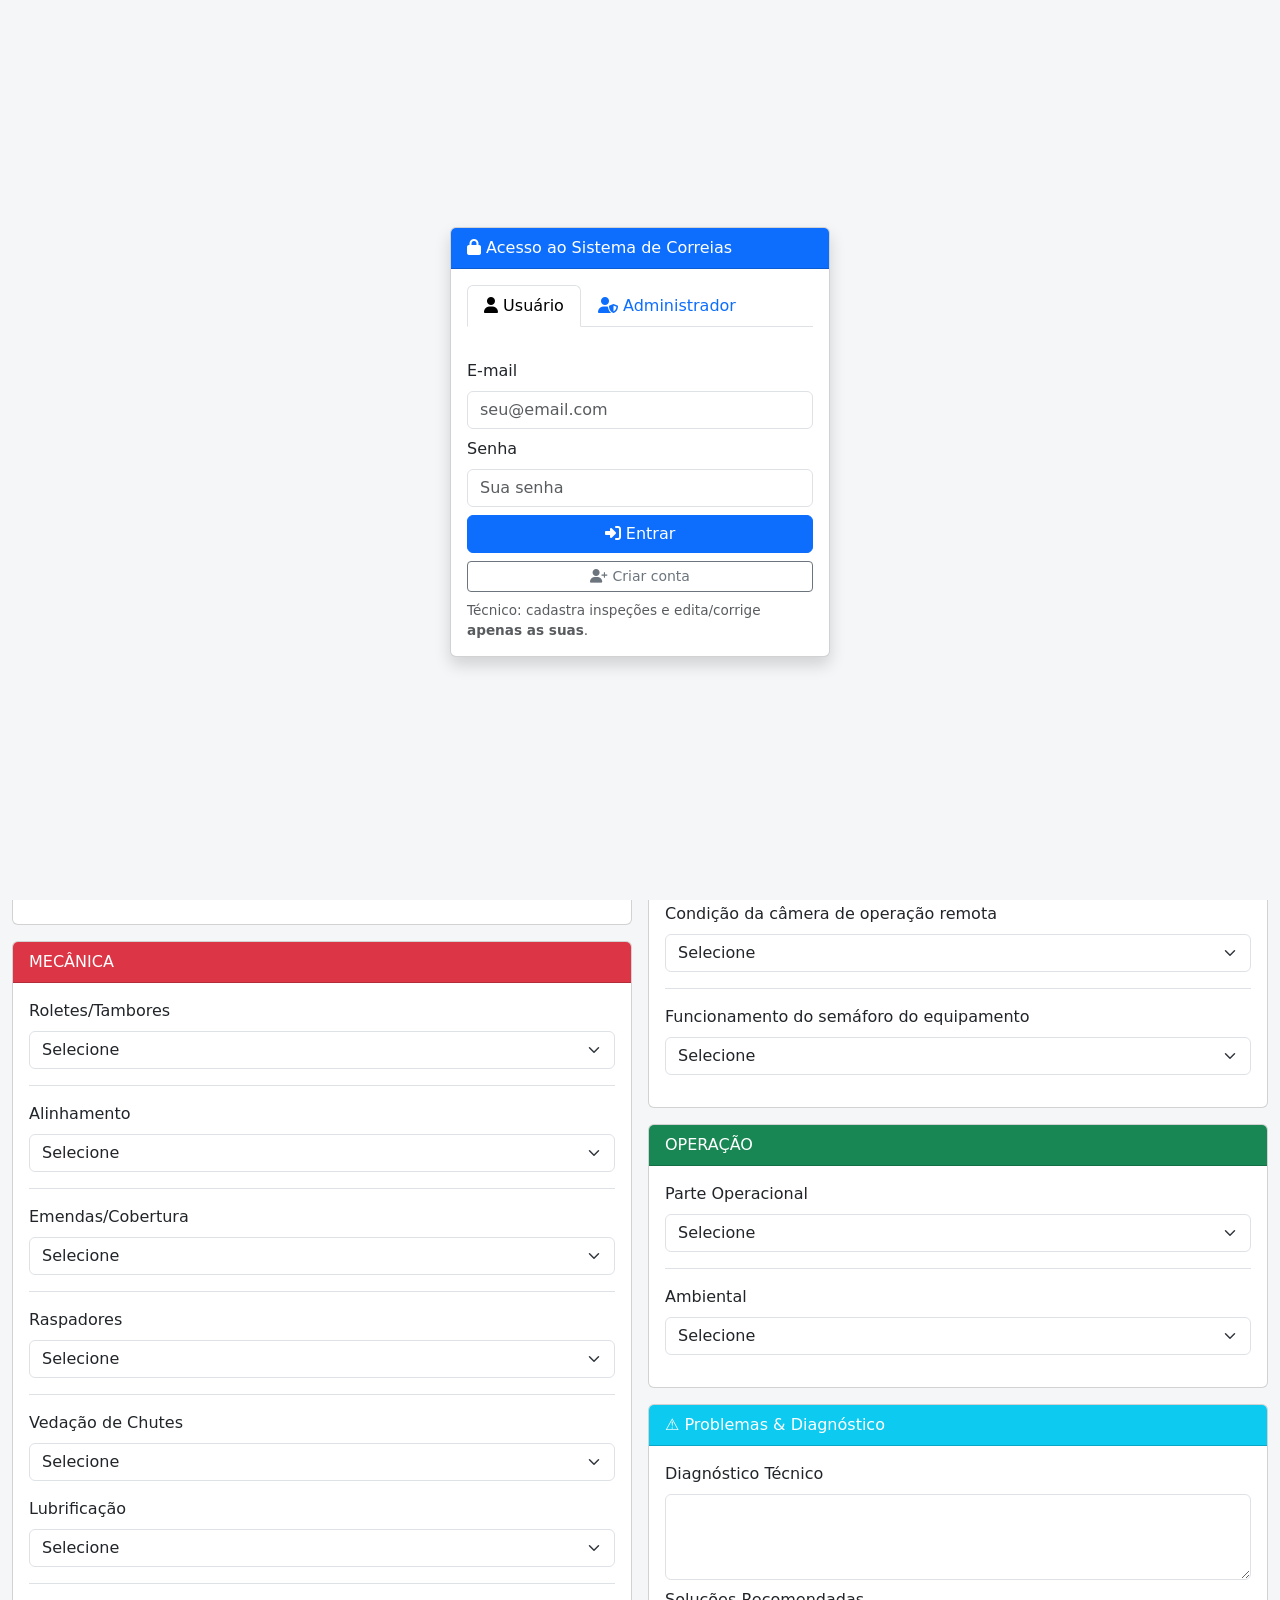
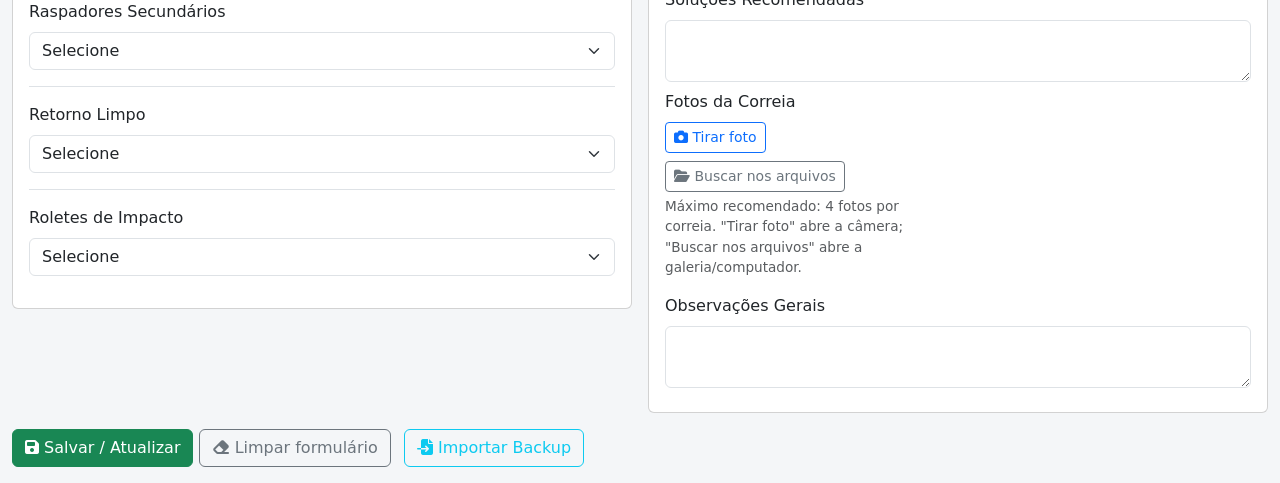
<file: index.html>
<!DOCTYPE html>
<html lang="pt-BR">
<head>
    <!-- Versão standalone: bibliotecas locais (sem CDN). Lógica original preservada. -->
    <meta charset="utf-8">
    <title>Gestão de Correias Transportadoras – QR Code & Dashboard</title>
    <meta name="viewport" content="width=device-width,initial-scale=1">

    <!-- Bootstrap -->
    <link href="assets/css/bootstrap.min.css" rel="stylesheet">

    <!-- Font Awesome -->
    <link href="assets/css/all.min.css" rel="stylesheet">

    <!-- Chart.js -->
    <script src="assets/js/chart.umd.min.js"></script>

    <!-- XLSX (Exportar Excel / Macro) -->
    <script src="assets/js/xlsx.full.min.js"></script>

    <!-- QRCode.js (geração de QR Code) -->
    <script src="assets/js/qrcode.min.js"></script>

    <!-- html5-qrcode (leitura de QR Code pela câmera) -->
    <script src="assets/js/html5-qrcode.min.js" type="text/javascript"></script>

    <!-- html2canvas e jsPDF para relatório PDF -->
    <script src="assets/js/html2canvas.min.js"></script>
    <script src="assets/js/jspdf.umd.min.js"></script>

    <!-- html-docx-js – exportar relatório para Word (.docx) -->
    <script src="assets/js/html-docx.js"></script>

    <!-- Firebase (sincronização na nuvem entre aparelhos) -->
    <script src="assets/js/firebase-app-compat.js"></script>
    <script src="assets/js/firebase-firestore-compat.js"></script>
    <script src="assets/js/firebase-auth-compat.js"></script>

    <style>
        body {
            background-color: #f4f6f8;
        }
        .navbar-brand {
            font-weight: 700;
            font-size: 1.25rem;
        }
        .card {
            margin-bottom: 1rem;
        }
        .tab-pane {
            padding-top: 1rem;
        }
        .small-text {
            font-size: 0.85rem;
        }
        .chart-container {
            position: relative;
            min-height: 260px;
        }
        .foto-preview {
            max-width: 140px;
            max-height: 100px;
            border-radius: 5px;
            border: 1px solid #ccc;
        }
        .foto-preview-wrap .foto-remover-btn {
            position: absolute;
            top: 2px;
            right: 2px;
            padding: 2px 6px;
            font-size: 10px;
            line-height: 1.2;
            opacity: 0.95;
        }
        #indicadorSalvando {
            position: fixed;
            bottom: 10px;
            right: 10px;
            z-index: 9999;
            display: none;
        }
        .qr-box {
            min-height: 210px;
            display: flex;
            align-items: center;
            justify-content: center;
        }
        #reader {
            width: 100%;
            max-width: 400px;
            margin: 0 auto;
        }
        .camera-warning {
            background-color: #fff3cd;
            border: 1px solid #ffeaa7;
            border-radius: 4px;
            padding: 8px;
            margin-bottom: 10px;
            font-size: 0.8rem;
        }
        .critical-badge { background-color: #dc3545; color: white; }
        .attention-badge { background-color: #fd7e14; color: white; }
        .observation-badge { background-color: #ffc107; color: #212529; }
        .safe-badge { background-color: #198754; color: white; }
        .capacity-badge { background-color: #0d6efd; color: white; }
        .table-responsive {
            max-height: 60vh;
        }
        .badge-system {
            font-size: 0.75rem;
        }
        .bg-purple {
            background-color: #6f42c1 !important;
        }
        /* Área do relatório PDF */
        #relatorioPreview {
            background: #ffffff;
            border: 1px solid #dee2e6;
            border-radius: 8px;
            padding: 16px;
            max-width: 900px;
            margin: 0 auto;
        }
        #relatorioPreview h5 {
            margin-bottom: 0.5rem;
        }
        #relatorioPreview .section-title {
            font-weight: 600;
            margin-top: 0.75rem;
            margin-bottom: 0.25rem;
        }
        #relatorioPreview .linha {
            border-bottom: 1px solid #e9ecef;
            margin: 0.25rem 0;
            padding-bottom: 0.25rem;
        }
        #relatorioFotos {
            display: flex;
            flex-wrap: wrap;
            gap: 6px;
            margin-top: 6px;
        }
        #relatorioFotos img {
            max-width: 120px;
            max-height: 90px;
            border-radius: 4px;
            border: 1px solid #ced4da;
        }
        #relatorioPreview .foto-preview,
        #relatorioPreview .relatorio-fotos-reg img {
            max-width: 140px;
            max-height: 105px;
            width: auto;
            height: auto;
            border: 1px solid #ced4da;
            border-radius: 4px;
            margin: 4px;
            display: inline-block;
        }
        #dashConteudo {
            background-color: #f4f6f8;
        }
        #dashConteudo .chart-container {
            min-height: 280px;
        }
        #dashConteudo .chart-container canvas {
            max-width: 100% !important;
            height: auto !important;
        }
        .problema-container {
            transition: all 0.3s ease;
        }
        .select-small {
            font-size: 0.85rem;
            padding: 0.25rem 0.5rem;
        }
        .obs-textarea {
            font-size: 0.85rem;
            min-height: 60px;
        }
    </style>
</head>

<body>

<nav class="navbar navbar-expand-lg navbar-dark bg-primary">
    <div class="container-fluid">
        <span class="navbar-brand">
            <i class="fas fa-conveyor-belt"></i> Gestão de Correias Transportadoras
        </span>

        <div class="d-flex align-items-center gap-2">
            <span class="badge bg-light text-primary small-text">
                Correias + Sistemas · QR Code
            </span>
            <span class="badge bg-secondary small-text" id="statusNuvem" title="Status da sincronização na nuvem">
                <i class="fa-solid fa-cloud"></i> Nuvem: verificando...
            </span>
            <span class="badge bg-light text-dark small-text" id="usuarioInfo" style="display:none;">
                <i class="fa-solid fa-user"></i> <span id="usuarioEmail"></span>
            </span>
            <button class="btn btn-sm btn-outline-light" id="btnSair" style="display:none;">
                <i class="fa-solid fa-right-from-bracket"></i> Sair
            </button>
        </div>
    </div>
</nav>

<!-- TELA DE LOGIN (aparece só quando o Firebase está configurado e ninguém está logado) -->
<div id="loginOverlay" style="position:fixed; inset:0; background:#f4f6f8; z-index:20000; display:none; align-items:center; justify-content:center; padding:16px;">
    <div class="card shadow" style="max-width:380px; width:100%;">
        <div class="card-header bg-primary text-white">
            <i class="fa-solid fa-lock"></i> Acesso ao Sistema de Correias
        </div>
        <div class="card-body">
            <ul class="nav nav-tabs mb-3" role="tablist">
                <li class="nav-item" role="presentation">
                    <button class="nav-link active" id="tabUsuarioBtn" data-bs-toggle="tab" data-bs-target="#tabUsuario" type="button">
                        <i class="fa-solid fa-user"></i> Usuário
                    </button>
                </li>
                <li class="nav-item" role="presentation">
                    <button class="nav-link" id="tabAdminBtn" data-bs-toggle="tab" data-bs-target="#tabAdmin" type="button">
                        <i class="fa-solid fa-user-shield"></i> Administrador
                    </button>
                </li>
            </ul>
            <div class="tab-content">
                <!-- Aba Usuário (Técnico) -->
                <div class="tab-pane fade show active" id="tabUsuario">
                    <form id="formUsuario" onsubmit="return false;">
                        <div class="mb-2">
                            <label class="form-label">E-mail</label>
                            <input type="email" id="loginEmail" class="form-control" autocomplete="username" placeholder="seu@email.com">
                        </div>
                        <div class="mb-2">
                            <label class="form-label">Senha</label>
                            <input type="password" id="loginSenha" class="form-control" autocomplete="current-password" placeholder="Sua senha">
                        </div>
                        <div class="d-grid gap-2 mt-2">
                            <button type="button" class="btn btn-primary" id="btnEntrar">
                                <i class="fa-solid fa-right-to-bracket"></i> Entrar
                            </button>
                            <button type="button" class="btn btn-outline-secondary btn-sm" id="btnCriarConta">
                                <i class="fa-solid fa-user-plus"></i> Criar conta
                            </button>
                        </div>
                        <div class="form-text small-text mt-2">
                            Técnico: cadastra inspeções e edita/corrige <strong>apenas as suas</strong>.
                        </div>
                    </form>
                </div>
                <!-- Aba Administrador -->
                <div class="tab-pane fade" id="tabAdmin">
                    <form id="formAdmin" onsubmit="return false;">
                        <input type="text" name="username" value="admin" autocomplete="username" class="d-none" aria-hidden="true" tabindex="-1">
                        <div class="mb-2">
                            <label class="form-label">Senha do Administrador</label>
                            <input type="password" id="loginSenhaAdmin" class="form-control" autocomplete="current-password" placeholder="Digite a senha do administrador">
                        </div>
                        <div class="d-grid gap-2 mt-2">
                            <button type="button" class="btn btn-dark" id="btnEntrarAdmin">
                                <i class="fa-solid fa-user-shield"></i> Entrar como Administrador
                            </button>
                        </div>
                        <div class="form-text small-text mt-2">
                            Administrador: acesso total (edita qualquer inspeção e pode apagar tudo).
                        </div>
                    </form>
                </div>
            </div>
            <div id="loginErro" class="alert alert-danger py-1 px-2 small-text mt-2" style="display:none;"></div>
        </div>
    </div>
</div>

<!-- VISUALIZAÇÃO PÚBLICA (somente leitura) - abre ao ler o QR Code pela câmera do celular -->
<div id="viewerOverlay" style="position:fixed; inset:0; background:#f4f6f8; z-index:21000; display:none; overflow:auto;">
    <nav class="navbar navbar-dark bg-primary">
        <div class="container-fluid">
            <span class="navbar-brand"><i class="fas fa-conveyor-belt"></i> Consulta da Correia</span>
            <span class="badge bg-light text-primary small-text"><i class="fa-solid fa-eye"></i> Somente leitura</span>
        </div>
    </nav>
    <div class="container py-3" style="max-width:720px;">
        <div id="viewerConteudo">
            <div class="text-center text-muted py-5">
                <i class="fa-solid fa-spinner fa-spin fa-2x"></i>
                <div class="mt-2">Carregando dados da correia...</div>
            </div>
        </div>
    </div>
</div>

<div id="indicadorSalvando" class="alert alert-info py-1 px-2 small-text">
    <i class="fa-solid fa-floppy-disk"></i> Salvando...
</div>

<div class="container-fluid mt-3">

    <!-- Abas -->
    <ul class="nav nav-tabs" id="mainTabs" role="tablist">

        <li class="nav-item">
            <button class="nav-link active" data-bs-toggle="tab" data-bs-target="#cadastro">
                <i class="fas fa-clipboard-list"></i> Cadastro / Inspeção (Correias)
            </button>
        </li>

        <li class="nav-item">
            <button class="nav-link" data-bs-toggle="tab" data-bs-target="#banco">
                <i class="fas fa-database"></i> Banco de Dados & Filtros
            </button>
        </li>

        <li class="nav-item">
            <button class="nav-link" data-bs-toggle="tab" data-bs-target="#sugestoes">
                <i class="fas fa-lightbulb"></i> Sugestões & Melhorias
            </button>
        </li>

        <li class="nav-item">
            <button class="nav-link" data-bs-toggle="tab" data-bs-target="#dash">
                <i class="fas fa-chart-line"></i> Dashboards & KPIs
            </button>
        </li>

        <li class="nav-item">
            <button class="nav-link" data-bs-toggle="tab" data-bs-target="#fluxogramas">
                <i class="fas fa-project-diagram"></i> Fluxogramas dos Sistemas
            </button>
        </li>

        <li class="nav-item">
            <button class="nav-link" data-bs-toggle="tab" data-bs-target="#simulador">
                <i class="fas fa-calculator"></i> Simulador de Massas
            </button>
        </li>

        <li class="nav-item">
            <button class="nav-link" data-bs-toggle="tab" data-bs-target="#relatorio">
                <i class="fas fa-file-pdf"></i> Relatório PDF (Correia)
            </button>
        </li>

        <li class="nav-item">
            <button class="nav-link" data-bs-toggle="tab" data-bs-target="#qrcode">
                <i class="fas fa-qrcode"></i> QR Code – Correias & Sistemas
            </button>
        </li>

    </ul>

    <div class="tab-content">

        <!-- CADASTRO / INSPEÇÃO CORREIAS -->
        <div class="tab-pane fade show active" id="cadastro">
            <form id="inspecaoForm" class="mt-3">
                <input type="hidden" id="registroId">

                <div class="d-flex justify-content-between mb-2">
                    <div>
                        <button type="button" class="btn btn-outline-secondary btn-sm" id="btnNovo">
                            <i class="fa-solid fa-file-circle-plus"></i> Novo Registro
                        </button>
                    </div>
                    <div class="small-text text-end">
                        <span class="badge bg-secondary" id="totalRegistrosBadge">0 registros</span>
                    </div>
                </div>

                <div class="row g-3">
                    <!-- COLUNA 1 -->
                    <div class="col-lg-6">
                        <!-- Dados do Sistema -->
                        <div class="card">
                            <div class="card-header bg-primary text-white">
                                Dados do Sistema & Correia
                            </div>
                            <div class="card-body">
                                <div class="mb-2">
                                    <label class="form-label">Sistema *</label>
                                    <select id="sistema" class="form-select" required>
                                        <option value="">Selecione</option>
                                        <option value="Sul 1">🟦 Sul 1</option>
                                        <option value="Sul 2">🟩 Sul 2</option>
                                        <option value="Centro">🟨 Centro</option>
                                        <option value="Norte">🟥 Norte</option>
                                        <option value="Fazendão">🟪 Fazendão</option>
                                        <option value="Marginal Vale">🔵 Marginal Vale</option>
                                    </select>
                                </div>
                                <div class="mb-2">
                                    <label class="form-label">Código da Correia *</label>
                                    <select id="codigoCorreia" class="form-select" required>
                                        <option value="">Selecione</option>
                                        <!-- Opções serão preenchidas via JavaScript -->
                                    </select>
                                </div>
                                <div class="mb-2">
                                    <label class="form-label">Nome/Local da Correia</label>
                                    <input type="text" id="nomeCorreia" class="form-control"
                                           placeholder="Ex: Correia descarga do britador">
                                </div>
                                <div class="mb-2">
                                    <label class="form-label">Tipo de Equipamento</label>
                                    <select id="tipoEquipamento" class="form-select">
                                        <option value="">Selecione</option>
                                        <option value="Lokotrack">Lokotrack</option>
                                        <option value="Stacker">Stacker</option>
                                        <option value="Hopper">Hopper</option>
                                        <option value="Correia">Correia Transportadora</option>
                                        <option value="Carregador">Carregador</option>
                                    </select>
                                </div>
                                <div class="row">
                                    <div class="col-md-6 mb-2">
                                        <label class="form-label">Capacidade Nominal (t/h)</label>
                                        <input type="number" id="capacidadeNominal" class="form-control">
                                    </div>
                                    <div class="col-md-6 mb-2">
                                        <label class="form-label">Capacidade Projetada (t/h)</label>
                                        <input type="number" id="capacidadeProjetada" class="form-control">
                                    </div>
                                </div>
                                <div class="mb-2">
                                    <label class="form-label">Data da Inspeção</label>
                                    <input type="date" id="dataInspecao" class="form-control">
                                </div>
                                <div class="mb-2">
                                    <label class="form-label">Responsável pela Inspeção</label>
                                    <input type="text" id="responsavelInspecao" class="form-control">
                                </div>
                                <div class="mb-2">
                                    <label class="form-label">Turno</label>
                                    <select id="turno" class="form-select">
                                        <option value="">Selecione</option>
                                        <option value="Turno A">Turno A</option>
                                        <option value="Turno B">Turno B</option>
                                        <option value="Turno C">Turno C</option>
                                        <option value="Turno D">Turno D</option>
                                        <option value="Infra A">Infra A</option>
                                        <option value="Infra B">Infra B</option>
                                        <option value="ADM">ADM</option>
                                    </select>
                                </div>
                            </div>
                        </div>

                        <!-- MECÂNICA -->
                        <div class="card">
                            <div class="card-header bg-danger text-white">
                                MECÂNICA
                            </div>
                            <div class="card-body">
                                <!-- Roletes/Tambores -->
                                <div class="mb-3 border-bottom pb-3">
                                    <label class="form-label">Roletes/Tambores</label>
                                    <select id="condicaoRoletes" class="form-select condicao-mecanica">
                                        <option value="">Selecione</option>
                                        <option value="OK">OK</option>
                                        <option value="NÃO OK">NÃO OK</option>
                                        <option value="NA">NA</option>
                                    </select>
                                    <div id="problemasRoletes" class="mt-2 problema-container" style="display: none;">
                                        <label class="small-text">Problemas identificados:</label>
                                        <select class="form-select form-select-sm problemas-mecanica" multiple size="3">
                                            <option value="Roletes travados">Roletes travados</option>
                                            <option value="Roletes desgastados">Roletes desgastados</option>
                                            <option value="Tambores desalinhados">Tambores desalinhados</option>
                                            <option value="Tambores com desgaste">Tambores com desgaste</option>
                                            <option value="Falta de roletes">Falta de roletes</option>
                                            <option value="Rolamentos com ruído">Rolamentos com ruído</option>
                                        </select>
                                        <div class="mt-1">
                                            <label class="small-text">Observações:</label>
                                            <textarea class="form-control form-control-sm obs-mecanica obs-textarea" rows="2"></textarea>
                                        </div>
                                    </div>
                                </div>

                                <!-- Alinhamento -->
                                <div class="mb-3 border-bottom pb-3">
                                    <label class="form-label">Alinhamento</label>
                                    <select id="condicaoAlinhamento" class="form-select condicao-mecanica">
                                        <option value="">Selecione</option>
                                        <option value="OK">OK</option>
                                        <option value="NÃO OK">NÃO OK</option>
                                        <option value="NA">NA</option>
                                    </select>
                                    <div id="problemasAlinhamento" class="mt-2 problema-container" style="display: none;">
                                        <label class="small-text">Problemas identificados:</label>
                                        <select class="form-select form-select-sm problemas-mecanica" multiple size="3">
                                            <option value="Correia desalinhada">Correia desalinhada</option>
                                            <option value="Estrutura desalinhada">Estrutura desalinhada</option>
                                            <option value="Roletes desalinhados">Roletes desalinhados</option>
                                            <option value="Tambores desalinhados">Tambores desalinhados</option>
                                            <option value="Tensão irregular">Tensão irregular</option>
                                        </select>
                                        <div class="mt-1">
                                            <label class="small-text">Observações:</label>
                                            <textarea class="form-control form-control-sm obs-mecanica obs-textarea" rows="2"></textarea>
                                        </div>
                                    </div>
                                </div>

                                <!-- Emendas/Cobertura -->
                                <div class="mb-3 border-bottom pb-3">
                                    <label class="form-label">Emendas/Cobertura</label>
                                    <select id="condicaoEmendas" class="form-select condicao-mecanica">
                                        <option value="">Selecione</option>
                                        <option value="OK">OK</option>
                                        <option value="NÃO OK">NÃO OK</option>
                                        <option value="NA">NA</option>
                                    </select>
                                    <div id="problemasEmendas" class="mt-2 problema-container" style="display: none;">
                                        <label class="small-text">Problemas identificados:</label>
                                        <select class="form-select form-select-sm problemas-mecanica" multiple size="3">
                                            <option value="Emenda danificada">Emenda danificada</option>
                                            <option value="Cobertura desgastada">Cobertura desgastada</option>
                                            <option value="Rasgos na correia">Rasgos na correia</option>
                                            <option value="Furos na correia">Furos na correia</option>
                                            <option value="Descolamento da cobertura">Descolamento da cobertura</option>
                                        </select>
                                        <div class="mt-1">
                                            <label class="small-text">Observações:</label>
                                            <textarea class="form-control form-control-sm obs-mecanica obs-textarea" rows="2"></textarea>
                                        </div>
                                    </div>
                                </div>

                                <!-- Raspadores -->
                                <div class="mb-3 border-bottom pb-3">
                                    <label class="form-label">Raspadores</label>
                                    <select id="condicaoRaspadores" class="form-select condicao-mecanica">
                                        <option value="">Selecione</option>
                                        <option value="OK">OK</option>
                                        <option value="NÃO OK">NÃO OK</option>
                                        <option value="NA">NA</option>
                                    </select>
                                    <div id="problemasRaspadores" class="mt-2 problema-container" style="display: none;">
                                        <label class="small-text">Problemas identificados:</label>
                                        <select class="form-select form-select-sm problemas-mecanica" multiple size="3">
                                            <option value="Raspador desgastado">Raspador desgastado</option>
                                            <option value="Raspador desalinhado">Raspador desalinhado</option>
                                            <option value="Falta de pressão">Falta de pressão</option>
                                            <option value="Raspador quebrado">Raspador quebrado</option>
                                            <option value="Mecanismo danificado">Mecanismo danificado</option>
                                        </select>
                                        <div class="mt-1">
                                            <label class="small-text">Observações:</label>
                                            <textarea class="form-control form-control-sm obs-mecanica obs-textarea" rows="2"></textarea>
                                        </div>
                                    </div>
                                </div>

                                <!-- Vedação de Chutes -->
                                <div class="mb-3">
                                    <label class="form-label">Vedação de Chutes</label>
                                    <select id="condicaoVedacao" class="form-select condicao-mecanica">
                                        <option value="">Selecione</option>
                                        <option value="OK">OK</option>
                                        <option value="NÃO OK">NÃO OK</option>
                                        <option value="NA">NA</option>
                                    </select>
                                    <div id="problemasVedacao" class="mt-2 problema-container" style="display: none;">
                                        <label class="small-text">Problemas identificados:</label>
                                        <select class="form-select form-select-sm problemas-mecanica" multiple size="3">
                                            <option value="Vedação danificada">Vedação danificada</option>
                                            <option value="Vazamento de material">Vazamento de material</option>
                                            <option value="Folga excessiva">Folga excessiva</option>
                                            <option value="Desgaste da borracha">Desgaste da borracha</option>
                                            <option value="Fixação solta">Fixação solta</option>
                                        </select>
                                        <div class="mt-1">
                                            <label class="small-text">Observações:</label>
                                            <textarea class="form-control form-control-sm obs-mecanica obs-textarea" rows="2"></textarea>
                                        </div>
                                    </div>
                                </div>
                                <!-- Lubrificação -->
                                <div class="mb-3 border-bottom pb-3">
                                    <label class="form-label">Lubrificação</label>
                                    <select id="condicaoLubrificacao" class="form-select condicao-mecanica">
                                        <option value="">Selecione</option>
                                        <option value="OK">OK</option>
                                        <option value="NÃO OK">NÃO OK</option>
                                        <option value="NA">NA</option>
                                    </select>
                                    <div id="problemasLubrificacao" class="mt-2 problema-container" style="display: none;">
                                        <label class="small-text">Problemas identificados:</label>
                                        <select class="form-select form-select-sm problemas-mecanica" multiple size="3">
                                            <option value="Falta de lubrificante">Falta de lubrificante</option>
                                            <option value="Vazamento de graxa">Vazamento de graxa</option>
                                            <option value="Lubrificador com defeito">Lubrificador com defeito</option>
                                            <option value="Contaminação do lubrificante">Contaminação do lubrificante</option>
                                        </select>
                                        <div class="mt-1">
                                            <label class="small-text">Observações:</label>
                                            <textarea class="form-control form-control-sm obs-mecanica obs-textarea" rows="2"></textarea>
                                        </div>
                                    </div>
                                </div>

                                <!-- Raspadores Secundários -->
                                <div class="mb-3 border-bottom pb-3">
                                    <label class="form-label">Raspadores Secundários</label>
                                    <select id="condicaoRaspadoresSec" class="form-select condicao-mecanica">
                                        <option value="">Selecione</option>
                                        <option value="OK">OK</option>
                                        <option value="NÃO OK">NÃO OK</option>
                                        <option value="NA">NA</option>
                                    </select>
                                    <div id="problemasRaspadoresSec" class="mt-2 problema-container" style="display: none;">
                                        <label class="small-text">Problemas identificados:</label>
                                        <select class="form-select form-select-sm problemas-mecanica" multiple size="3">
                                            <option value="Desgaste excessivo">Desgaste excessivo</option>
                                            <option value="Falta de ajuste">Falta de ajuste</option>
                                            <option value="Mecanismo travado">Mecanismo travado</option>
                                            <option value="Acionamento com falha">Acionamento com falha</option>
                                        </select>
                                        <div class="mt-1">
                                            <label class="small-text">Observações:</label>
                                            <textarea class="form-control form-control-sm obs-mecanica obs-textarea" rows="2"></textarea>
                                        </div>
                                    </div>
                                </div>

                                <!-- Retorno Limpo -->
                                <div class="mb-3 border-bottom pb-3">
                                    <label class="form-label">Retorno Limpo</label>
                                    <select id="condicaoRetorno" class="form-select condicao-mecanica">
                                        <option value="">Selecione</option>
                                        <option value="OK">OK</option>
                                        <option value="NÃO OK">NÃO OK</option>
                                        <option value="NA">NA</option>
                                    </select>
                                    <div id="problemasRetorno" class="mt-2 problema-container" style="display: none;">
                                        <label class="small-text">Problemas identificados:</label>
                                        <select class="form-select form-select-sm problemas-mecanica" multiple size="3">
                                            <option value="Acúmulo de material">Acúmulo de material</option>
                                            <option value="Raspador ineficiente">Raspador ineficiente</option>
                                            <option value="Vazamento na cauda">Vazamento na cauda</option>
                                        </select>
                                        <div class="mt-1">
                                            <label class="small-text">Observações:</label>
                                            <textarea class="form-control form-control-sm obs-mecanica obs-textarea" rows="2"></textarea>
                                        </div>
                                    </div>
                                </div>

                                <!-- Roletes de Impacto -->
                                <div class="mb-3">
                                    <label class="form-label">Roletes de Impacto</label>
                                    <select id="condicaoRoletesImpacto" class="form-select condicao-mecanica">
                                        <option value="">Selecione</option>
                                        <option value="OK">OK</option>
                                        <option value="NÃO OK">NÃO OK</option>
                                        <option value="NA">NA</option>
                                    </select>
                                    <div id="problemasRoletesImpacto" class="mt-2 problema-container" style="display: none;">
                                        <label class="small-text">Problemas identificados:</label>
                                        <select class="form-select form-select-sm problemas-mecanica" multiple size="3">
                                            <option value="Roletes danificados">Roletes danificados</option>
                                            <option value="Amortecedores gastos">Amortecedores gastos</option>
                                            <option value="Falta de roletes">Falta de roletes</option>
                                            <option value="Estrutura danificada">Estrutura danificada</option>
                                        </select>
                                        <div class="mt-1">
                                            <label class="small-text">Observações:</label>
                                            <textarea class="form-control form-control-sm obs-mecanica obs-textarea" rows="2"></textarea>
                                        </div>
                                    </div>
                                </div>


                            </div>
                        </div>
                    </div>

                    <!-- COLUNA 2 -->
                    <div class="col-lg-6">
                        <!-- ELÉTRICA -->
                        <div class="card">
                            <div class="card-header bg-warning text-white">
                                ELÉTRICA
                            </div>
                            <div class="card-body">
                                <!-- Motor (A/Temp) -->
                                <div class="mb-3 border-bottom pb-3">
                                    <label class="form-label">Motor (A/Temp)</label>
                                    <select id="condicaoMotor" class="form-select condicao-eletrica">
                                        <option value="">Selecione</option>
                                        <option value="OK">OK</option>
                                        <option value="NÃO OK">NÃO OK</option>
                                        <option value="NA">NA</option>
                                    </select>
                                    <div id="problemasMotor" class="mt-2 problema-container" style="display: none;">
                                        <label class="small-text">Problemas identificados:</label>
                                        <select class="form-select form-select-sm problemas-eletrica" multiple size="3">
                                            <option value="Superaquecimento">Superaquecimento</option>
                                            <option value="Ruído anormal">Ruído anormal</option>
                                            <option value="Vibração excessiva">Vibração excessiva</option>
                                            <option value="Falha no acionamento">Falha no acionamento</option>
                                            <option value="Isolamento danificado">Isolamento danificado</option>
                                        </select>
                                        <div class="mt-1">
                                            <label class="small-text">Observações:</label>
                                            <textarea class="form-control form-control-sm obs-eletrica obs-textarea" rows="2"></textarea>
                                        </div>
                                    </div>
                                </div>


                                <!-- Proteções de Campo (Sensores) -->
                                <div class="mb-3 border-bottom pb-3">
                                    <label class="form-label">Proteções de Campo (chaves e sensores)</label>
                                    <select id="condicaoProtecoesCampo" class="form-select condicao-eletrica">
                                        <option value="">Selecione</option>
                                        <option value="OK">OK</option>
                                        <option value="NÃO OK">NÃO OK</option>
                                        <option value="NA">NA</option>
                                    </select>
                                    <div id="problemasProtecoesCampo" class="mt-2 problema-container" style="display: none;">
                                        <label class="small-text">Problemas identificados:</label>
                                        <select class="form-select form-select-sm problemas-eletrica" multiple size="4">
                                            <option value="Chave de desalinhamento com defeito">Chave de desalinhamento com defeito</option>
                                            <option value="Sensor de velocidade inoperante">Sensor de velocidade inoperante</option>
                                            <option value="Sensor anti-rasgo inoperante">Sensor anti-rasgo inoperante</option>
                                            <option value="Sensor de nível com falha">Sensor de nível com falha</option>
                                        </select>
                                        <div class="mt-1">
                                            <label class="small-text">Observações:</label>
                                            <textarea class="form-control form-control-sm obs-eletrica obs-textarea" rows="2"></textarea>
                                        </div>
                                    </div>
                                </div>

                                <!-- Chaves, Cordoalhas e Botoeiras de Emergência -->
                                <div class="mb-3 border-bottom pb-3">
                                    <label class="form-label">Chaves, cordoalhas e botoeiras de emergência</label>
                                    <select id="condicaoChavesEmergencia" class="form-select condicao-eletrica">
                                        <option value="">Selecione</option>
                                        <option value="OK">OK</option>
                                        <option value="NÃO OK">NÃO OK</option>
                                        <option value="NA">NA</option>
                                    </select>
                                    <div id="problemasChavesEmergencia" class="mt-2 problema-container" style="display: none;">
                                        <label class="small-text">Problemas identificados:</label>
                                        <select class="form-select form-select-sm problemas-eletrica" multiple size="4">
                                            <option value="Cordoalha rompida">Cordoalha rompida</option>
                                            <option value="Botoeira travada">Botoeira travada</option>
                                            <option value="Chave de emergência inoperante">Chave de emergência inoperante</option>
                                            <option value="Falha de retorno do comando">Falha de retorno do comando</option>
                                        </select>
                                        <div class="mt-1">
                                            <label class="small-text">Observações:</label>
                                            <textarea class="form-control form-control-sm obs-eletrica obs-textarea" rows="2"></textarea>
                                        </div>
                                    </div>
                                </div>

                                <!-- Iluminação do Local -->
                                <div class="mb-3 border-bottom pb-3">
                                    <label class="form-label">Condição de iluminação do local</label>
                                    <select id="condicaoIluminacao" class="form-select condicao-eletrica">
                                        <option value="">Selecione</option>
                                        <option value="OK">OK</option>
                                        <option value="NÃO OK">NÃO OK</option>
                                        <option value="NA">NA</option>
                                    </select>
                                    <div id="problemasIluminacao" class="mt-2 problema-container" style="display: none;">
                                        <label class="small-text">Problemas identificados:</label>
                                        <select class="form-select form-select-sm problemas-eletrica" multiple size="3">
                                            <option value="Lâmpadas queimadas">Lâmpadas queimadas</option>
                                            <option value="Pontos com pouca iluminação">Pontos com pouca iluminação</option>
                                            <option value="Luminárias danificadas">Luminárias danificadas</option>
                                        </select>
                                        <div class="mt-1">
                                            <label class="small-text">Observações:</label>
                                            <textarea class="form-control form-control-sm obs-eletrica obs-textarea" rows="2"></textarea>
                                        </div>
                                    </div>
                                </div>

                                <!-- Cabos Elétricos -->
                                <div class="mb-3 border-bottom pb-3">
                                    <label class="form-label">Condição dos cabos elétricos</label>
                                    <select id="condicaoCabosEletricos" class="form-select condicao-eletrica">
                                        <option value="">Selecione</option>
                                        <option value="OK">OK</option>
                                        <option value="NÃO OK">NÃO OK</option>
                                        <option value="NA">NA</option>
                                    </select>
                                    <div id="problemasCabosEletricos" class="mt-2 problema-container" style="display: none;">
                                        <label class="small-text">Problemas identificados:</label>
                                        <select class="form-select form-select-sm problemas-eletrica" multiple size="4">
                                            <option value="Cabo danificado / isolação comprometida">Cabo danificado / isolação comprometida</option>
                                            <option value="Fixação inadequada dos cabos">Fixação inadequada dos cabos</option>
                                            <option value="Emendas inadequadas">Emendas inadequadas</option>
                                            <option value="Aquecimento anormal dos cabos">Aquecimento anormal dos cabos</option>
                                        </select>
                                        <div class="mt-1">
                                            <label class="small-text">Observações:</label>
                                            <textarea class="form-control form-control-sm obs-eletrica obs-textarea" rows="2"></textarea>
                                        </div>
                                    </div>
                                </div>

                                <!-- Painel de Comando -->
                                <div class="mb-3 border-bottom pb-3">
                                    <label class="form-label">Condição do painel de comando</label>
                                    <select id="condicaoPainelComando" class="form-select condicao-eletrica">
                                        <option value="">Selecione</option>
                                        <option value="OK">OK</option>
                                        <option value="NÃO OK">NÃO OK</option>
                                        <option value="NA">NA</option>
                                    </select>
                                    <div id="problemasPainelComando" class="mt-2 problema-container" style="display: none;">
                                        <label class="small-text">Problemas identificados:</label>
                                        <select class="form-select form-select-sm problemas-eletrica" multiple size="4">
                                            <option value="Ventilação insuficiente / temperatura elevada">Ventilação insuficiente / temperatura elevada</option>
                                            <option value="Acúmulo de poeira / sujeira">Acúmulo de poeira / sujeira</option>
                                            <option value="Disjuntores / contatores com mau contato">Disjuntores / contatores com mau contato</option>
                                            <option value="Sinalização / etiquetas ilegíveis">Sinalização / etiquetas ilegíveis</option>
                                        </select>
                                        <div class="mt-1">
                                            <label class="small-text">Observações:</label>
                                            <textarea class="form-control form-control-sm obs-eletrica obs-textarea" rows="2"></textarea>
                                        </div>
                                    </div>
                                </div>

                                <!-- Câmera de Operação Remota -->
                                <div class="mb-3 border-bottom pb-3">
                                    <label class="form-label">Condição da câmera de operação remota</label>
                                    <select id="condicaoCameraRemota" class="form-select condicao-eletrica">
                                        <option value="">Selecione</option>
                                        <option value="OK">OK</option>
                                        <option value="NÃO OK">NÃO OK</option>
                                        <option value="NA">NA</option>
                                    </select>
                                    <div id="problemasCameraRemota" class="mt-2 problema-container" style="display: none;">
                                        <label class="small-text">Problemas identificados:</label>
                                        <select class="form-select form-select-sm problemas-eletrica" multiple size="4">
                                            <option value="Imagem sem qualidade / fora de foco">Imagem sem qualidade / fora de foco</option>
                                            <option value="Perda de sinal / intermitência">Perda de sinal / intermitência</option>
                                            <option value="Suporte / fixação da câmera danificado">Suporte / fixação da câmera danificado</option>
                                            <option value="Não atende ao campo de visão necessário">Não atende ao campo de visão necessário</option>
                                        </select>
                                        <div class="mt-1">
                                            <label class="small-text">Observações:</label>
                                            <textarea class="form-control form-control-sm obs-eletrica obs-textarea" rows="2"></textarea>
                                        </div>
                                    </div>
                                </div>

                                <!-- Semáforo do Equipamento -->
                                <div class="mb-3">
                                    <label class="form-label">Funcionamento do semáforo do equipamento</label>
                                    <select id="condicaoSemaforo" class="form-select condicao-eletrica">
                                        <option value="">Selecione</option>
                                        <option value="OK">OK</option>
                                        <option value="NÃO OK">NÃO OK</option>
                                        <option value="NA">NA</option>
                                    </select>
                                    <div id="problemasSemaforo" class="mt-2 problema-container" style="display: none;">
                                        <label class="small-text">Problemas identificados:</label>
                                        <select class="form-select form-select-sm problemas-eletrica" multiple size="4">
                                            <option value="Semáforo apagado / não acende">Semáforo apagado / não acende</option>
                                            <option value="Cores invertidas / sinalização incorreta">Cores invertidas / sinalização incorreta</option>
                                            <option value="Intermitência no funcionamento">Intermitência no funcionamento</option>
                                            <option value="Difícil visualização a distância">Difícil visualização a distância</option>
                                        </select>
                                        <div class="mt-1">
                                            <label class="small-text">Observações:</label>
                                            <textarea class="form-control form-control-sm obs-eletrica obs-textarea" rows="2"></textarea>
                                        </div>
                                    </div>
                                </div>

                            </div>
                        </div>


<!-- OPERAÇÃO -->
                        <div class="card">
                            <div class="card-header bg-success text-white">
                                OPERAÇÃO
                            </div>
                            <div class="card-body">
                                <!-- Parte Operacional -->
                                <div class="mb-3 border-bottom pb-3">
                                    <label class="form-label">Parte Operacional</label>
                                    <select id="condicaoOperacional" class="form-select">
                                        <option value="">Selecione</option>
                                        <option value="OK">OK</option>
                                        <option value="NÃO OK">NÃO OK</option>
                                        <option value="NA">NA</option>
                                    </select>
                                    <div id="problemasOperacional" class="mt-2 problema-container" style="display: none;">
                                        <label class="small-text">Problemas Operacionais:</label>
                                        <select class="form-select form-select-sm" multiple size="4">
                                            <option value="Operação fora da capacidade">Operação fora da capacidade</option>
                                            <option value="Alimentação irregular">Alimentação irregular</option>
                                            <option value="Paradas não programadas">Paradas não programadas</option>
                                            <option value="Falta de treinamento">Falta de treinamento</option>
                                            <option value="Procedimento inadequado">Procedimento inadequado</option>
                                            <option value="Comunicação inadequada">Comunicação inadequada</option>
                                            <option value="Falta de registro">Falta de registro</option>
                                        </select>
                                        <div class="mt-1">
                                            <label class="small-text">Observações:</label>
                                            <textarea class="form-control form-control-sm obs-textarea" rows="2"></textarea>
                                        </div>
                                    </div>
                                </div>

                                <!-- Ambiental -->
                                <div class="mb-3">
                                    <label class="form-label">Ambiental</label>
                                    <select id="condicaoAmbiental" class="form-select">
                                        <option value="">Selecione</option>
                                        <option value="OK">OK</option>
                                        <option value="NÃO OK">NÃO OK</option>
                                        <option value="NA">NA</option>
                                    </select>
                                    <div id="problemasAmbiental" class="mt-2 problema-container" style="display: none;">
                                        <label class="small-text">Problemas Ambientais:</label>
                                        <select class="form-select form-select-sm" multiple size="3">
                                            <option value="Emissão de poeira">Emissão de poeira</option>
                                            <option value="Vazamento de material">Vazamento de material</option>
                                            <option value="Poluição sonora">Poluição sonora</option>
                                            <option value="Descarte inadequado">Descarte inadequado</option>
                                            <option value="Áreas sujas">Áreas sujas</option>
                                        </select>
                                        <div class="mt-1">
                                            <label class="small-text">Observações:</label>
                                            <textarea class="form-control form-control-sm obs-textarea" rows="2"></textarea>
                                        </div>
                                    </div>
                                </div>
                            </div>
                        </div>

                        <!-- ⚠️ Problemas & Diagnóstico -->
                        <div class="card">
                            <div class="card-header bg-info text-white">
                                ⚠️ Problemas & Diagnóstico
                            </div>
                            <div class="card-body">
                                <div class="mb-2">
                                    <label class="form-label">Diagnóstico Técnico</label>
                                    <textarea id="diagnostico" class="form-control" rows="3"></textarea>
                                </div>
                                <div class="mb-2">
                                    <label class="form-label">Soluções Recomendadas</label>
                                    <textarea id="solucoes" class="form-control" rows="2"></textarea>
                                </div>

                                <div class="row">
                                    <div class="col-md-6 mb-2">
                                        <label class="form-label d-block">Fotos da Correia</label>
                                        <div class="d-flex flex-wrap gap-2 mb-1">
                                            <label for="fotosCorreiaInput" class="btn btn-outline-primary btn-sm mb-0">
                                                <i class="fa-solid fa-camera"></i> Tirar foto
                                            </label>
                                            <label for="fotosArquivoInput" class="btn btn-outline-secondary btn-sm mb-0">
                                                <i class="fa-solid fa-folder-open"></i> Buscar nos arquivos
                                            </label>
                                        </div>
                                        <input type="file" id="fotosCorreiaInput" class="form-control d-none"
                                               accept="image/*" capture="environment" multiple>
                                        <input type="file" id="fotosArquivoInput" class="form-control d-none"
                                               accept="image/*" multiple>
                                        <div class="form-text small-text">
                                            Máximo recomendado: 4 fotos por correia. "Tirar foto" abre a câmera; "Buscar nos arquivos" abre a galeria/computador.
                                        </div>
                                        <div id="hintFotosAdmin" class="form-text small-text text-danger" style="display:none;">
                                            <i class="fa-solid fa-user-shield"></i> Administrador: clique no ícone de lixeira em cada foto para remover. Depois use <strong>Salvar / Atualizar</strong> para gravar na nuvem.
                                        </div>
                                        <div id="previewFotos" class="d-flex flex-wrap gap-2 mt-2"></div>
                                    </div>
                                </div>

                                <div class="mb-2">
                                    <label class="form-label">Observações Gerais</label>
                                    <textarea id="observacoes" class="form-control" rows="2"></textarea>
                                </div>
                            </div>
                        </div>
                    </div>
                </div>

                <div class="d-flex justify-content-between mb-3">
                    <div>
                        <button type="button" class="btn btn-success" id="btnSalvar">
                            <i class="fa-solid fa-save"></i> Salvar / Atualizar
                        </button>
                        <button type="button" class="btn btn-outline-secondary" id="btnLimpar">
                            <i class="fa-solid fa-eraser"></i> Limpar formulário
                        </button>
                        <button type="button" class="btn btn-outline-info ms-2" id="btnImportarBackup">
                            <i class="fa-solid fa-file-import"></i> Importar Backup
                        </button>
                    </div>
                </div>

                <!-- Input de arquivo para importar backup JSON -->
                <input type="file" id="backupFileInput" accept="application/json,.json" class="d-none">

            </form>
        </div>

        <!-- BANCO DE DADOS & FILTROS -->
        <div class="tab-pane fade" id="banco">
            <div class="mt-3">
                <div class="card mb-3">
                    <div class="card-header bg-secondary text-white">
                        Filtros de Pesquisa (Correias)
                    </div>
                    <div class="card-body">
                        <div class="row g-2">
                            <div class="col-md-3">
                                <label class="form-label">Sistema</label>
                                <select id="filtroSistema" class="form-select">
                                    <option value="">Todos</option>
                                    <option value="Sul 1">Sul 1</option>
                                    <option value="Sul 2">Sul 2</option>
                                    <option value="Centro">Centro</option>
                                    <option value="Norte">Norte</option>
                                    <option value="Fazendão">Fazendão</option>
                                    <option value="Marginal Vale">Marginal Vale</option>
                                </select>
                            </div>
                            <div class="col-md-3">
                                <label class="form-label">Código</label>
                                <input type="text" id="filtroCodigo" class="form-control">
                            </div>
                            <div class="col-md-3">
                                <label class="form-label">Status Crítico</label>
                                <select id="filtroStatus" class="form-select">
                                    <option value="">Todos</option>
                                    <option value="CRITICO">🔴 Crítico</option>
                                    <option value="ATENCAO">🟠 Atenção</option>
                                    <option value="OBSERVACAO">🟡 Observação</option>
                                    <option value="NORMAL">🟢 Normal</option>
                                </select>
                            </div>
                            <div class="col-md-3">
                                <label class="form-label">Tipo</label>
                                <select id="filtroTipo" class="form-select">
                                    <option value="">Todos</option>
                                    <option value="Lokotrack">Lokotrack</option>
                                    <option value="Stacker">Stacker</option>
                                    <option value="Hopper">Hopper</option>
                                    <option value="Correia">Correia</option>
                                    <option value="Carregador">Carregador</option>
                                </select>
                            </div>
                        </div>
                        <div class="row g-2 mt-1">
                            <div class="col-md-3">
                                <label class="form-label">Data Inspeção - De</label>
                                <input type="date" id="filtroDataIni" class="form-control">
                            </div>
                            <div class="col-md-3">
                                <label class="form-label">Data Inspeção - Até</label>
                                <input type="date" id="filtroDataFim" class="form-control">
                            </div>
                        </div>
                        <div class="mt-3 d-flex justify-content-between">
                            <div>
                                <button class="btn btn-primary btn-sm me-2" id="btnAplicarFiltros">
                                    <i class="fa-solid fa-filter"></i> Aplicar filtros
                                </button>
                                <button class="btn btn-outline-secondary btn-sm" id="btnLimparFiltros">
                                    Limpar filtros
                                </button>
                            </div>
                            <div>
                                <button class="btn btn-outline-success btn-sm me-2" id="btnExportarBackup">
                                    <i class="fa-solid fa-file-export"></i> Exportar Backup
                                </button>
                                <button class="btn btn-outline-success btn-sm me-2" id="btnExportarBackupExcel">
                                    <i class="fa-solid fa-file-excel"></i> Exportar Backup Excel / Macro
                                </button>
                                <button class="btn btn-outline-primary btn-sm me-2" id="btnExportarSelecionados">
                                    <i class="fa-solid fa-square-check"></i> Backup dos selecionados
                                </button>
                                <button class="btn btn-success btn-sm me-2" id="btnEnviarWhatsApp">
                                    <i class="fa-brands fa-whatsapp"></i> Enviar WhatsApp
                                </button>
                                <button class="btn btn-outline-warning btn-sm me-2" id="btnRestaurarUltimo" disabled>
                                    <i class="fa-solid fa-rotate-left"></i> Recuperar último deletado
                                </button>
                                <button class="btn btn-outline-danger btn-sm" id="btnApagarTudo">
                                    <i class="fa-solid fa-trash"></i> Apagar TODOS os registros
                                </button>
                            </div>
                        </div>
                        <div class="mt-2 small-text text-muted">
                            O backup inclui todas as correias e sistemas salvos. Ao importar, os dados são
                            <strong>mesclados</strong> com o que já existe.
                        </div>
                    </div>
                </div>

                <div class="card">
                    <div class="card-header bg-secondary text-white">
                        Registros de Correias Salvos
                    </div>
                    <div class="card-body table-responsive">
                        <table class="table table-sm table-striped align-middle" id="tabelaRegistros">
                            <thead class="table-light">
                            <tr>
                                <th class="text-center" title="Selecionar para backup/WhatsApp">
                                    <input type="checkbox" id="chkSelecionarTodos" title="Selecionar todos">
                                </th>
                                <th>Código</th>
                                <th>Sistema</th>
                                <th>Nome</th>
                                <th>Responsável</th>
                                <th>Capacidade</th>
                                <th>Status</th>
                                <th>Data Insp.</th>
                                <th>Lançamento</th>
                                <th>Problemas</th>
                                <th>Ações</th>
                            </tr>
                            </thead>
                            <tbody>
                            </tbody>
                        </table>
                    </div>
                </div>

                <div class="card mt-3">
                    <div class="card-header bg-light">
                        Visualização do Backup (JSON)
                    </div>
                    <div class="card-body">
                        <textarea id="jsonOutput" class="form-control small-text" rows="4"
                                  placeholder="Clique em Exportar Backup para visualizar / copiar o JSON."></textarea>
                    </div>
                </div>
            </div>
        </div>

        
        <!-- SUGESTÕES & MELHORIAS -->
        <div class="tab-pane fade" id="sugestoes">
            <div class="mt-3">
                <div class="row g-3">
                    <div class="col-lg-6">
                        <div class="card mb-3">
                            <div class="card-header bg-purple text-white">
                                Registro de Sugestões / Melhorias
                            </div>
                            <div class="card-body">
                                <div class="row g-2">
                                    <div class="col-md-4">
                                        <label class="form-label">Data</label>
                                        <input type="date" id="sugData" class="form-control">
                                    </div>
                                    <div class="col-md-8">
                                        <label class="form-label">Responsável / Facilitador</label>
                                        <input type="text" id="sugResponsavel" class="form-control" placeholder="Nome de quem está sugerindo">
                                    </div>
                                    <div class="col-md-4">
                                        <label class="form-label">Sistema</label>
                                        <select id="sugSistema" class="form-select">
                                            <option value="">(Opcional)</option>
                                            <option value="Sul 1">Sul 1</option>
                                            <option value="Sul 2">Sul 2</option>
                                            <option value="Norte">Norte</option>
                                            <option value="Centro">Centro</option>
                                            <option value="Fazendão">Fazendão</option>
                                            <option value="Marginal Vale">Marginal Vale</option>
                                        </select>
                                    </div>
                                    <div class="col-md-8">
                                        <label class="form-label">Código / Equipamento</label>
                                        <input type="text" id="sugCodigo" class="form-control" placeholder="Ex.: 11CV24, Hopper 13, Lokotrack 03">
                                    </div>
                                    <div class="col-12">
                                        <label class="form-label">Descrição da sugestão / problema / melhoria *</label>
                                        <textarea id="sugTexto" class="form-control" rows="4" placeholder="Digite aqui o relato completo..."></textarea>
                                    </div>
                                </div>
                                <div class="mt-3 d-flex justify-content-between align-items-center">
                                    <button class="btn btn-outline-primary" id="btnRegistrarSugestao">
                                        <i class="fas fa-check-double"></i> Registrar sugestão
                                    </button>
                                </div>
                                <div class="mt-3 small-text" id="sugResultado">
                                    <!-- Feedback da análise automática aparece aqui -->
                                </div>
                            </div>
                        </div>
                    </div>
                    <div class="col-lg-6">
                        <div class="card">
                            <div class="card-header bg-light">
                                Sugestões Registradas (Histórico)
                            </div>
                            <div class="card-body">
                                <div class="table-responsive">
                                    <table class="table table-sm table-hover align-middle" id="tabelaSugestoes">
                                        <thead class="table-light">
                                            <tr>
                                                <th>Data</th>
                                                <th>Sistema</th>
                                                <th>Código</th>
                                                <th>Prioridade</th>
                                                <th>Responsável</th>
                                                <th>Tags</th>
                                                <th>Ações</th>
                                            </tr>
                                        </thead>
                                        <tbody>
                                            <!-- preenchido via JS -->
                                        </tbody>
                                    </table>
                                </div>
                            </div>
                        </div>
                    </div>
                </div>
            </div>
        </div>

<!-- DASHBOARDS -->
        <div class="tab-pane fade" id="dash">
            <div class="mt-3" id="dashConteudo">
                <div class="card mb-3">
                    <div class="card-header bg-light d-flex justify-content-between align-items-center">
                        <div><strong>Filtros do Dashboard</strong></div>
                        <button class="btn btn-outline-danger btn-sm no-pdf-export" id="btnExportarDashboardPDF">
                            <i class="fa-solid fa-file-pdf"></i> Exportar PDF do Dashboard
                        </button>
                    </div>
                    <div class="card-body">
                        <div class="row g-2 align-items-end">
                            <div class="col-md-3">
                                <label class="form-label">Sistema</label>
                                <select id="dashFiltroSistema" class="form-select">
                                    <option value="">Todos</option>
                                    <option value="Sul 1">Sul 1</option>
                                    <option value="Sul 2">Sul 2</option>
                                    <option value="Centro">Centro</option>
                                    <option value="Norte">Norte</option>
                                    <option value="Fazendão">Fazendão</option>
                                    <option value="Marginal Vale">Marginal Vale</option>
                                </select>
                            </div>
                            <div class="col-md-4">
                                <label class="form-label">Correia (opcional)</label>
                                <select id="dashCorreiaSelect" class="form-select">
                                    <option value="">Todas</option>
                                </select>
                            </div>
                            <div class="col-md-2">
                                <label class="form-label">De</label>
                                <input type="date" id="dashDataIni" class="form-control">
                            </div>
                            <div class="col-md-2">
                                <label class="form-label">Até</label>
                                <input type="date" id="dashDataFim" class="form-control">
                            </div>
                            <div class="col-md-1 d-grid">
                                <button class="btn btn-primary" id="btnAplicarDashFiltros">OK</button>
                            </div>
                        </div>
                        <div class="mt-2 small-text text-muted">
                            Os gráficos abaixo respeitam os filtros acima (sistema, correia e período pela data de inspeção).
                        </div>
                    </div>
                </div>
                <div class="row g-3">
                    <div class="col-md-3">
                        <div class="card text-bg-light">
                            <div class="card-body">
                                <div class="small-text text-muted">Total de Correias</div>
                                <div class="h4" id="kpiTotalCorreias">0</div>
                            </div>
                        </div>
                    </div>
                    <div class="col-md-3">
                        <div class="card text-bg-light">
                            <div class="card-body">
                                <div class="small-text text-muted">🔴 Críticas</div>
                                <div class="h4" id="kpiCriticas">0</div>
                            </div>
                        </div>
                    </div>
                    <div class="col-md-3">
                        <div class="card text-bg-light">
                            <div class="card-body">
                                <div class="small-text text-muted">🟠 Atenção</div>
                                <div class="h4" id="kpiAtencao">0</div>
                            </div>
                        </div>
                    </div>
                    <div class="col-md-3">
                        <div class="card text-bg-light">
                            <div class="card-body">
                                <div class="small-text text-muted">🟢 Normais</div>
                                <div class="h4" id="kpiNormais">0</div>
                            </div>
                        </div>
                    </div>
                </div>

                <div class="row g-3 mt-1">
                    <div class="col-lg-6">
                        <div class="card">
                            <div class="card-header bg-secondary text-white">
                                Status das Correias
                            </div>
                            <div class="card-body chart-container">
                                <canvas id="statusChart"></canvas>
                            </div>
                        </div>
                    </div>
                    <div class="col-lg-6">
                        <div class="card">
                            <div class="card-header bg-secondary text-white">
                                Distribuição por Sistema
                            </div>
                            <div class="card-body chart-container">
                                <canvas id="sistemaChart"></canvas>
                            </div>
                        </div>
                    </div>
                </div>

                <div class="row g-3 mt-1">
                    <div class="col-lg-6">
                        <div class="card">
                            <div class="card-header bg-secondary text-white">
                                Problemas Mais Frequentes (Pareto)
                            </div>
                            <div class="card-body chart-container">
                                <canvas id="problemasChart"></canvas>
                            </div>
                        </div>
                    </div>
                    <div class="col-lg-6">
                        <div class="card">
                            <div class="card-header bg-secondary text-white">
                                Capacidade por Sistema (t/h)
                            </div>
                            <div class="card-body chart-container">
                                <canvas id="capacidadeChart"></canvas>
                            </div>
                        </div>
                    </div>
                </div>

                <div class="row g-3 mt-1">
                    <div class="col-lg-12">
                        <div class="card">
                            <div class="card-header bg-secondary text-white">
                                Inspeções por Responsável / Turno
                            </div>
                            <div class="card-body chart-container">
                                <canvas id="respTurnoChart"></canvas>
                            </div>
                        </div>
                    </div>
                </div>

                <div class="mt-3 small-text text-muted no-pdf-export">
                    Os gráficos são calculados em cima de todos os registros de correias salvos no navegador.
                </div>
            </div>
        </div>

        <!-- FLUXOGRAMAS -->
        <div class="tab-pane fade" id="fluxogramas">
            <div class="mt-3">
                <div class="card">
                    <div class="card-header bg-primary text-white">
                        <i class="fas fa-project-diagram"></i> Fluxogramas dos Sistemas de Correias
                    </div>
                    <div class="card-body">
                        <div class="row g-3">
                            <div class="col-md-6">
                                <div class="card">
                                    <div class="card-header bg-info text-white">
                                        🟦 Sul 1
                                    </div>
                                    <div class="card-body small-text">
                                        <strong>Fluxo:</strong> 11CR12 → 11CV72 → 02CV002 → USINA<br>
                                        <strong>Capacidades:</strong> 2915 t/h → 2200 t/h → 3970 t/h<br>
                                        <strong>Gargalo:</strong> 11CV72 (2200 t/h)
                                    </div>
                                </div>
                            </div>
                            <div class="col-md-6">
                                <div class="card">
                                    <div class="card-header bg-success text-white">
                                        🟩 Sul 2
                                    </div>
                                    <div class="card-body small-text">
                                        <strong>Fluxo:</strong> 11LKT03 → 11CR14 → 11CV67 → 11CV73 → USINA<br>
                                        <strong>Capacidades:</strong> 2000 t/h → 2915 t/h → 3840 t/h → 2500 t/h<br>
                                        <strong>Gargalo:</strong> 11LKT03 (2000 t/h)
                                    </div>
                                </div>
                            </div>
                            <div class="col-md-6">
                                <div class="card">
                                    <div class="card-header bg-warning text-white">
                                        🟨 Centro
                                    </div>
                                    <div class="card-body small-text">
                                        <strong>Fluxo:</strong> Hopper 13 → 11CR13 → 11CV21 → 11CV64 → 11LK01 → 11CV20 → 02CV037 → 02CV038 → 02CV039 → 02CV040 → 02CV041 → USINA<br>
                                        <strong>Capacidades:</strong> 1640 t/h → 2500 t/h<br>
                                        <strong>Gargalo:</strong> Hopper 13 (1640 t/h)
                                    </div>
                                </div>
                            </div>
                            <div class="col-md-6">
                                <div class="card">
                                    <div class="card-header bg-danger text-white">
                                        🟥 Norte
                                    </div>
                                    <div class="card-body small-text">
                                        <strong>Fluxo:</strong> 11CR10 → 11CV23 → 11CV24 → USINA<br>
                                        <strong>Capacidades:</strong> 1640 t/h → 2500 t/h → 2915 t/h<br>
                                        <strong>Gargalo:</strong> 11CR10 (1640 t/h)
                                    </div>
                                </div>
                            </div>
                            <div class="col-md-6">
                                <div class="card">
                                    <div class="card-header bg-purple text-white">
                                        🟪 Fazendão
                                    </div>
                                    <div class="card-body small-text">
                                        <strong>Fluxo:</strong> Lokotrack 02 → 11LK02 → USINA<br>
                                        <strong>Capacidades:</strong> 2000 t/h → 2166 t/h<br>
                                        <strong>Gargalo:</strong> Lokotrack 02 (2000 t/h)
                                    </div>
                                </div>
                            </div>
                            <div class="col-md-6">
                                <div class="card">
                                    <div class="card-header bg-primary text-white">
                                        🔵 Marginal Vale
                                    </div>
                                    <div class="card-body small-text">
                                        <strong>Fluxo:</strong> 11CR03 → 11CV70 → VALE<br>
                                        <strong>Capacidades:</strong> 1640 t/h → 2915 t/h<br>
                                        <strong>Gargalo:</strong> 11CR03 (1640 t/h)
                                    </div>
                                </div>
                            </div>
                        </div>
                    </div>
                </div>
            </div>
        </div>

        <!-- SIMULADOR DE MASSAS (versão compacta baseada no gargalo) -->
        <div class="tab-pane fade" id="simulador">
            <div class="mt-3">
                <div class="card">
                    <div class="card-header bg-primary text-white">
                        <i class="fas fa-calculator"></i> Simulador de Massas - Sistema de Correias (Gargalo)
                    </div>
                    <div class="card-body">
                        <div class="row mb-3">
                            <div class="col-md-6">
                                <label class="form-label">Selecione os Sistemas para Simulação:</label>
                                <div class="form-check">
                                    <input class="form-check-input" type="checkbox" id="checkSul1" value="Sul 1">
                                    <label class="form-check-label" for="checkSul1">
                                        🟦 Sul 1 (Gargalo: 2200 t/h)
                                    </label>
                                </div>
                                <div class="form-check">
                                    <input class="form-check-input" type="checkbox" id="checkSul2" value="Sul 2">
                                    <label class="form-check-label" for="checkSul2">
                                        🟩 Sul 2 (Gargalo: 2000 t/h)
                                    </label>
                                </div>
                                <div class="form-check">
                                    <input class="form-check-input" type="checkbox" id="checkCentro" value="Centro">
                                    <label class="form-check-label" for="checkCentro">
                                        🟨 Centro (Gargalo: 1640 t/h)
                                    </label>
                                </div>
                                <div class="form-check">
                                    <input class="form-check-input" type="checkbox" id="checkNorte" value="Norte">
                                    <label class="form-check-label" for="checkNorte">
                                        🟥 Norte (Gargalo: 1640 t/h)
                                    </label>
                                </div>
                                <div class="form-check">
                                    <input class="form-check-input" type="checkbox" id="checkFazendao" value="Fazendão">
                                    <label class="form-check-label" for="checkFazendao">
                                        🟪 Fazendão (Gargalo: 2000 t/h)
                                    </label>
                                </div>
                                <div class="form-check">
                                    <input class="form-check-input" type="checkbox" id="checkVale" value="Marginal Vale">
                                    <label class="form-check-label" for="checkVale">
                                        🔵 Marginal Vale (Gargalo: 1640 t/h)
                                    </label>
                                </div>
                            </div>
                            <div class="col-md-6">
                                <div class="card bg-light">
                                    <div class="card-body">
                                        <h6>Resultado da Simulação</h6>
                                        <div id="resultadoSimulacao">
                                            <p class="mb-1">Capacidade Total: <strong id="capTotal">0</strong> t/h</p>
                                            <p class="mb-1">Produção por Turno (12h): <strong id="prodTurno">0</strong> t</p>
                                            <p class="mb-1">Produção por Dia (24h): <strong id="prodDia">0</strong> t</p>
                                            <p class="mb-0">Produção Mensal (30 dias): <strong id="prodMes">0</strong> t</p>
                                        </div>
                                    </div>
                                </div>
                            </div>
                        </div>
                        <button class="btn btn-primary" id="btnCalcular">
                            <i class="fas fa-calculator"></i> Calcular Produção
                        </button>
                    </div>
                </div>
            </div>
        </div>

        <!-- RELATÓRIO PDF -->
        <div class="tab-pane fade" id="relatorio">
            <div class="mt-3">
                <div class="card mb-3">
                    <div class="card-header bg-light">
                        Gerar Relatório PDF por Correia
                    </div>
                    <div class="card-body">
                        <div class="row g-2 align-items-end">
                            <div class="col-md-6">
                                <label class="form-label">Selecione a Correia</label>
                                <select id="relatorioCorreiaSelect" class="form-select">
                                    <!-- Preenchido via JS -->
                                </select>
                            </div>
                            <div class="col-md-6 text-end">
                                <button class="btn btn-outline-secondary me-2" id="btnAtualizarPreview">
                                    <i class="fa-solid fa-eye"></i> Atualizar Prévia
                                </button>
                                <button class="btn btn-danger me-2" id="btnGerarPDF">
                                    <i class="fa-solid fa-file-pdf"></i> Gerar PDF
                                </button>
                                <button class="btn btn-primary" id="btnGerarWord">
                                    <i class="fa-solid fa-file-word"></i> Gerar Word
                                </button>
                            </div>
                        </div>
                        <div class="row g-2 mt-3">
                            <div class="col-md-3">
                                <label class="form-label">Data inicial (opcional)</label>
                                <input type="date" id="relDataIni" class="form-control">
                            </div>
                            <div class="col-md-3">
                                <label class="form-label">Data final (opcional)</label>
                                <input type="date" id="relDataFim" class="form-control">
                            </div>
                            <div class="col-md-6">
                                <label class="form-label">Período / Campanha</label>
                                <input type="text" id="relPeriodo" class="form-control"
                                       placeholder="Ex.: Semana 44/2025 · Campanha Sul 1">
                            </div>
                        </div>
                        <div class="small-text text-muted mt-2">
                            Selecione uma correia <strong>ou</strong> informe o período (datas) para gerar a prévia, o PDF ou o Word (.docx).
                            O relatório traz cadastro, condições, problemas, diagnóstico, soluções, fotos e
                            <strong>sugestões/melhorias</strong> vinculadas (mesmo sistema/código).
                        </div>
                    </div>
                </div>

                <div id="relatorioPreview">
                    <div class="text-center mb-2">
                        <h5>RELATÓRIO DE INSPEÇÃO DE CORREIAS TRANSPORTADORAS</h5>
                        <div class="small-text text-muted">
                            Gestão de Correias · Samarco – Modelo QR / Offline
                        </div>
                    </div>
                    <div id="relatorioConteudo">
                        <p class="text-muted small-text">Selecione uma correia ou informe o período e clique em "Atualizar Prévia".</p>
                    </div>
                </div>
            </div>
        </div>

        <!-- QR CODE – CORREIAS & SISTEMAS -->
        <div class="tab-pane fade" id="qrcode">
            <div class="mt-3">
                <div class="row g-3">
                    <div class="col-lg-6">
                        <div class="card">
                            <div class="card-header bg-light">
                                <i class="fa-solid fa-qrcode"></i> Gerar QR Code da Correia
                            </div>
                            <div class="card-body">
                                <div class="row g-2 mb-2">
                                    <div class="col-6">
                                        <label class="form-label small-text">Data Inspeção - De</label>
                                        <input type="date" id="qrDataIni" class="form-control form-control-sm">
                                    </div>
                                    <div class="col-6">
                                        <label class="form-label small-text">Data Inspeção - Até</label>
                                        <input type="date" id="qrDataFim" class="form-control form-control-sm">
                                    </div>
                                </div>
                                <div class="mb-2">
                                    <label class="form-label">Selecione a Correia <span class="small-text text-muted">(ordenadas da mais recente para a mais antiga)</span></label>
                                    <select id="qrCorreiaSelect" class="form-select">
                                        <!-- Preenchido via JS -->
                                    </select>
                                </div>
                                <div class="qr-box border rounded" id="qrcodeBox">
                                    <!-- QR Code aparece aqui -->
                                </div>
                                <div class="mt-2 d-flex justify-content-between">
                                    <div class="small-text text-muted">
                                        O QR traz o link da correia. Ao ler, o app abre o cadastro automaticamente.
                                    </div>
                                    <button class="btn btn-outline-primary btn-sm" id="btnBaixarQR">
                                        <i class="fa-solid fa-download"></i> Baixar PNG
                                    </button>
                                </div>
                                <div id="qrLinkInfo" class="mt-2 small-text text-muted" style="word-break: break-all;"></div>
                            </div>
                        </div>
                    </div>

                    <div class="col-lg-6">
                        <div class="card">
                            <div class="card-header bg-light">
                                <i class="fa-solid fa-camera"></i> Leitor de QR Code
                            </div>
                            <div class="card-body">
                                <div class="camera-warning">
                                    Para a câmera funcionar no celular é recomendado abrir este arquivo em um endereço
                                    <strong>https://</strong> ou <strong>http://localhost</strong>.
                                </div>
                                <div id="reader"></div>
                                <div class="mt-2 small-text">
                                    <strong>Resultado:</strong> <span id="scanResult" class="text-muted">Aguardando leitura...</span>
                                </div>
                                <div class="mt-2">
                                    <button class="btn btn-outline-secondary btn-sm" id="btnPararLeitura">
                                        <i class="fa-solid fa-stop"></i> Parar Leitura
                                    </button>
                                </div>
                            </div>
                        </div>
                    </div>
                </div>

                <div class="mt-3 small-text text-muted">
                    Estratégia: gerar QR Codes por correia/equipamento, imprimir e colar em campo.
                    O técnico lê o QR, o app sobe o cadastro completo, mostra situação atual e permite atualizar,
                    gerar relatório e compartilhar.
                </div>
            </div>
        </div>

    </div>
</div>

<!-- Bootstrap JS -->
<script src="assets/js/bootstrap.bundle.min.js"></script>

<script>
    // ===== CHAVES E ESTRUTURAS BÁSICAS =====
    const STORAGE_KEY = 'correias_qrcode_db_v2';
    let registros = []; // array de correias
    let sugestoes = []; // sugestões / melhorias dos facilitadores
    let deletedRegistros = []; // lixeira (para recuperar exclusões)
    let charts = {
        statusChart: null,
        sistemaChart: null,
        problemasChart: null,
        capacidadeChart: null,
        respTurnoChart: null
    };
    let html5QrScanner = null;
    let dashboardFilters = {
        sistema: '',
        correiaId: '',
        dataIni: '',
        dataFim: ''
    };

    // ============================================================
    // ===== FIREBASE (SINCRONIZAÇÃO NA NUVEM ENTRE APARELHOS) =====
    // ============================================================
    // PASSO A PASSO PARA ATIVAR:
    // 1) Acesse https://console.firebase.google.com e crie um projeto.
    // 2) Em "Criar app" escolha Web (ícone </>). Copie o objeto firebaseConfig.
    // 3) Cole os valores abaixo (apiKey, projectId, etc.).
    // 4) No menu "Firestore Database" -> Criar banco de dados -> modo de teste.
    // Enquanto os campos estiverem com "COLE_AQUI", o app funciona só offline (localStorage).
    const firebaseConfig = {
        apiKey: "AIzaSyBQoo7fENe2mk_qmy20AE5eEwfEKs-ZKeY",
        authDomain: "qrcode-correia-naza-audit.firebaseapp.com",
        projectId: "qrcode-correia-naza-audit",
        storageBucket: "qrcode-correia-naza-audit.firebasestorage.app",
        messagingSenderId: "857708812761",
        appId: "1:857708812761:web:0576b1c029c8599851e1c8"
    };

    let fbDb = null;            // referência do Firestore
    let fbAuth = null;          // referência da Autenticação
    let fbAtivo = false;        // true quando a nuvem está conectada
    // Conta de administrador (CRIE essa conta no Firebase: Authentication -> Add user).
    const ADMIN_EMAIL = 'admin@correias.com';
    let usuarioEhAdmin = false;
    let usuarioAtualEmail = '';
    let usuarioAtualUid = '';
    let aplicandoRemoto = false; // evita loop ao aplicar dados vindos da nuvem
    let syncTimer = null;       // debounce do envio para a nuvem
    let snapRegistrosPronto = false;
    let snapSugestoesPronto = false;
    let sincronizacaoIniciada = false; // garante que a sincronização inicie só uma vez
    const CORREIA_PENDENTE_KEY = 'correia_qrcode_pendente';
    let correiaPendenteAberta = false;
    // Modelo escalável: UM documento por correia (cabe até ~1MB por correia, total até 1GB).
    const COL_REGISTROS = 'correias';
    const COL_SUGESTOES = 'sugestoes';
    // Formato antigo (documento único) - usado só para migrar automaticamente os dados existentes.
    const FB_COLECAO_LEGADO = 'apps';
    const FB_DOC_LEGADO = STORAGE_KEY; // 'correias_qrcode_db_v2'

    function configFirebasePreenchida() {
        return firebaseConfig &&
            firebaseConfig.apiKey &&
            firebaseConfig.apiKey !== 'COLE_AQUI' &&
            firebaseConfig.projectId &&
            firebaseConfig.projectId !== 'COLE_AQUI';
    }

    function atualizarStatusNuvem(estado, texto) {
        const badge = document.getElementById('statusNuvem');
        if (!badge) return;
        const cores = {
            ok: 'bg-success',
            offline: 'bg-secondary',
            erro: 'bg-danger',
            sync: 'bg-warning text-dark'
        };
        badge.className = 'badge small-text ' + (cores[estado] || 'bg-secondary');
        const icones = {
            ok: 'fa-cloud',
            offline: 'fa-cloud-slash',
            erro: 'fa-triangle-exclamation',
            sync: 'fa-cloud-arrow-up'
        };
        badge.innerHTML = '<i class="fa-solid ' + (icones[estado] || 'fa-cloud') + '"></i> ' + texto;
    }

    function limparUndefined(obj) {
        // Firestore não aceita "undefined"; isso remove esses campos.
        return JSON.parse(JSON.stringify(obj));
    }

    // Une várias listas por id (sem perder dados). Em caso de mesmo id, a lista posterior prevalece.
    function mesclarPorId(...listas) {
        const mapa = {};
        listas.forEach(lista => {
            (Array.isArray(lista) ? lista : []).forEach(x => { if (x && x.id) mapa[x.id] = x; });
        });
        return Object.values(mapa);
    }

    function refreshTudoUI() {
        atualizarContadorRegistros();
        preencherTabelaRegistros();
        atualizarDashboards();
        atualizarSelectsRelatorioEQR();
        if (typeof atualizarDashboardCorreiaSelect === 'function') atualizarDashboardCorreiaSelect();
        if (typeof preencherTabelaSugestoes === 'function') preencherTabelaSugestoes();
        tentarAbrirCorreiaPendente();
    }

    function registrarCorreiaPendente(id) {
        if (!id) return;
        try { sessionStorage.setItem(CORREIA_PENDENTE_KEY, String(id)); } catch (_) { /* ignora */ }
    }

    function obterIdCorreiaPendente() {
        try {
            const params = new URLSearchParams(location.search);
            return params.get('correia') || params.get('ver') || sessionStorage.getItem(CORREIA_PENDENTE_KEY) || '';
        } catch (_) {
            return '';
        }
    }

    function tentarAbrirCorreiaPendente() {
        const id = obterIdCorreiaPendente();
        if (!id) return;
        registrarCorreiaPendente(id);
        const reg = registros.find(r => String(r.id) === String(id));
        if (!reg) return;
        const atual = document.getElementById('registroId');
        if (correiaPendenteAberta && atual && atual.value === String(id)) return;
        correiaPendenteAberta = true;
        carregarRegistroNoFormulario(id);
        if (typeof gerarQRCodeParaRegistro === 'function') gerarQRCodeParaRegistro(id);
    }

    function initFirebase() {
        if (!configFirebasePreenchida()) {
            atualizarStatusNuvem('offline', 'Nuvem: não configurada (offline)');
            return;
        }
        if (typeof firebase === 'undefined' || !firebase.initializeApp) {
            atualizarStatusNuvem('erro', 'Nuvem: SDK não carregou');
            return;
        }
        try {
            firebase.initializeApp(firebaseConfig);
            fbDb = firebase.firestore();
            fbAuth = firebase.auth();
            atualizarStatusNuvem('sync', 'Nuvem: aguardando login...');

            // Controla o acesso: só sincroniza depois que o usuário fizer login.
            fbAuth.onAuthStateChanged(user => {
                if (user) {
                    usuarioAtualEmail = user.email || '';
                    usuarioAtualUid = user.uid || '';
                    usuarioEhAdmin = !!(usuarioAtualEmail &&
                        usuarioAtualEmail.toLowerCase() === ADMIN_EMAIL.toLowerCase());
                    esconderLogin();
                    atualizarUsuarioUI(user);
                    aplicarPermissoesUI();
                    tentarAbrirCorreiaPendente();
                    if (!sincronizacaoIniciada) {
                        sincronizacaoIniciada = true;
                        iniciarSincronizacaoFirebase();
                    } else {
                        // troca de usuário sem recarregar: atualiza a tabela conforme novo perfil
                        preencherTabelaRegistros();
                        tentarAbrirCorreiaPendente();
                    }
                } else {
                    usuarioEhAdmin = false;
                    usuarioAtualEmail = '';
                    usuarioAtualUid = '';
                    atualizarUsuarioUI(null);
                    mostrarLogin();
                    atualizarStatusNuvem('offline', 'Nuvem: faça login');
                }
            });
        } catch (e) {
            console.error('Falha ao inicializar Firebase', e);
            atualizarStatusNuvem('erro', 'Nuvem: erro na configuração');
        }
    }

    // ===== TELA DE LOGIN =====
    function mostrarLogin() {
        const ov = document.getElementById('loginOverlay');
        if (ov) ov.style.display = 'flex';
    }
    function esconderLogin() {
        const ov = document.getElementById('loginOverlay');
        if (ov) ov.style.display = 'none';
    }
    function mostrarErroLogin(msg) {
        const el = document.getElementById('loginErro');
        if (!el) return;
        el.textContent = msg;
        el.style.display = 'block';
    }
    function atualizarUsuarioUI(user) {
        const info = document.getElementById('usuarioInfo');
        const emailSpan = document.getElementById('usuarioEmail');
        const btnSair = document.getElementById('btnSair');
        if (user) {
            const perfil = usuarioEhAdmin ? 'Administrador' : 'Técnico';
            if (emailSpan) emailSpan.textContent = (user.email || 'conectado') + ' · ' + perfil;
            if (info) info.style.display = '';
            if (btnSair) btnSair.style.display = '';
        } else {
            if (info) info.style.display = 'none';
            if (btnSair) btnSair.style.display = 'none';
        }
    }

    // Controle de acesso só vale quando o Firebase/login está configurado.
    function controleDeAcessoAtivo() {
        return configFirebasePreenchida();
    }

    // Define se o usuário atual pode editar/excluir um registro específico.
    function podeEditarRegistro(reg) {
        if (!controleDeAcessoAtivo()) return true; // modo offline sem login: liberado
        if (usuarioEhAdmin) return true;
        return !!(reg && reg.criadoPorUid && reg.criadoPorUid === usuarioAtualUid);
    }

    // Mostra/esconde botões perigosos conforme o perfil.
    function aplicarPermissoesUI() {
        const somenteAdmin = controleDeAcessoAtivo() && !usuarioEhAdmin;
        const btnApagarTudo = document.getElementById('btnApagarTudo');
        const btnImportarBackup = document.getElementById('btnImportarBackup');
        if (btnApagarTudo) btnApagarTudo.style.display = somenteAdmin ? 'none' : '';
        if (btnImportarBackup) btnImportarBackup.style.display = somenteAdmin ? 'none' : '';
        // re-renderiza a tabela para ajustar os botões de editar/excluir por registro
        if (typeof preencherTabelaRegistros === 'function') preencherTabelaRegistros();
        const hintFotosAdmin = document.getElementById('hintFotosAdmin');
        if (hintFotosAdmin) hintFotosAdmin.style.display = usuarioEhAdmin ? '' : 'none';
        atualizarBotoesExclusaoFotos();
    }

    function fazerLoginAdmin() {
        if (!fbAuth) return;
        const senha = document.getElementById('loginSenhaAdmin').value || '';
        const erroEl = document.getElementById('loginErro');
        if (erroEl) erroEl.style.display = 'none';
        if (!senha) { mostrarErroLogin('Informe a senha do administrador.'); return; }
        const btn = document.getElementById('btnEntrarAdmin');
        if (btn) { btn.disabled = true; btn.innerHTML = '<i class="fa-solid fa-spinner fa-spin"></i> Entrando...'; }
        fbAuth.signInWithEmailAndPassword(ADMIN_EMAIL, senha)
            .catch(err => {
                if (err && (err.code === 'auth/user-not-found' || err.code === 'auth/invalid-credential')) {
                    mostrarErroLogin('Conta de administrador não encontrada ou senha incorreta. Crie a conta "' + ADMIN_EMAIL + '" no Firebase (Authentication).');
                } else {
                    mostrarErroLogin(traduzirErroAuth(err));
                }
            })
            .finally(() => {
                if (btn) { btn.disabled = false; btn.innerHTML = '<i class="fa-solid fa-user-shield"></i> Entrar como Administrador'; }
            });
    }
    function traduzirErroAuth(err) {
        const code = err && err.code ? err.code : '';
        const mapa = {
            'auth/invalid-email': 'E-mail inválido.',
            'auth/missing-password': 'Informe a senha.',
            'auth/wrong-password': 'Senha incorreta.',
            'auth/user-not-found': 'Usuário não encontrado. Crie uma conta primeiro.',
            'auth/invalid-credential': 'E-mail ou senha incorretos.',
            'auth/email-already-in-use': 'Este e-mail já tem conta. Faça login.',
            'auth/weak-password': 'A senha precisa ter pelo menos 6 caracteres.',
            'auth/too-many-requests': 'Muitas tentativas. Aguarde um momento e tente de novo.',
            'auth/network-request-failed': 'Sem conexão com a internet.',
            'auth/operation-not-allowed': 'Ative o login por E-mail/Senha no painel do Firebase.'
        };
        return mapa[code] || ('Erro ao entrar: ' + (err && err.message ? err.message : code));
    }
    function fazerLogin() {
        if (!fbAuth) return;
        const email = (document.getElementById('loginEmail').value || '').trim();
        const senha = document.getElementById('loginSenha').value || '';
        const erroEl = document.getElementById('loginErro');
        if (erroEl) erroEl.style.display = 'none';
        if (!email || !senha) { mostrarErroLogin('Informe e-mail e senha.'); return; }
        const btn = document.getElementById('btnEntrar');
        if (btn) { btn.disabled = true; btn.innerHTML = '<i class="fa-solid fa-spinner fa-spin"></i> Entrando...'; }
        fbAuth.signInWithEmailAndPassword(email, senha)
            .catch(err => mostrarErroLogin(traduzirErroAuth(err)))
            .finally(() => {
                if (btn) { btn.disabled = false; btn.innerHTML = '<i class="fa-solid fa-right-to-bracket"></i> Entrar'; }
            });
    }
    function criarConta() {
        if (!fbAuth) return;
        const email = (document.getElementById('loginEmail').value || '').trim();
        const senha = document.getElementById('loginSenha').value || '';
        const erroEl = document.getElementById('loginErro');
        if (erroEl) erroEl.style.display = 'none';
        if (!email || !senha) { mostrarErroLogin('Informe e-mail e uma senha (mín. 6 caracteres).'); return; }
        const btn = document.getElementById('btnCriarConta');
        if (btn) { btn.disabled = true; btn.innerHTML = '<i class="fa-solid fa-spinner fa-spin"></i> Criando...'; }
        fbAuth.createUserWithEmailAndPassword(email, senha)
            .catch(err => mostrarErroLogin(traduzirErroAuth(err)))
            .finally(() => {
                if (btn) { btn.disabled = false; btn.innerHTML = '<i class="fa-solid fa-user-plus"></i> Criar conta'; }
            });
    }
    function fazerLogout() {
        if (fbAuth) fbAuth.signOut();
    }

    function iniciarSincronizacaoFirebase() {
        if (!fbDb) return;
        fbAtivo = true;
        atualizarStatusNuvem('sync', 'Nuvem: conectando...');
        try {
            const refLegado = fbDb.collection(FB_COLECAO_LEGADO).doc(FB_DOC_LEGADO);

            // allSettled: se uma leitura falhar (ex.: bloqueio do navegador), as outras seguem.
            Promise.allSettled([
                refLegado.get(),
                fbDb.collection(COL_REGISTROS).get(),
                fbDb.collection(COL_SUGESTOES).get()
            ]).then(([rLeg, rRegs, rSugs]) => {
                let regsLegado = [], sugsLegado = [];
                let temLegado = false;
                if (rLeg.status === 'fulfilled' && rLeg.value.exists) {
                    const d = rLeg.value.data() || {};
                    regsLegado = Array.isArray(d.registros) ? d.registros : [];
                    sugsLegado = Array.isArray(d.sugestoes) ? d.sugestoes : [];
                    temLegado = (regsLegado.length > 0 || sugsLegado.length > 0);
                }
                const regsNovos = [];
                if (rRegs.status === 'fulfilled') rRegs.value.forEach(doc => regsNovos.push(doc.data()));
                const sugsNovos = [];
                if (rSugs.status === 'fulfilled') rSugs.value.forEach(doc => sugsNovos.push(doc.data()));

                // Mescla tudo sem perder nada (local + antigo + novo)
                registros = mesclarPorId(registros, regsLegado, regsNovos);
                sugestoes = mesclarPorId(sugestoes, sugsLegado, sugsNovos);

                aplicandoRemoto = true;
                salvarNoLocalStorage();
                aplicandoRemoto = false;
                refreshTudoUI();

                // Grava no formato novo (não derruba a tela se a escrita falhar)
                return enviarTudoParaFirebase().then(() => {
                    if (temLegado) return refLegado.delete().catch(() => {});
                }).catch(err => console.error('Falha ao gravar na nuvem', err));
            }).then(() => {
                escutarFirebase();
            }).catch(err => {
                console.error('Erro ao iniciar Firebase', err);
                atualizarStatusNuvem('erro', 'Nuvem: erro de conexão');
            });
        } catch (e) {
            console.error('Falha ao inicializar Firebase', e);
            atualizarStatusNuvem('erro', 'Nuvem: erro na configuração');
        }
    }

    // Grava cada correia e cada sugestão como um documento próprio (upsert).
    // O técnico só envia os próprios registros; o administrador envia todos.
    function enviarTudoParaFirebase() {
        if (!fbAtivo || !fbDb) return Promise.resolve();
        const batch = fbDb.batch();
        registros.forEach(r => {
            if (r && r.id && podeEditarRegistro(r)) {
                batch.set(fbDb.collection(COL_REGISTROS).doc(String(r.id)), limparUndefined(r));
            }
        });
        sugestoes.forEach(s => {
            if (s && s.id) {
                batch.set(fbDb.collection(COL_SUGESTOES).doc(String(s.id)), limparUndefined(s));
            }
        });
        return batch.commit();
    }

    function aplicarSnapshots() {
        // Só atualiza a tela depois que as duas coleções já trouxeram dados ao menos uma vez,
        // evitando "piscar" a tabela.
        aplicandoRemoto = true;
        salvarNoLocalStorage();
        refreshTudoUI();
        aplicandoRemoto = false;
        atualizarStatusNuvem('ok', 'Nuvem: conectada (' + registros.length + ')');
    }

    function escutarFirebase() {
        if (!fbAtivo || !fbDb) return;
        atualizarStatusNuvem('ok', 'Nuvem: conectada (' + registros.length + ')');

        fbDb.collection(COL_REGISTROS).onSnapshot(snap => {
            const remotos = [];
            snap.forEach(doc => remotos.push(doc.data()));
            registros = remotos;
            snapRegistrosPronto = true;
            aplicarSnapshots();
        }, err => {
            console.error('Erro no listener de correias', err);
            atualizarStatusNuvem('erro', 'Nuvem: erro de leitura');
        });

        fbDb.collection(COL_SUGESTOES).onSnapshot(snap => {
            const remotos = [];
            snap.forEach(doc => remotos.push(doc.data()));
            sugestoes = remotos;
            snapSugestoesPronto = true;
            if (typeof preencherTabelaSugestoes === 'function') {
                aplicandoRemoto = true;
                salvarNoLocalStorage();
                preencherTabelaSugestoes();
                aplicandoRemoto = false;
            }
        }, err => {
            console.error('Erro no listener de sugestões', err);
        });
    }

    function agendarSyncFirebase() {
        if (!fbAtivo || aplicandoRemoto) return;
        atualizarStatusNuvem('sync', 'Nuvem: salvando...');
        clearTimeout(syncTimer);
        syncTimer = setTimeout(() => {
            enviarTudoParaFirebase()
                .then(() => atualizarStatusNuvem('ok', 'Nuvem: conectada (' + registros.length + ')'))
                .catch(err => {
                    console.error('Erro ao sincronizar', err);
                    atualizarStatusNuvem('erro', 'Nuvem: erro ao salvar');
                });
        }, 1200);
    }

    function fbExcluirRegistro(id) {
        if (!fbAtivo || !fbDb || !id) return;
        fbDb.collection(COL_REGISTROS).doc(String(id)).delete()
            .catch(err => console.error('Erro ao excluir na nuvem', err));
    }

    function fbExcluirSugestao(id) {
        if (!fbAtivo || !fbDb || !id) return;
        fbDb.collection(COL_SUGESTOES).doc(String(id)).delete()
            .catch(err => console.error('Erro ao excluir sugestão na nuvem', err));
    }

    function fbApagarColecao(nomeColecao) {
        if (!fbAtivo || !fbDb) return Promise.resolve();
        return fbDb.collection(nomeColecao).get().then(snap => {
            const batch = fbDb.batch();
            snap.forEach(doc => batch.delete(doc.ref));
            return batch.commit();
        });
    }

    function fbApagarTudoNuvem() {
        if (!fbAtivo || !fbDb) return;
        Promise.all([
            fbApagarColecao(COL_REGISTROS),
            fbApagarColecao(COL_SUGESTOES)
        ]).catch(err => console.error('Erro ao apagar tudo na nuvem', err));
    }

    // Reduz o tamanho das fotos (ajuda a caber na nuvem e ocupa menos espaço local).
    function comprimirImagem(dataUrl, maxLado = 1000, qualidade = 0.6) {
        return new Promise(resolve => {
            try {
                const img = new Image();
                img.onload = () => {
                    let { width, height } = img;
                    if (width > maxLado || height > maxLado) {
                        if (width >= height) {
                            height = Math.round(height * (maxLado / width));
                            width = maxLado;
                        } else {
                            width = Math.round(width * (maxLado / height));
                            height = maxLado;
                        }
                    }
                    const canvas = document.createElement('canvas');
                    canvas.width = width;
                    canvas.height = height;
                    const ctx = canvas.getContext('2d');
                    ctx.drawImage(img, 0, 0, width, height);
                    resolve(canvas.toDataURL('image/jpeg', qualidade));
                };
                img.onerror = () => resolve(dataUrl);
                img.src = dataUrl;
            } catch (_) {
                resolve(dataUrl);
            }
        });
    }

    function formatarValorGrafico(valor) {
        const n = Number(valor);
        if (Number.isNaN(n)) return String(valor ?? '');
        if (Number.isInteger(n)) return n.toLocaleString('pt-BR');
        return n.toLocaleString('pt-BR', { maximumFractionDigits: 1 });
    }

    const pluginValoresNosGraficos = {
        id: 'valoresNosGraficos',
        afterDatasetsDraw(chart) {
            const { ctx, chartArea } = chart;
            if (!chartArea || !chart.data.datasets.length) return;

            const tipo = chart.config.type;
            const horizontal = chart.options.indexAxis === 'y';

            chart.data.datasets.forEach((dataset, dsIndex) => {
                const meta = chart.getDatasetMeta(dsIndex);
                if (!meta || meta.hidden) return;

                meta.data.forEach((element, index) => {
                    const bruto = dataset.data[index];
                    const valor = (bruto && typeof bruto === 'object') ? (bruto.y ?? bruto.x) : bruto;
                    if (valor == null || valor === '') return;

                    const texto = formatarValorGrafico(valor);
                    const pos = element.tooltipPosition ? element.tooltipPosition() : { x: element.x, y: element.y };

                    ctx.save();
                    ctx.font = '600 11px system-ui, Segoe UI, sans-serif';

                    if (tipo === 'pie' || tipo === 'doughnut') {
                        ctx.textAlign = 'center';
                        ctx.textBaseline = 'middle';
                        ctx.lineWidth = 3;
                        ctx.strokeStyle = 'rgba(0,0,0,0.45)';
                        ctx.strokeText(texto, pos.x, pos.y);
                        ctx.fillStyle = '#ffffff';
                        ctx.fillText(texto, pos.x, pos.y);
                    } else if (horizontal) {
                        ctx.textAlign = 'left';
                        ctx.textBaseline = 'middle';
                        ctx.fillStyle = '#212529';
                        const xFim = Math.max(element.x, element.base);
                        const xLabel = Math.min(xFim + 6, chartArea.right - 2);
                        ctx.fillText(texto, xLabel, element.y);
                    } else {
                        ctx.textAlign = 'center';
                        ctx.textBaseline = 'bottom';
                        ctx.fillStyle = '#212529';
                        const yLabel = Math.max(chartArea.top + 12, pos.y - 5);
                        ctx.fillText(texto, pos.x, yLabel);
                    }
                    ctx.restore();
                });
            });
        }
    };

    if (typeof Chart !== 'undefined') {
        Chart.register(pluginValoresNosGraficos);
    }

    const opcoesBaseGrafico = {
        responsive: true,
        maintainAspectRatio: true,
        layout: { padding: { top: 18, right: 12, left: 4, bottom: 4 } }
    };

    function formatDateBR(valor) {
        if (!valor) return '';
        // aceita "YYYY-MM-DD" (input type="date") ou ISO completo
        const s = String(valor).trim();
        const isoDateOnly = /^\d{4}-\d{2}-\d{2}$/;
        let d = null;
        if (isoDateOnly.test(s)) {
            const [y, m, day] = s.split('-').map(Number);
            d = new Date(Date.UTC(y, m - 1, day, 12, 0, 0));
        } else {
            const tmp = new Date(s);
            if (!isNaN(tmp.getTime())) d = tmp;
        }
        if (!d) return s;
        return d.toLocaleDateString('pt-BR');
    }

    function parseDateOnlyToComparable(yyyy_mm_dd) {
        if (!yyyy_mm_dd) return null;
        const s = String(yyyy_mm_dd).trim();
        if (!/^\d{4}-\d{2}-\d{2}$/.test(s)) return null;
        const [y, m, day] = s.split('-').map(Number);
        return Date.UTC(y, m - 1, day, 12, 0, 0);
    }

    // Mapa dos sistemas do simulador para o cadastro
    const systemsData = {
        "Fazendão": {
            equipments: [
                { id: "fazendao_1", name: "Lokotrack 02", nominal: 2000, code: "Lokotrack 02", tipo: "Lokotrack" },
                { id: "fazendao_2", name: "11LK02", nominal: 2166, code: "11LK02", tipo: "Stacker" }
            ],
            gargalo: 2000
        },
        "Alegria Centro": {
            equipments: [
                { id: "centro_1", name: "Hopper 13", nominal: 1640, code: "11CR13", tipo: "Hopper" },
                { id: "centro_2", name: "Correias", nominal: 2500, code: "11CV21" , tipo: "Correia" },
                { id: "centro_3", name: "Correias", nominal: 2500, code: "11CV64" , tipo: "Correia" },
                { id: "centro_4", name: "Locotrack", nominal: 2500, code: "11LK01" , tipo: "Locotrack"},
                { id: "centro_5", name: "Correias", nominal: 2500, code: "11CV20" , tipo: "Correia" },
                { id: "centro_6", name: "Correias", nominal: 2500, code: "11CV37" , tipo: "Correia" },
                { id: "centro_7", name: "Correias", nominal: 2500, code: "11CV38" , tipo: "Correia" },
                { id: "centro_8", name: "Correias", nominal: 2500, code: "11CV39" , tipo: "Correia" },
                { id: "centro_9", name: "Correias", nominal: 2500, code: "11CV40" , tipo: "Correia" },
                { id: "centro_10", name: "Correias", nominal:2500, code: "11CV41" , tipo: "Correia" },

            ],
            gargalo: 1640
        },
        "Alegria Norte": {
            equipments: [
                { id: "norte_1", name: "11CR10", nominal: 1640, code: "11CR10", tipo: "Carregador" },
                { id: "norte_2", name: "11CV23", nominal: 2500, code: "11CV23", tipo: "Correia" },
                { id: "norte_3", name: "11CV24", nominal: 2915, code: "11CV24", tipo: "Correia" }
            ],
            gargalo: 1640
        },
        "Alegria Sul 1": {
            equipments: [
                { id: "sul1_1", name: "11CR12", nominal: 2915, code: "11CR12", tipo: "Hopper" },
                { id: "sul1_2", name: "11CV72", nominal: 2200, code: "11CV72", tipo: "Correia" },
                { id: "sul1_3", name: "02CV002", nominal: 3970, code: "02CV002", tipo: "Stacker" }
            ],
            gargalo: 2200
        },
        "Alegria Sul 2": {
            equipments: [
                { id: "sul2_1", name: "11LKT03", nominal: 2000, project: 2640, code: "11LKT03", tipo: "Lokotrack" },
                { id: "sul2_2", name: "11CR14 (Hopper 19)", nominal: 2915, project: 3500, code: "11CR14", tipo: "Hopper" },
                { id: "sul2_3", name: "11CV67", nominal: 3840, code: "11CV67", tipo: "Correia" },
                { id: "sul2_4", name: "11CV73", nominal: 2500, code: "11CV73", tipo: "Correia" }
            ],
            gargalo: 2000
        },
        "Marginal Vale": {
            equipments: [
                { id: "vale_1", name: "11CR03", nominal: 1640, code: "11CR03", tipo: "Hopper" },
                { id: "vale_2", name: "11CV70", nominal: 2915, code: "11CV70", tipo: "Correia" }
            ],
            gargalo: 1640
        }
    };

    // Mapa de rótulos do select para a key de systemsData
    const SYSTEM_MAP = {
        "Sul 1": "Alegria Sul 1",
        "Sul 2": "Alegria Sul 2",
        "Centro": "Alegria Centro",
        "Norte": "Alegria Norte",
        "Fazendão": "Fazendão",
        "Marginal Vale": "Marginal Vale"
    };

    // ===== UTILITÁRIOS =====
    function mostrarIndicadorSalvando() {
        const el = document.getElementById('indicadorSalvando');
        el.style.display = 'block';
        setTimeout(() => { el.style.display = 'none'; }, 800);
    }

    function gerarId() {
        return 'C' + Date.now().toString(36) + Math.random().toString(36).substring(2, 7);
    }

    function getStatusCritico(reg) {
        // Verificar condições críticas (MECÂNICA)
        const criticos = ['condicaoRoletes', 'condicaoAlinhamento', 'condicaoEmendas', 'condicaoRaspadores', 'condicaoVedacao'];
        let temNaoOkCritico = false;
        criticos.forEach(c => {
            if (reg[c] === 'NÃO OK') temNaoOkCritico = true;
        });
        if (temNaoOkCritico) return 'CRITICO';

        // Verificar condições preventivas (ELÉTRICAS)
        const preventivas = ['condicaoLubrificacao', 'condicaoMotor', 'condicaoRaspadoresSec', 'condicaoRetorno', 'condicaoRoletesImpacto'];
        let temNaoOkPrev = false;
        preventivas.forEach(c => {
            if (reg[c] === 'NÃO OK') temNaoOkPrev = true;
        });
        if (temNaoOkPrev) return 'ATENCAO';

        // Verificar melhorias & observações
        const melhorias = ['condicaoOperacional', 'condicaoAmbiental'];
        let temNaoOkMel = false;
        melhorias.forEach(c => {
            if (reg[c] === 'NÃO OK') temNaoOkMel = true;
        });
        if (temNaoOkMel) return 'OBSERVACAO';

        return 'NORMAL';
    }

    function statusBadge(status) {
        if (status === 'CRITICO') return '<span class="badge critical-badge">🔴 Crítico</span>';
        if (status === 'ATENCAO') return '<span class="badge attention-badge">🟠 Atenção</span>';
        if (status === 'OBSERVACAO') return '<span class="badge observation-badge">🟡 Observação</span>';
        return '<span class="badge safe-badge">🟢 Normal</span>';
    }

    function formatCapacidade(cNom, cProj) {
        if (!cNom && !cProj) return '-';
        if (cNom && !cProj) return cNom + ' t/h';
        if (!cNom && cProj) return cProj + ' t/h (proj)';
        return cNom + ' / ' + cProj + ' t/h';
    }

    // ===== FUNÇÕES PARA AS NOVAS CAIXAS DINÂMICAS =====
    function configurarEventosCondicoes() {
        // Eventos para condições mecânicas
        document.querySelectorAll('.condicao-mecanica').forEach(select => {
            select.addEventListener('change', function() {
                const containerId = this.id.replace('condicao', 'problemas');
                const container = document.getElementById(containerId);
                if (container) {
                    container.style.display = this.value === 'NÃO OK' ? 'block' : 'none';
                    // Limpar seleções quando ocultar
                    if (this.value !== 'NÃO OK') {
                        const problemasSelect = container.querySelector('.problemas-mecanica');
                        const obsTextarea = container.querySelector('.obs-mecanica');
                        if (problemasSelect) {
                            Array.from(problemasSelect.options).forEach(opt => opt.selected = false);
                        }
                        if (obsTextarea) obsTextarea.value = '';
                    }
                }
            });
        });

        // Eventos para condições elétricas
        document.querySelectorAll('.condicao-eletrica').forEach(select => {
            select.addEventListener('change', function() {
                const containerId = this.id.replace('condicao', 'problemas');
                const container = document.getElementById(containerId);
                if (container) {
                    container.style.display = this.value === 'NÃO OK' ? 'block' : 'none';
                    // Limpar seleções quando ocultar
                    if (this.value !== 'NÃO OK') {
                        const problemasSelect = container.querySelector('.problemas-eletrica');
                        const obsTextarea = container.querySelector('.obs-eletrica');
                        if (problemasSelect) {
                            Array.from(problemasSelect.options).forEach(opt => opt.selected = false);
                        }
                        if (obsTextarea) obsTextarea.value = '';
                    }
                }
            });
        });

        // Eventos para Melhorias & Observações
        const operacionalSelect = document.getElementById('condicaoOperacional');
        const ambientalSelect = document.getElementById('condicaoAmbiental');
        
        if (operacionalSelect) {
            operacionalSelect.addEventListener('change', function() {
                const container = document.getElementById('problemasOperacional');
                if (container) {
                    container.style.display = this.value === 'NÃO OK' ? 'block' : 'none';
                    if (this.value !== 'NÃO OK') {
                        const problemasSelect = container.querySelector('select');
                        const obsTextarea = container.querySelector('textarea');
                        if (problemasSelect) {
                            Array.from(problemasSelect.options).forEach(opt => opt.selected = false);
                        }
                        if (obsTextarea) obsTextarea.value = '';
                    }
                }
            });
        }
        
        if (ambientalSelect) {
            ambientalSelect.addEventListener('change', function() {
                const container = document.getElementById('problemasAmbiental');
                if (container) {
                    container.style.display = this.value === 'NÃO OK' ? 'block' : 'none';
                    if (this.value !== 'NÃO OK') {
                        const problemasSelect = container.querySelector('select');
                        const obsTextarea = container.querySelector('textarea');
                        if (problemasSelect) {
                            Array.from(problemasSelect.options).forEach(opt => opt.selected = false);
                        }
                        if (obsTextarea) obsTextarea.value = '';
                    }
                }
            });
        }
    }

    // ===== SUGESTÕES / MELHORIAS – ANÁLISE AUTOMÁTICA =====
    function analisarTextoSugestaoSimples(texto) {
        const t = (texto || '').toLowerCase();
        const tags = [];

        const addTag = (tag, palavras) => {
            if (palavras.some(p => t.includes(p))) {
                tags.push(tag);
            }
        };

        addTag('SEGURANCA', ['segurança', 'seguranca', 'risco', 'acidente', 'epi', 'queda']);
        addTag('LIMPEZA', ['limpeza', 'sujar', 'sujidade', 'material acumulado', 'acúmulo', 'acumulo']);
        addTag('ROLETES', ['rolete', 'roletes']);
        addTag('RASPADOR', ['raspador', 'raspadores']);
        addTag('VEDACAO', ['vedação', 'vedacao']);
        addTag('SENSOR', ['sensor', 'chave', 'intertravamento']);
        addTag('TREINAMENTO', ['treinamento', 'capacitação', 'capacitacao', 'reciclagem']);
        addTag('AMBIENTAL', ['poeira', 'pó', 'po', 'água', 'agua', 'lama', 'resíduo', 'residuo']);
        addTag('SAP', ['sap', 'ordem', 'om ', 'os ']);
        addTag('FLUXO_MATERIAL', ['nível alto', 'nivel alto', 'entupido', 'obstruído', 'obstruido', 'fluxo', 'retomada']);

        let prioridade = 'MÉDIA';
        if (
            t.includes('parada') || t.includes('parou') ||
            t.includes('travado') || t.includes('travou') ||
            t.includes('falha') || t.includes('quebrado') ||
            t.includes('risco') || t.includes('crítico') || t.includes('critico')
        ) {
            prioridade = 'ALTA';
        } else if (
            t.includes('sugestão') || t.includes('sugestao') ||
            t.includes('melhoria') || t.includes('otimização') || t.includes('otimizacao')
        ) {
            prioridade = 'BAIXA';
        }

        const resumo = texto && texto.length > 140 ? texto.slice(0, 137) + '...' : (texto || '');

        return { tags, prioridade, resumo };
    }

    function registrarSugestao() {
        const dataCampo = document.getElementById('sugData');
        const respCampo = document.getElementById('sugResponsavel');
        const sisCampo = document.getElementById('sugSistema');
        const codCampo = document.getElementById('sugCodigo');
        const txtCampo = document.getElementById('sugTexto');

        const texto = (txtCampo && txtCampo.value || '').trim();
        if (!texto) {
            alert('Descreva a sugestão / problema antes de registrar.');
            if (txtCampo) txtCampo.focus();
            return;
        }

        const analise = analisarTextoSugestaoSimples(texto);
        const sug = {
            id: 'SUG-' + Date.now() + '-' + Math.random().toString(36).slice(2, 8),
            data: (dataCampo && dataCampo.value) || new Date().toISOString().slice(0, 10),
            responsavel: (respCampo && respCampo.value || '').trim(),
            sistema: (sisCampo && sisCampo.value) || '',
            codigo: (codCampo && codCampo.value || '').trim(),
            texto,
            prioridade: analise.prioridade,
            tags: analise.tags,
            resumo: analise.resumo
        };

        if (!Array.isArray(sugestoes)) sugestoes = [];
        sugestoes.push(sug);
        salvarNoLocalStorage();
        preencherTabelaSugestoes();

        const resEl = document.getElementById('sugResultado');
        if (resEl) {
            const cls =
                analise.prioridade === 'ALTA' ? 'badge bg-danger' :
                analise.prioridade === 'MÉDIA' ? 'badge bg-warning text-dark' :
                'badge bg-success';
            resEl.innerHTML =
                '<strong>Análise automática:</strong> prioridade ' +
                '<span class="' + cls + '">' + analise.prioridade + '</span>' +
                (analise.tags.length
                    ? ' · tags sugeridas: <span class="text-muted">' + analise.tags.join(', ') + '</span>'
                    : ' · texto genérico, sem tags específicas.');
        }

        if (txtCampo) txtCampo.value = '';
    }

    function preencherTabelaSugestoes() {
        const tbody = document.querySelector('#tabelaSugestoes tbody');
        if (!tbody) return;

        tbody.innerHTML = '';

        if (!Array.isArray(sugestoes) || sugestoes.length === 0) {
            const tr = document.createElement('tr');
            tr.innerHTML = '<td colspan="7" class="text-center text-muted small-text">Nenhuma sugestão registrada até o momento.</td>';
            tbody.appendChild(tr);
            return;
        }

        // Ordenar por prioridade (ALTA primeiro) e depois por data
        sugestoes.sort((a, b) => {
            const prioridadeOrder = { 'ALTA': 1, 'MÉDIA': 2, 'BAIXA': 3 };
            if (prioridadeOrder[a.prioridade] !== prioridadeOrder[b.prioridade]) {
                return prioridadeOrder[a.prioridade] - prioridadeOrder[b.prioridade];
            }
            return new Date(b.data) - new Date(a.data);
        });

        sugestoes.forEach(s => {
            const tr = document.createElement('tr');
            const prioridade = s.prioridade || 'MÉDIA';
            const badgeClass =
                prioridade === 'ALTA' ? 'badge bg-danger' :
                prioridade === 'MÉDIA' ? 'badge bg-warning text-dark' :
                'badge bg-success';

            tr.innerHTML =
                '<td>' + (formatDateBR(s.data) || '-') + '</td>' +
                '<td>' + (s.sistema || '-') + '</td>' +
                '<td>' + (s.codigo || '-') + '</td>' +
                '<td><span class="' + badgeClass + '">' + prioridade + '</span></td>' +
                '<td>' + (s.responsavel || '-') + '</td>' +
                '<td class="small-text">' + ((s.tags || []).join(', ') || '-') + '</td>' +
                '<td>' +
                    '<button class="btn btn-sm btn-outline-danger btn-excluir-sugestao" data-id="' + s.id + '">' +
                        '<i class="fa-solid fa-trash"></i>' +
                    '</button>' +
                '</td>';

            tbody.appendChild(tr);
        });
    }

    function lerFotosBase64DoRegistro(reg) {
        return reg.fotosBase64 || [];
    }

    // ===== LOCALSTORAGE =====
    function carregarDoLocalStorage() {
        try {
            const raw = localStorage.getItem(STORAGE_KEY);
            if (!raw) {
                registros = [];
                sugestoes = [];
                deletedRegistros = [];
                return;
            }
            const parsed = JSON.parse(raw);

            // Compatibilidade com versões antigas
            if (Array.isArray(parsed)) {
                registros = parsed;
                sugestoes = [];
                deletedRegistros = [];
            } else if (parsed && typeof parsed === 'object') {
                if (Array.isArray(parsed.registros)) {
                    registros = parsed.registros;
                } else {
                    registros = [];
                }
                if (Array.isArray(parsed.sugestoes)) {
                    sugestoes = parsed.sugestoes;
                } else if (Array.isArray(parsed.sugestoesIA)) {
                    sugestoes = parsed.sugestoesIA; // Compatibilidade com versão anterior
                } else {
                    sugestoes = [];
                }
                if (Array.isArray(parsed.deletedRegistros)) {
                    deletedRegistros = parsed.deletedRegistros;
                } else {
                    deletedRegistros = [];
                }
            } else {
                registros = [];
                sugestoes = [];
                deletedRegistros = [];
            }
        } catch (e) {
            console.error('Erro ao carregar do localStorage', e);
            registros = [];
            sugestoes = [];
            deletedRegistros = [];
        }
    }

    function salvarNoLocalStorage() {
        try {
            const pacote = {
                version: 2,
                updatedAt: new Date().toISOString(),
                registros,
                sugestoes,
                deletedRegistros
            };
            localStorage.setItem(STORAGE_KEY, JSON.stringify(pacote));
            mostrarIndicadorSalvando();
        } catch (e) {
            alert('Erro ao salvar dados. Verifique o espaço disponível.');
            console.error('Erro ao salvar', e);
        }
        // Sincroniza com a nuvem (se o Firebase estiver configurado/ativo)
        agendarSyncFirebase();
    }

    // ===== FORM / CADASTRO =====
    function limparFormulario() {
        document.getElementById('inspecaoForm').reset();
        document.getElementById('registroId').value = '';
        document.getElementById('previewFotos').innerHTML = '';
        correiaPendenteAberta = false;
        
        // Limpar todas as caixas de problemas
        document.querySelectorAll('.problema-container').forEach(container => {
            container.style.display = 'none';
            const select = container.querySelector('select');
            const textarea = container.querySelector('textarea');
            if (select) Array.from(select.options).forEach(opt => opt.selected = false);
            if (textarea) textarea.value = '';
        });
    }

    function preencherCodigoCorreiaOptions() {
        const sistemaSelect = document.getElementById('sistema');
        const codigoSelect = document.getElementById('codigoCorreia');
        codigoSelect.innerHTML = '<option value="">Selecione</option>';

        const valSis = sistemaSelect.value;
        if (!valSis) return;

        const sysKey = SYSTEM_MAP[valSis];
        const sys = systemsData[sysKey];
        if (!sys) return;

        sys.equipments.forEach(eq => {
            const opt = document.createElement('option');
            opt.value = eq.code;
            opt.textContent = eq.code + (eq.name && eq.name !== eq.code ? ' - ' + eq.name : '');
            codigoSelect.appendChild(opt);
        });
    }

    function aoSelecionarCodigoCorreia() {
        const sistemaSelect = document.getElementById('sistema');
        const codigoSelect = document.getElementById('codigoCorreia');
        const tipoSelect = document.getElementById('tipoEquipamento');
        const capNomInput = document.getElementById('capacidadeNominal');
        const capProjInput = document.getElementById('capacidadeProjetada');

        const valSis = sistemaSelect.value;
        const valCod = codigoSelect.value;
        if (!valSis || !valCod) return;

        const sysKey = SYSTEM_MAP[valSis];
        const sys = systemsData[sysKey];
        if (!sys) return;

        const eq = sys.equipments.find(e => e.code === valCod);
        if (!eq) return;

        tipoSelect.value = eq.tipo || '';
        capNomInput.value = eq.nominal || '';
        if (eq.project) {
            capProjInput.value = eq.project;
        } else {
            capProjInput.value = '';
        }
    }

    function coletarDadosFormulario() {
        const form = document.getElementById('inspecaoForm');
        if (!form.checkValidity()) {
            form.reportValidity();
            return null;
        }

        const get = id => {
            const el = document.getElementById(id);
            return el ? el.value || '' : '';
        };

        const fotosBase64 = [];
        const preview = document.getElementById('previewFotos');
        if (preview) {
            preview.querySelectorAll('img').forEach(img => {
                if (img.dataset.base64) fotosBase64.push(img.dataset.base64);
            });
        }

        // Coletar problemas mecânicos
        const problemasMecanica = {};
        document.querySelectorAll('.condicao-mecanica').forEach(select => {
            if (select.value === 'NÃO OK') {
                const containerId = select.id.replace('condicao', 'problemas');
                const container = document.getElementById(containerId);
                if (container) {
                    const problemasSelect = container.querySelector('.problemas-mecanica');
                    const obsTextarea = container.querySelector('.obs-mecanica');
                    
                    const problemas = problemasSelect ? 
                        Array.from(problemasSelect.selectedOptions).map(opt => opt.value) : [];
                    const observacoes = obsTextarea ? obsTextarea.value : '';
                    
                    problemasMecanica[select.id] = {
                        problemas: problemas,
                        observacoes: observacoes
                    };
                }
            }
        });

        // Coletar problemas elétricos
        const problemasEletrica = {};
        document.querySelectorAll('.condicao-eletrica').forEach(select => {
            if (select.value === 'NÃO OK') {
                const containerId = select.id.replace('condicao', 'problemas');
                const container = document.getElementById(containerId);
                if (container) {
                    const problemasSelect = container.querySelector('.problemas-eletrica');
                    const obsTextarea = container.querySelector('.obs-eletrica');
                    
                    const problemas = problemasSelect ? 
                        Array.from(problemasSelect.selectedOptions).map(opt => opt.value) : [];
                    const observacoes = obsTextarea ? obsTextarea.value : '';
                    
                    problemasEletrica[select.id] = {
                        problemas: problemas,
                        observacoes: observacoes
                    };
                }
            }
        });

        // Coletar problemas operacionais e ambientais
        let problemasOperacional = null;
        let problemasAmbiental = null;
        
        if (get('condicaoOperacional') === 'NÃO OK') {
            const container = document.getElementById('problemasOperacional');
            if (container) {
                const problemasSelect = container.querySelector('select');
                const obsTextarea = container.querySelector('textarea');
                
                problemasOperacional = {
                    problemas: problemasSelect ? 
                        Array.from(problemasSelect.selectedOptions).map(opt => opt.value) : [],
                    observacoes: obsTextarea ? obsTextarea.value : ''
                };
            }
        }

        if (get('condicaoAmbiental') === 'NÃO OK') {
            const container = document.getElementById('problemasAmbiental');
            if (container) {
                const problemasSelect = container.querySelector('select');
                const obsTextarea = container.querySelector('textarea');
                
                problemasAmbiental = {
                    problemas: problemasSelect ? 
                        Array.from(problemasSelect.selectedOptions).map(opt => opt.value) : [],
                    observacoes: obsTextarea ? obsTextarea.value : ''
                };
            }
        }

        let reg = {
            id: document.getElementById('registroId').value || gerarId(),
            sistema: get('sistema'),
            codigo: get('codigoCorreia'),
            nomeCorreia: get('nomeCorreia'),
            tipoEquipamento: get('tipoEquipamento'),
            capacidadeNominal: get('capacidadeNominal'),
            capacidadeProjetada: get('capacidadeProjetada'),
            dataInspecao: get('dataInspecao'),
            responsavelInspecao: get('responsavelInspecao'),
            turno: get('turno'),

            // Condições Mecânicas
            condicaoRoletes: get('condicaoRoletes'),
            condicaoAlinhamento: get('condicaoAlinhamento'),
            condicaoEmendas: get('condicaoEmendas'),
            condicaoRaspadores: get('condicaoRaspadores'),
            condicaoVedacao: get('condicaoVedacao'),

            // Condições Elétricas
            condicaoLubrificacao: get('condicaoLubrificacao'),
            condicaoMotor: get('condicaoMotor'),
            condicaoRaspadoresSec: get('condicaoRaspadoresSec'),
            condicaoRetorno: get('condicaoRetorno'),
            condicaoRoletesImpacto: get('condicaoRoletesImpacto'),

            // Melhorias & Observações
            condicaoOperacional: get('condicaoOperacional'),
            condicaoAmbiental: get('condicaoAmbiental'),

            // Problemas detalhados
            problemasMecanica: problemasMecanica,
            problemasEletrica: problemasEletrica,
            problemasOperacional: problemasOperacional,
            problemasAmbiental: problemasAmbiental,

            // Outros campos
            diagnostico: get('diagnostico'),
            solucoes: get('solucoes'),
            observacoes: get('observacoes'),

            fotosBase64
        };

        // Gerar lista consolidada de problemas para o dashboard
        const todosProblemas = [];
        
        // Adicionar problemas mecânicos
        Object.values(problemasMecanica).forEach(item => {
            if (item.problemas && item.problemas.length > 0) {
                todosProblemas.push(...item.problemas);
            }
        });
        
        // Adicionar problemas elétricos
        Object.values(problemasEletrica).forEach(item => {
            if (item.problemas && item.problemas.length > 0) {
                todosProblemas.push(...item.problemas);
            }
        });
        
        // Adicionar problemas operacionais e ambientais
        if (problemasOperacional && problemasOperacional.problemas) {
            todosProblemas.push(...problemasOperacional.problemas);
        }
        
        if (problemasAmbiental && problemasAmbiental.problemas) {
            todosProblemas.push(...problemasAmbiental.problemas);
        }
        
        reg.problemasIdentificados = todosProblemas;
        reg.statusCritico = getStatusCritico(reg);
        
        return reg;
    }

    function salvarRegistro() {
        const reg = coletarDadosFormulario();
        if (!reg) return;

        const idx = registros.findIndex(r => r.id === reg.id);
        if (idx >= 0) {
            const existente = registros[idx];
            // Técnico só pode editar/corrigir as próprias inspeções
            if (!podeEditarRegistro(existente)) {
                alert('Você só pode editar as inspeções que você mesmo cadastrou. Peça ao Administrador se precisar alterar esta.');
                return;
            }
            // manter data de lançamento e o dono original ao editar
            reg.dataLancamento = existente.dataLancamento || reg.dataLancamento || new Date().toISOString();
            reg.criadoPor = existente.criadoPor || usuarioAtualEmail;
            reg.criadoPorUid = existente.criadoPorUid || usuarioAtualUid;
            registros[idx] = reg;
        } else {
            reg.dataLancamento = reg.dataLancamento || new Date().toISOString();
            reg.criadoPor = usuarioAtualEmail;
            reg.criadoPorUid = usuarioAtualUid;
            registros.push(reg);
        }
        salvarNoLocalStorage();
        atualizarContadorRegistros();
        preencherTabelaRegistros();
        atualizarDashboards();
        atualizarSelectsRelatorioEQR();

        alert('Registro salvo/atualizado com sucesso!');
    }

    function atualizarContadorRegistros() {
        const badge = document.getElementById('totalRegistrosBadge');
        if (badge) {
            badge.innerText = `${registros.length} registros`;
        }
    }

    function carregarRegistroNoFormulario(id) {
        const reg = registros.find(r => r.id === id);
        if (!reg) return;

        const set = (id, val) => { 
            const el = document.getElementById(id);
            if (el) el.value = val || ''; 
        };

        document.getElementById('registroId').value = reg.id;
        set('sistema', reg.sistema);

        // Preencher opções de código baseado no sistema
        preencherCodigoCorreiaOptions();
        // Aguardar um momento para garantir que as opções foram carregadas
        setTimeout(() => {
            set('codigoCorreia', reg.codigo);
        }, 100);

        set('nomeCorreia', reg.nomeCorreia);
        set('tipoEquipamento', reg.tipoEquipamento);
        set('capacidadeNominal', reg.capacidadeNominal);
        set('capacidadeProjetada', reg.capacidadeProjetada);
        set('dataInspecao', reg.dataInspecao);
        set('responsavelInspecao', reg.responsavelInspecao);
        set('turno', reg.turno);

        // Restaurar condições mecânicas
        set('condicaoRoletes', reg.condicaoRoletes);
        set('condicaoAlinhamento', reg.condicaoAlinhamento);
        set('condicaoEmendas', reg.condicaoEmendas);
        set('condicaoRaspadores', reg.condicaoRaspadores);
        set('condicaoVedacao', reg.condicaoVedacao);

        // Restaurar condições elétricas
        set('condicaoLubrificacao', reg.condicaoLubrificacao);
        set('condicaoMotor', reg.condicaoMotor);
        set('condicaoRaspadoresSec', reg.condicaoRaspadoresSec);
        set('condicaoRetorno', reg.condicaoRetorno);
        set('condicaoRoletesImpacto', reg.condicaoRoletesImpacto);

        // Restaurar melhorias & observações
        set('condicaoOperacional', reg.condicaoOperacional);
        set('condicaoAmbiental', reg.condicaoAmbiental);

        // Restaurar problemas mecânicos
        if (reg.problemasMecanica) {
            Object.keys(reg.problemasMecanica).forEach(key => {
                const select = document.getElementById(key);
                if (select && select.value === 'NÃO OK') {
                    const containerId = key.replace('condicao', 'problemas');
                    const container = document.getElementById(containerId);
                    if (container) {
                        container.style.display = 'block';
                        
                        const dados = reg.problemasMecanica[key];
                        const problemasSelect = container.querySelector('.problemas-mecanica');
                        const obsTextarea = container.querySelector('.obs-mecanica');
                        
                        if (problemasSelect && dados.problemas) {
                            Array.from(problemasSelect.options).forEach(option => {
                                option.selected = dados.problemas.includes(option.value);
                            });
                        }
                        
                        if (obsTextarea && dados.observacoes) {
                            obsTextarea.value = dados.observacoes;
                        }
                    }
                }
            });
        }

        // Restaurar problemas elétricos
        if (reg.problemasEletrica) {
            Object.keys(reg.problemasEletrica).forEach(key => {
                const select = document.getElementById(key);
                if (select && select.value === 'NÃO OK') {
                    const containerId = key.replace('condicao', 'problemas');
                    const container = document.getElementById(containerId);
                    if (container) {
                        container.style.display = 'block';
                        
                        const dados = reg.problemasEletrica[key];
                        const problemasSelect = container.querySelector('.problemas-eletrica');
                        const obsTextarea = container.querySelector('.obs-eletrica');
                        
                        if (problemasSelect && dados.problemas) {
                            Array.from(problemasSelect.options).forEach(option => {
                                option.selected = dados.problemas.includes(option.value);
                            });
                        }
                        
                        if (obsTextarea && dados.observacoes) {
                            obsTextarea.value = dados.observacoes;
                        }
                    }
                }
            });
        }

        // Restaurar problemas operacionais
        if (reg.condicaoOperacional === 'NÃO OK' && reg.problemasOperacional) {
            const container = document.getElementById('problemasOperacional');
            if (container) {
                container.style.display = 'block';
                const problemasSelect = container.querySelector('select');
                const obsTextarea = container.querySelector('textarea');
                
                if (problemasSelect && reg.problemasOperacional.problemas) {
                    Array.from(problemasSelect.options).forEach(option => {
                        option.selected = reg.problemasOperacional.problemas.includes(option.value);
                    });
                }
                
                if (obsTextarea && reg.problemasOperacional.observacoes) {
                    obsTextarea.value = reg.problemasOperacional.observacoes;
                }
            }
        }

        // Restaurar problemas ambientais
        if (reg.condicaoAmbiental === 'NÃO OK' && reg.problemasAmbiental) {
            const container = document.getElementById('problemasAmbiental');
            if (container) {
                container.style.display = 'block';
                const problemasSelect = container.querySelector('select');
                const obsTextarea = container.querySelector('textarea');
                
                if (problemasSelect && reg.problemasAmbiental.problemas) {
                    Array.from(problemasSelect.options).forEach(option => {
                        option.selected = reg.problemasAmbiental.problemas.includes(option.value);
                    });
                }
                
                if (obsTextarea && reg.problemasAmbiental.observacoes) {
                    obsTextarea.value = reg.problemasAmbiental.observacoes;
                }
            }
        }

        // Restaurar outros campos
        set('diagnostico', reg.diagnostico);
        set('solucoes', reg.solucoes);
        set('observacoes', reg.observacoes);

        // Restaurar fotos
        renderizarPreviewFotos(reg.fotosBase64 || []);

        // Mudar para a aba de cadastro
        const tab = new bootstrap.Tab(document.querySelector('button[data-bs-target="#cadastro"]'));
        tab.show();
    }

    // ===== TABELA / BANCO =====
    function aplicarFiltros() {
        const s = document.getElementById('filtroSistema') ? document.getElementById('filtroSistema').value : '';
        const cod = document.getElementById('filtroCodigo') ? document.getElementById('filtroCodigo').value.toLowerCase() : '';
        const st = document.getElementById('filtroStatus') ? document.getElementById('filtroStatus').value : '';
        const tp = document.getElementById('filtroTipo') ? document.getElementById('filtroTipo').value : '';
        const dIniEl = document.getElementById('filtroDataIni');
        const dFimEl = document.getElementById('filtroDataFim');
        const dIni = dIniEl ? parseDateOnlyToComparable(dIniEl.value) : null;
        const dFim = dFimEl ? parseDateOnlyToComparable(dFimEl.value) : null;

        const filtrados = registros.filter(r => {
            if (s && r.sistema !== s) return false;
            if (cod && !(r.codigo || '').toLowerCase().includes(cod)) return false;
            if (st && r.statusCritico !== st) return false;
            if (tp && r.tipoEquipamento !== tp) return false;
            if (dIni || dFim) {
                const comp = parseDateOnlyToComparable(r.dataInspecao);
                if (!comp) return false;
                if (dIni && comp < dIni) return false;
                if (dFim && comp > dFim) return false;
            }
            return true;
        });

        // Ordena por data de inspeção, mais recente primeiro
        return filtrados.sort((a, b) => {
            const ca = parseDateOnlyToComparable(a.dataInspecao) || 0;
            const cb = parseDateOnlyToComparable(b.dataInspecao) || 0;
            return cb - ca;
        });
    }

    function preencherTabelaRegistros() {
        const tbody = document.querySelector('#tabelaRegistros tbody');
        if (!tbody) return;

        tbody.innerHTML = '';

        const fil = aplicarFiltros();
        if (fil.length === 0) {
            const tr = document.createElement('tr');
            tr.innerHTML = '<td colspan="11" class="text-center text-muted">Nenhum registro encontrado.</td>';
            tbody.appendChild(tr);
            return;
        }

        fil.forEach(reg => {
            const tr = document.createElement('tr');

            const problemasResumo = (reg.problemasIdentificados || []).slice(0, 2).join(', ');
            const problemasTexto = problemasResumo || '-';

            const podeMexer = podeEditarRegistro(reg);
            const botoesEdicao = podeMexer
                ? `<button class="btn btn-sm btn-outline-primary me-1 btn-editar" data-id="${reg.id}">
                        <i class="fa-solid fa-pen"></i>
                    </button>
                    <button class="btn btn-sm btn-outline-danger me-1 btn-excluir" data-id="${reg.id}">
                        <i class="fa-solid fa-trash"></i>
                    </button>`
                : `<button class="btn btn-sm btn-outline-secondary me-1" disabled title="Somente o autor ou o Administrador pode editar/excluir">
                        <i class="fa-solid fa-lock"></i>
                    </button>`;

            tr.innerHTML = `
                <td class="text-center">
                    <input type="checkbox" class="chk-backup" value="${reg.id}" title="Selecionar para backup/WhatsApp">
                </td>
                <td>${reg.codigo || '-'}</td>
                <td>${reg.sistema || '-'}</td>
                <td>${reg.nomeCorreia || '-'}</td>
                <td>${reg.responsavelInspecao || '-'}</td>
                <td>${formatCapacidade(reg.capacidadeNominal, reg.capacidadeProjetada)}</td>
                <td>${statusBadge(reg.statusCritico)}</td>
                <td>${formatDateBR(reg.dataInspecao) || '-'}</td>
                <td>${formatDateBR(reg.dataLancamento) || '-'}</td>
                <td class="small-text">${problemasTexto}</td>
                <td>
                    ${botoesEdicao}
                    <button class="btn btn-sm btn-outline-secondary me-1 btn-relatorio" data-id="${reg.id}">
                        <i class="fa-solid fa-file-pdf"></i>
                    </button>
                    <button class="btn btn-sm btn-outline-dark btn-qr" data-id="${reg.id}">
                        <i class="fa-solid fa-qrcode"></i>
                    </button>
                </td>
            `;

            tbody.appendChild(tr);
        });
    }

    // ===== BACKUP / EXPORTAÇÃO =====
    function getIdsSelecionados() {
        return Array.from(document.querySelectorAll('.chk-backup:checked')).map(c => c.value);
    }

    function getRegistrosSelecionados() {
        const ids = getIdsSelecionados();
        if (!ids.length) return [];
        return registros.filter(r => ids.includes(r.id));
    }

    function exportarBackup(listaRegistros) {
        const usarSelecao = Array.isArray(listaRegistros);
        const regs = usarSelecao ? listaRegistros : registros;
        const pacote = {
            version: 2,
            updatedAt: new Date().toISOString(),
            registros: regs,
            sugestoes: usarSelecao ? [] : sugestoes
        };
        const json = JSON.stringify(pacote, null, 2);
        const output = document.getElementById('jsonOutput');
        if (output) {
            output.value = json;
        }

        const blob = new Blob([json], { type: 'application/json' });
        const url = URL.createObjectURL(blob);
        const a = document.createElement('a');
        a.href = url;
        a.download = 'correias_backup.json';
        a.click();
        URL.revokeObjectURL(url);
    }

    function exportarBackupSelecionados() {
        const selecionados = getRegistrosSelecionados();
        if (!selecionados.length) {
            alert('Marque pelo menos um registro na tabela para exportar o backup dos selecionados.');
            return;
        }
        exportarBackup(selecionados);
    }

    function montarTextoWhatsApp(regs) {
        let texto = 'Relatório de Correias Transportadoras\n';
        texto += 'Gerado em: ' + new Date().toLocaleString('pt-BR') + '\n';
        texto += 'Total: ' + regs.length + ' correia(s)\n\n';
        regs.forEach((r, i) => {
            const probs = (r.problemasIdentificados || []).slice(0, 3).join(', ');
            texto += (i + 1) + ') ' + (r.codigo || 's/ código');
            if (r.nomeCorreia) texto += ' - ' + r.nomeCorreia;
            texto += '\n';
            if (r.sistema) texto += '   Sistema: ' + r.sistema + '\n';
            if (r.statusCritico) texto += '   Status: ' + r.statusCritico + '\n';
            if (r.dataInspecao) texto += '   Inspeção: ' + (formatDateBR(r.dataInspecao) || r.dataInspecao) + '\n';
            if (probs) texto += '   Problemas: ' + probs + '\n';
            texto += '\n';
        });
        return texto;
    }

    function enviarWhatsApp() {
        const selecionados = getRegistrosSelecionados();
        const regs = selecionados.length ? selecionados : registros;
        if (!regs.length) {
            alert('Não há registros para enviar.');
            return;
        }
        if (!selecionados.length &&
            !confirm('Nenhum registro foi marcado. Deseja enviar o resumo de TODAS as correias?')) {
            return;
        }
        const texto = montarTextoWhatsApp(regs);
        const url = 'https://wa.me/?text=' + encodeURIComponent(texto);
        window.open(url, '_blank');
    }

    function exportarBackupExcelMacro() {
        if (typeof XLSX === 'undefined') {
            alert('Biblioteca XLSX não carregada. Verifique a conexão ou o bloqueio de scripts.');
            return;
        }

        const dadosRegistros = (registros || []).map((r, index) => ({
            ID: r.id || ('REG-' + (index + 1)),
            Sistema: r.sistema || '',
            CodigoCorreia: r.codigo || '',
            NomeCorreia: r.nomeCorreia || '',
            TipoEquipamento: r.tipoEquipamento || '',
            CapacidadeNominal_th: r.capacidadeNominal || '',
            CapacidadeProjetada_th: r.capacidadeProjetada || '',
            DataInspecao: formatDateBR(r.dataInspecao) || '',
            DataLancamento: formatDateBR(r.dataLancamento) || '',
            ResponsavelInspecao: r.responsavelInspecao || '',
            Turno: r.turno || '',
            Cond_Roletes: r.condicaoRoletes || '',
            Cond_Alinhamento: r.condicaoAlinhamento || '',
            Cond_Emendas: r.condicaoEmendas || '',
            Cond_Raspadores: r.condicaoRaspadores || '',
            Cond_Vedacao: r.condicaoVedacao || '',
            Cond_Lubrificacao: r.condicaoLubrificacao || '',
            Cond_Motor: r.condicaoMotor || '',
            Cond_RaspadoresSec: r.condicaoRaspadoresSec || '',
            Cond_Retorno: r.condicaoRetorno || '',
            Cond_RoletesImpacto: r.condicaoRoletesImpacto || '',
            Cond_Treinamento: r.condicaoTreinamento || '',
            Cond_RegistroFalhas: r.condicaoRegistro || '',
            Cond_Sensores: r.condicaoSensores || '',
            Cond_Ambiental: r.condicaoAmbiental || '',
            ProblemasIdentificados: (r.problemasIdentificados || []).join(' | '),
            Diagnostico: r.diagnostico || '',
            SolucoesPropostas: r.solucoes || '',
            ObservacoesGerais: r.observacoes || '',
            StatusCritico: r.statusCritico || '',
            FotosQtd: (r.fotosBase64 || []).length || 0
        }));

        const wb = XLSX.utils.book_new();
        const wsReg = XLSX.utils.json_to_sheet(dadosRegistros);
        XLSX.utils.book_append_sheet(wb, wsReg, 'Correias');

        const dadosSug = (sugestoes || []).map((s, index) => ({
            ID: s.id || ('SUG-' + (index + 1)),
            Data: formatDateBR(s.data) || '',
            Responsavel: s.responsavel || '',
            Sistema: s.sistema || '',
            Codigo: s.codigo || '',
            Prioridade: s.prioridade || '',
            Tags: (s.tags || []).join(' | '),
            TextoCompleto: s.texto || ''
        }));

        if (dadosSug.length > 0) {
            const wsSug = XLSX.utils.json_to_sheet(dadosSug);
            XLSX.utils.book_append_sheet(wb, wsSug, 'Sugestoes');
        }

        const wbout = XLSX.write(wb, { bookType: 'xlsm', type: 'array' });
        const blob = new Blob([wbout], { type: 'application/vnd.ms-excel.sheet.macroEnabled.12' });
        const url = URL.createObjectURL(blob);
        const a = document.createElement('a');
        a.href = url;
        a.download = 'correias_backup_macro.xlsm';
        a.click();
        URL.revokeObjectURL(url);

        const output = document.getElementById('jsonOutput');
        if (output) {
            output.value =
                'Backup Excel/Macro gerado com ' + dadosRegistros.length + ' registros de correias e ' +
                dadosSug.length + ' sugestões registradas.\n' +
                'Use este arquivo como base para suas rotinas VBA/SAP.';
        }
    }

    function importarBackupArquivo(arquivo) {
        const reader = new FileReader();
        reader.onload = e => {
            try {
                const txt = e.target.result;
                const parsed = JSON.parse(txt);
                let novosReg = [];
                let novasSug = [];

                if (Array.isArray(parsed)) {
                    novosReg = parsed;
                } else {
                    if (Array.isArray(parsed.registros)) novosReg = parsed.registros;
                    if (Array.isArray(parsed.sugestoes)) novasSug = parsed.sugestoes;
                    else if (Array.isArray(parsed.sugestoesIA)) novasSug = parsed.sugestoesIA; // Compatibilidade
                }

                if (!Array.isArray(novosReg)) novosReg = [];

                novosReg.forEach(nv => {
                    const idx = registros.findIndex(r => r.id === nv.id);
                    if (idx >= 0) {
                        registros[idx] = nv;
                    } else {
                        registros.push(nv);
                    }
                });

                if (!Array.isArray(sugestoes)) sugestoes = [];
                (novasSug || []).forEach(ns => {
                    if (!ns.id) {
                        ns.id = 'SUG-' + Date.now() + '-' + Math.random().toString(36).slice(2, 8);
                    }
                    const idxS = sugestoes.findIndex(s => s.id === ns.id);
                    if (idxS >= 0) {
                        sugestoes[idxS] = ns;
                    } else {
                        sugestoes.push(ns);
                    }
                });

                salvarNoLocalStorage();
                atualizarContadorRegistros();
                preencherTabelaRegistros();
                atualizarDashboards();
                atualizarSelectsRelatorioEQR();
                preencherTabelaSugestoes();

                alert('Backup importado e mesclado com sucesso!');
            } catch (err) {
                console.error(err);
                alert('Erro ao importar backup JSON.');
            }
        };
        reader.readAsText(arquivo, 'utf-8');
    }

    // ===== DASHBOARDS =====
    function getDashboardFilteredRegistros() {
        let base = [...registros];

        const sis = (dashboardFilters.sistema || '').trim();
        const correiaId = (dashboardFilters.correiaId || '').trim();
        const dIni = parseDateOnlyToComparable(dashboardFilters.dataIni);
        const dFim = parseDateOnlyToComparable(dashboardFilters.dataFim);

        if (sis) base = base.filter(r => (r.sistema || '') === sis);
        if (correiaId) base = base.filter(r => r.id === correiaId);

        if (dIni || dFim) {
            base = base.filter(r => {
                const comp = parseDateOnlyToComparable(r.dataInspecao);
                if (!comp) return false;
                if (dIni && comp < dIni) return false;
                if (dFim && comp > dFim) return false;
                return true;
            });
        }

        return base;
    }

    function atualizarDashboardCorreiaSelect() {
        const sel = document.getElementById('dashCorreiaSelect');
        if (!sel) return;

        const sis = (document.getElementById('dashFiltroSistema') ? document.getElementById('dashFiltroSistema').value : '') || '';
        const ordenados = [...registros]
            .filter(r => !sis || (r.sistema || '') === sis)
            .sort((a, b) => ((a.sistema || '') + (a.codigo || '')).localeCompare((b.sistema || '') + (b.codigo || '')));

        const prev = sel.value;
        sel.innerHTML = '<option value="">Todas</option>';
        ordenados.forEach(r => {
            const opt = document.createElement('option');
            opt.value = r.id;
            opt.textContent = `[${r.sistema || '-'}] ${r.codigo || '-'} - ${r.nomeCorreia || ''}`.trim();
            sel.appendChild(opt);
        });
        if (prev) sel.value = prev;
    }

    function atualizarDashboards() {
        const base = getDashboardFilteredRegistros();
        const total = base.length;
        const criticos = base.filter(r => r.statusCritico === 'CRITICO').length;
        const atencao = base.filter(r => r.statusCritico === 'ATENCAO').length;
        const observacao = base.filter(r => r.statusCritico === 'OBSERVACAO').length;
        const normal = base.filter(r => r.statusCritico === 'NORMAL').length;

        const kpiTotal = document.getElementById('kpiTotalCorreias');
        const kpiCriticas = document.getElementById('kpiCriticas');
        const kpiAtencao = document.getElementById('kpiAtencao');
        const kpiNormais = document.getElementById('kpiNormais');
        
        if (kpiTotal) kpiTotal.innerText = total;
        if (kpiCriticas) kpiCriticas.innerText = criticos;
        if (kpiAtencao) kpiAtencao.innerText = atencao;
        if (kpiNormais) kpiNormais.innerText = normal;

        if (typeof Chart === 'undefined') {
            console.warn('Chart.js não carregou (verifique internet ou use http://localhost). KPIs atualizados; gráficos indisponíveis.');
            return;
        }

        // Status Chart
        const ctxStatus = document.getElementById('statusChart');
        if (ctxStatus) {
            if (charts.statusChart) charts.statusChart.destroy();
            charts.statusChart = new Chart(ctxStatus.getContext('2d'), {
                type: 'bar',
                data: {
                    labels: ['Crítico', 'Atenção', 'Observação', 'Normal'],
                    datasets: [{
                        label: 'Qtd',
                        data: [criticos, atencao, observacao, normal],
                        backgroundColor: ['#dc3545', '#fd7e14', '#ffc107', '#198754']
                    }]
                },
                options: {
                    ...opcoesBaseGrafico,
                    plugins: { legend: { display: false } },
                    scales: { y: { beginAtZero: true, ticks: { precision: 0 } } }
                }
            });
        }

        // Sistema Chart
        const porSistema = {};
        base.forEach(r => {
            if (!r.sistema) return;
            porSistema[r.sistema] = (porSistema[r.sistema] || 0) + 1;
        });
        const ctxSis = document.getElementById('sistemaChart');
        if (ctxSis) {
            if (charts.sistemaChart) charts.sistemaChart.destroy();
            charts.sistemaChart = new Chart(ctxSis.getContext('2d'), {
                type: 'pie',
                data: {
                    labels: Object.keys(porSistema),
                    datasets: [{
                        data: Object.values(porSistema),
                        backgroundColor: ['#0d6efd', '#198754', '#ffc107', '#dc3545', '#6f42c1', '#0dcaf0']
                    }]
                },
                options: {
                    ...opcoesBaseGrafico,
                    plugins: { legend: { position: 'bottom' } }
                }
            });
        }

        // Problemas (Pareto)
        const contProblemas = {};
        base.forEach(r => {
            (r.problemasIdentificados || []).forEach(p => {
                contProblemas[p] = (contProblemas[p] || 0) + 1;
            });
        });
        const probsOrdenados = Object.entries(contProblemas).sort((a, b) => b[1] - a[1]);
        const labelsP = probsOrdenados.map(p => p[0]).slice(0, 10);
        const dataP = probsOrdenados.map(p => p[1]).slice(0, 10);

        const ctxProb = document.getElementById('problemasChart');
        if (ctxProb) {
            if (charts.problemasChart) charts.problemasChart.destroy();
            charts.problemasChart = new Chart(ctxProb.getContext('2d'), {
                type: 'bar',
                data: {
                    labels: labelsP,
                    datasets: [{
                        label: 'Ocorrências',
                        data: dataP,
                        backgroundColor: '#6c757d'
                    }]
                },
                options: {
                    ...opcoesBaseGrafico,
                    indexAxis: 'y',
                    plugins: { legend: { display: false } },
                    scales: { x: { beginAtZero: true, ticks: { precision: 0 } } }
                }
            });
        }

        // Capacidade por Sistema
        const capPorSistema = {};
        base.forEach(r => {
            const c = parseFloat(r.capacidadeNominal) || 0;
            if (!r.sistema || !c) return;
            capPorSistema[r.sistema] = (capPorSistema[r.sistema] || 0) + c;
        });
        const ctxCap = document.getElementById('capacidadeChart');
        if (ctxCap) {
            if (charts.capacidadeChart) charts.capacidadeChart.destroy();
            charts.capacidadeChart = new Chart(ctxCap.getContext('2d'), {
                type: 'bar',
                data: {
                    labels: Object.keys(capPorSistema),
                    datasets: [{
                        label: 'Capacidade Nominal (soma) t/h',
                        data: Object.values(capPorSistema),
                        backgroundColor: '#0d6efd'
                    }]
                },
                options: {
                    ...opcoesBaseGrafico,
                    plugins: { legend: { display: false } },
                    scales: { y: { beginAtZero: true } }
                }
            });
        }

        // Inspeções por Responsável / Turno
        const mapaRespTurno = {};
        base.forEach(r => {
            const resp = (r.responsavelInspecao || 'Não informado').trim();
            const turno = (r.turno || 'S/ turno').trim();
            const chave = `${resp} (${turno})`;
            mapaRespTurno[chave] = (mapaRespTurno[chave] || 0) + 1;
        });
        const labelsRT = Object.keys(mapaRespTurno);
        const dadosRT = Object.values(mapaRespTurno);

        const ctxRT = document.getElementById('respTurnoChart');
        if (ctxRT) {
            if (charts.respTurnoChart) charts.respTurnoChart.destroy();
            charts.respTurnoChart = new Chart(ctxRT.getContext('2d'), {
                type: 'bar',
                data: {
                    labels: labelsRT,
                    datasets: [{
                        label: 'Inspeções',
                        data: dadosRT,
                        backgroundColor: '#6c757d'
                    }]
                },
                options: {
                    ...opcoesBaseGrafico,
                    indexAxis: 'y',
                    plugins: { legend: { display: false } },
                    scales: {
                        x: { beginAtZero: true, ticks: { precision: 0 } }
                    }
                }
            });
        }
    }

    // ===== SIMULADOR (GARGALO POR SISTEMA) =====
    function calcularSimulador() {
        const selecionados = [];
        if (document.getElementById('checkSul1') && document.getElementById('checkSul1').checked) selecionados.push('Sul 1');
        if (document.getElementById('checkSul2') && document.getElementById('checkSul2').checked) selecionados.push('Sul 2');
        if (document.getElementById('checkCentro') && document.getElementById('checkCentro').checked) selecionados.push('Centro');
        if (document.getElementById('checkNorte') && document.getElementById('checkNorte').checked) selecionados.push('Norte');
        if (document.getElementById('checkFazendao') && document.getElementById('checkFazendao').checked) selecionados.push('Fazendão');
        if (document.getElementById('checkVale') && document.getElementById('checkVale').checked) selecionados.push('Marginal Vale');

        let capTotal = 0;
        selecionados.forEach(s => {
            const key = SYSTEM_MAP[s];
            const sys = systemsData[key];
            if (sys) capTotal += sys.gargalo;
        });

        const turno = capTotal * 12;
        const dia = capTotal * 24;
        const mes = capTotal * 24 * 30;

        const capTotalEl = document.getElementById('capTotal');
        const prodTurnoEl = document.getElementById('prodTurno');
        const prodDiaEl = document.getElementById('prodDia');
        const prodMesEl = document.getElementById('prodMes');
        
        if (capTotalEl) capTotalEl.innerText = capTotal.toLocaleString('pt-BR');
        if (prodTurnoEl) prodTurnoEl.innerText = turno.toLocaleString('pt-BR');
        if (prodDiaEl) prodDiaEl.innerText = dia.toLocaleString('pt-BR');
        if (prodMesEl) prodMesEl.innerText = mes.toLocaleString('pt-BR');
    }

    // ===== RELATÓRIO PDF =====
    // Preenche um <select> de correias: filtra por data de inspeção, ordena da mais
    // recente para a mais antiga e mostra a data de inspeção em cada opção.
    function preencherSelectCorreias(selectEl, dataIni, dataFim) {
        if (!selectEl) return;
        const valorAtual = selectEl.value;
        const dIni = parseDateOnlyToComparable(dataIni);
        const dFim = parseDateOnlyToComparable(dataFim);

        let lista = [...registros];
        if (dIni || dFim) {
            lista = lista.filter(r => {
                const comp = parseDateOnlyToComparable(r.dataInspecao);
                if (!comp) return false;
                if (dIni && comp < dIni) return false;
                if (dFim && comp > dFim) return false;
                return true;
            });
        }

        lista.sort((a, b) => {
            const ca = parseDateOnlyToComparable(a.dataInspecao) || 0;
            const cb = parseDateOnlyToComparable(b.dataInspecao) || 0;
            return cb - ca; // mais recente primeiro
        });

        selectEl.innerHTML = '<option value="">Selecione</option>';
        lista.forEach(r => {
            const insp = formatDateBR(r.dataInspecao);
            const dataTxt = insp ? insp : 'sem data';
            const label = `${dataTxt} · [${r.sistema || '-'}] ${r.codigo || '-'}${r.nomeCorreia ? ' - ' + r.nomeCorreia : ''}`;
            const opt = document.createElement('option');
            opt.value = r.id;
            opt.textContent = label;
            selectEl.appendChild(opt);
        });

        // mantém a seleção anterior, se ainda existir na lista filtrada
        if (valorAtual && lista.some(r => r.id === valorAtual)) {
            selectEl.value = valorAtual;
        }
    }

    function atualizarSelectsRelatorioEQR() {
        const relSel = document.getElementById('relatorioCorreiaSelect');
        const qrSel = document.getElementById('qrCorreiaSelect');

        const relIni = document.getElementById('relDataIni') ? document.getElementById('relDataIni').value : '';
        const relFim = document.getElementById('relDataFim') ? document.getElementById('relDataFim').value : '';
        const qrIni = document.getElementById('qrDataIni') ? document.getElementById('qrDataIni').value : '';
        const qrFim = document.getElementById('qrDataFim') ? document.getElementById('qrDataFim').value : '';

        if (relSel) preencherSelectCorreias(relSel, relIni, relFim);
        if (qrSel) preencherSelectCorreias(qrSel, qrIni, qrFim);
    }

    function obterFiltrosRelatorio() {
        return {
            dataIni: document.getElementById('relDataIni') ? document.getElementById('relDataIni').value : '',
            dataFim: document.getElementById('relDataFim') ? document.getElementById('relDataFim').value : '',
            periodoTexto: document.getElementById('relPeriodo') ? document.getElementById('relPeriodo').value : ''
        };
    }

    function temFiltroPeriodoRelatorio(filtros) {
        filtros = filtros || obterFiltrosRelatorio();
        return !!(filtros.dataIni || filtros.dataFim || (filtros.periodoTexto || '').trim());
    }

    function filtrarRegistrosRelatorio(filtros) {
        filtros = filtros || obterFiltrosRelatorio();
        const dIni = parseDateOnlyToComparable(filtros.dataIni);
        const dFim = parseDateOnlyToComparable(filtros.dataFim);
        let base = [...registros];

        if (dIni || dFim) {
            base = base.filter(r => {
                const comp = parseDateOnlyToComparable(r.dataInspecao);
                if (!comp) return false;
                if (dIni && comp < dIni) return false;
                if (dFim && comp > dFim) return false;
                return true;
            });
        }

        return base.sort((a, b) => {
            const ca = parseDateOnlyToComparable(a.dataInspecao) || 0;
            const cb = parseDateOnlyToComparable(b.dataInspecao) || 0;
            if (cb !== ca) return cb - ca;
            return ((a.sistema || '') + (a.codigo || '')).localeCompare((b.sistema || '') + (b.codigo || ''));
        });
    }

    const CAMPOS_MECANICA_REL = [
        { key: 'condicaoRoletes', label: 'Roletes/Tambores' },
        { key: 'condicaoAlinhamento', label: 'Alinhamento' },
        { key: 'condicaoEmendas', label: 'Emendas' },
        { key: 'condicaoRaspadores', label: 'Raspadores' },
        { key: 'condicaoVedacao', label: 'Vedação de chutes' }
    ];
    const CAMPOS_ELETRICA_REL = [
        { key: 'condicaoLubrificacao', label: 'Lubrificação' },
        { key: 'condicaoMotor', label: 'Motor' },
        { key: 'condicaoRaspadoresSec', label: 'Raspadores Sec.' },
        { key: 'condicaoRetorno', label: 'Retorno limpo' },
        { key: 'condicaoRoletesImpacto', label: 'Roletes de impacto' }
    ];
    const CAMPOS_MELHORIAS_REL = [
        { key: 'condicaoOperacional', label: 'Parte Operacional' },
        { key: 'condicaoAmbiental', label: 'Ambiental' }
    ];

    function condicaoNaoOk(valor) {
        if (!valor || valor === '-') return false;
        return String(valor).trim().toUpperCase() !== 'OK';
    }

    function registroTemApontamentos(reg) {
        if (!reg) return false;
        if (reg.statusCritico && reg.statusCritico !== 'NORMAL') return true;
        if ((reg.problemasIdentificados || []).length > 0) return true;
        const chavesCond = Object.keys(reg).filter(k => k.startsWith('condicao'));
        if (chavesCond.some(k => condicaoNaoOk(reg[k]))) return true;
        if ((reg.diagnostico || '').trim()) return true;
        if ((reg.solucoes || '').trim()) return true;
        if ((reg.observacoes || '').trim()) return true;
        if ((reg.fotosBase64 || []).length > 0) return true;
        if (buscarSugestoesParaRegistro(reg).length > 0) return true;
        return false;
    }

    function escHtmlRelatorio(texto) {
        return String(texto || '')
            .replace(/&/g, '&amp;')
            .replace(/</g, '&lt;')
            .replace(/>/g, '&gt;')
            .replace(/"/g, '&quot;');
    }

    function ordenarSugestoes(lista) {
        return [...(lista || [])].sort((a, b) => {
            const ordem = { ALTA: 1, 'MÉDIA': 2, BAIXA: 3 };
            const pa = ordem[a.prioridade] || 2;
            const pb = ordem[b.prioridade] || 2;
            if (pa !== pb) return pa - pb;
            return (parseDateOnlyToComparable(b.data) || 0) - (parseDateOnlyToComparable(a.data) || 0);
        });
    }

    function sugestaoCombinaRegistro(sug, reg) {
        if (!sug || !reg) return false;
        const sCod = (sug.codigo || '').trim().toLowerCase();
        const sSis = (sug.sistema || '').trim();
        const rCod = (reg.codigo || '').trim().toLowerCase();
        const rSis = (reg.sistema || '').trim();

        if (!sCod && !sSis) return false;

        if (sCod && rCod && sCod !== rCod) return false;
        if (sSis && rSis && sSis !== rSis) return false;

        return true;
    }

    function buscarSugestoesParaRegistro(reg) {
        if (!reg || !Array.isArray(sugestoes)) return [];
        return ordenarSugestoes(sugestoes.filter(s => sugestaoCombinaRegistro(s, reg)));
    }

    function filtrarSugestoesPorPeriodo(filtros) {
        filtros = filtros || obterFiltrosRelatorio();
        const dIni = parseDateOnlyToComparable(filtros.dataIni);
        const dFim = parseDateOnlyToComparable(filtros.dataFim);

        let base = [...(sugestoes || [])];

        if (dIni || dFim) {
            base = base.filter(s => {
                const comp = parseDateOnlyToComparable(s.data);
                if (!comp) return false;
                if (dIni && comp < dIni) return false;
                if (dFim && comp > dFim) return false;
                return true;
            });
        }

        return ordenarSugestoes(base);
    }

    function badgePrioridadeSugestao(prioridade) {
        const p = prioridade || 'MÉDIA';
        const cls =
            p === 'ALTA' ? 'badge bg-danger' :
            p === 'MÉDIA' ? 'badge bg-warning text-dark' :
            'badge bg-success';
        return `<span class="${cls}">${p}</span>`;
    }

    function htmlBlocoSugestoes(lista, titulo) {
        if (!lista || !lista.length) return '';
        let html = `<div class="section-title">${titulo || 'Sugestões / Melhorias relacionadas'}</div>`;
        lista.forEach(s => {
            const tags = (s.tags || []).length ? `<span class="text-muted">Tags: ${s.tags.join(', ')}</span>` : '';
            html += `
            <div class="linha small-text" style="border-left:3px solid #6f42c1;padding-left:8px;margin-bottom:8px;">
                <strong>${formatDateBR(s.data) || '-'}</strong> · ${s.sistema || 'S/ sistema'} ·
                <strong>${s.codigo || 'Geral'}</strong> · ${badgePrioridadeSugestao(s.prioridade)} ·
                ${s.responsavel || '-'}<br>
                ${escHtmlRelatorio(s.texto)}<br>
                ${tags}
            </div>`;
        });
        return html;
    }

    function linhasCondicoesNaoOk(reg, campos) {
        const itens = campos.filter(c => condicaoNaoOk(reg[c.key]));
        if (!itens.length) return '';
        return itens.map(c => `${c.label}: <strong class="text-danger">${reg[c.key]}</strong>`).join(' · ');
    }

    function htmlProblemasMecanica(reg) {
        if (!reg.problemasMecanica) return '';
        let html = '';
        Object.entries(reg.problemasMecanica).forEach(([key, dados]) => {
            if (dados.problemas && dados.problemas.length > 0) {
                const itemNome = key.replace('condicao', '').replace(/([A-Z])/g, ' $1').trim();
                html += `<div class="small-text"><strong>${itemNome}:</strong> ${dados.problemas.join(', ')}</div>`;
                if (dados.observacoes) {
                    html += `<div class="small-text text-muted">Obs: ${dados.observacoes}</div>`;
                }
            }
        });
        return html;
    }

    function htmlProblemasEletrica(reg) {
        if (!reg.problemasEletrica) return '';
        let html = '';
        Object.entries(reg.problemasEletrica).forEach(([key, dados]) => {
            if (dados.problemas && dados.problemas.length > 0) {
                const itemNome = key.replace('condicao', '').replace(/([A-Z])/g, ' $1').trim();
                html += `<div class="small-text"><strong>${itemNome}:</strong> ${dados.problemas.join(', ')}</div>`;
                if (dados.observacoes) {
                    html += `<div class="small-text text-muted">Obs: ${dados.observacoes}</div>`;
                }
            }
        });
        return html;
    }

    function htmlProblemasOperacionalAmbiental(reg) {
        let html = '';
        if (reg.problemasOperacional && reg.problemasOperacional.problemas && reg.problemasOperacional.problemas.length) {
            html += `<div class="small-text"><strong>Operacional:</strong> ${reg.problemasOperacional.problemas.join(', ')}</div>`;
            if (reg.problemasOperacional.observacoes) {
                html += `<div class="small-text text-muted">Obs: ${reg.problemasOperacional.observacoes}</div>`;
            }
        }
        if (reg.problemasAmbiental && reg.problemasAmbiental.problemas && reg.problemasAmbiental.problemas.length) {
            html += `<div class="small-text"><strong>Ambiental:</strong> ${reg.problemasAmbiental.problemas.join(', ')}</div>`;
            if (reg.problemasAmbiental.observacoes) {
                html += `<div class="small-text text-muted">Obs: ${reg.problemasAmbiental.observacoes}</div>`;
            }
        }
        return html;
    }

    function montarBlocoPeriodoRelatorio(filtros) {
        filtros = filtros || obterFiltrosRelatorio();
        if (!filtros.dataIni && !filtros.dataFim && !(filtros.periodoTexto || '').trim()) return '';
        return `
            <div class="linha small-text">
                <strong>Período analisado:</strong>
                ${formatDateBR(filtros.dataIni) || '...'} até ${formatDateBR(filtros.dataFim) || '...'}
                ${filtros.periodoTexto ? ' – ' + filtros.periodoTexto : ''}
            </div>`;
    }

    function montarHtmlRelatorioRegistro(reg, opts) {
        opts = opts || {};
        const separador = opts.separador ? '<hr class="my-3 border-secondary opacity-50">' : '';

        const linhaMec = linhasCondicoesNaoOk(reg, CAMPOS_MECANICA_REL);
        const linhaElet = linhasCondicoesNaoOk(reg, CAMPOS_ELETRICA_REL);
        const linhaMelh = linhasCondicoesNaoOk(reg, CAMPOS_MELHORIAS_REL);
        const probMec = htmlProblemasMecanica(reg);
        const probElet = htmlProblemasEletrica(reg);
        const probOpAmb = htmlProblemasOperacionalAmbiental(reg);
        const listaProbs = (reg.problemasIdentificados || []).filter(Boolean);

        const temApontamento =
            linhaMec || linhaElet || linhaMelh || probMec || probElet || probOpAmb ||
            listaProbs.length > 0 ||
            (reg.diagnostico || '').trim() ||
            (reg.solucoes || '').trim() ||
            (reg.observacoes || '').trim();

        let html = separador + `
            <div class="linha">
                <span class="section-title">Correia / Sistema</span><br>
                <strong>${reg.codigo || '-'}</strong> · ${reg.nomeCorreia || '-'}<br>
                Sistema: <strong>${reg.sistema || '-'}</strong> · Tipo: ${reg.tipoEquipamento || '-'}
                · ${statusBadge(reg.statusCritico)}
            </div>
            <div class="linha small-text">
                Capacidade nominal: <strong>${reg.capacidadeNominal || '-'}</strong> t/h ·
                Capacidade projetada: <strong>${reg.capacidadeProjetada || '-'}</strong> t/h
            </div>
            <div class="linha small-text">
                Data inspeção: <strong>${formatDateBR(reg.dataInspecao) || '-'}</strong> ·
                Lançamento: <strong>${formatDateBR(reg.dataLancamento) || '-'}</strong><br>
                Responsável: <strong>${reg.responsavelInspecao || '-'}</strong> ·
                Turno: <strong>${reg.turno || '-'}</strong>
            </div>`;

        if (linhaMec || probMec) {
            html += `<div class="section-title">Condições Críticas - MECÂNICA</div>`;
            if (linhaMec) html += `<div class="linha small-text">${linhaMec}</div>`;
            if (probMec) html += `<div class="linha small-text">${probMec}</div>`;
        }

        if (linhaElet || probElet) {
            html += `<div class="section-title">Condições Preventivas - ELÉTRICAS</div>`;
            if (linhaElet) html += `<div class="linha small-text">${linhaElet}</div>`;
            if (probElet) html += `<div class="linha small-text">${probElet}</div>`;
        }

        if (linhaMelh || probOpAmb) {
            html += `<div class="section-title">Melhorias & Observações</div>`;
            if (linhaMelh) html += `<div class="linha small-text">${linhaMelh}</div>`;
            if (probOpAmb) html += `<div class="linha small-text">${probOpAmb}</div>`;
        }

        if (listaProbs.length) {
            html += `
            <div class="section-title">Problemas identificados</div>
            <div class="linha small-text">${listaProbs.join(', ')}</div>`;
        }

        if (!temApontamento) {
            html += `<p class="small-text text-success mb-2">✓ Inspeção sem apontamentos (itens OK não listados).</p>`;
        }

        if ((reg.diagnostico || '').trim()) {
            html += `
            <div class="section-title">Diagnóstico Técnico</div>
            <div class="linha small-text">${reg.diagnostico}</div>`;
        }
        if ((reg.solucoes || '').trim()) {
            html += `
            <div class="section-title">Soluções Recomendadas</div>
            <div class="linha small-text">${reg.solucoes}</div>`;
        }
        if ((reg.observacoes || '').trim()) {
            html += `
            <div class="section-title">Observações Gerais</div>
            <div class="linha small-text">${reg.observacoes}</div>`;
        }

        const sugsReg = buscarSugestoesParaRegistro(reg);
        if (sugsReg.length) {
            html += htmlBlocoSugestoes(sugsReg, 'Sugestões / Melhorias relacionadas a esta correia');
        }

        html += `
            <div class="section-title">Fotos (amostra reduzida)</div>
            <div class="relatorio-fotos-reg d-flex flex-wrap gap-2 mt-1" data-reg-id="${reg.id}"></div>`;

        return html;
    }

    function anexarFotosRelatorio(container, listaRegs) {
        if (!container) return;
        (listaRegs || []).forEach(reg => {
            const slot = container.querySelector(`.relatorio-fotos-reg[data-reg-id="${reg.id}"]`);
            if (!slot) return;
            slot.innerHTML = '';
            const fotos = lerFotosBase64DoRegistro(reg);
            if (!fotos.length) {
                slot.innerHTML = '<span class="small-text text-muted">Sem fotos nesta inspeção.</span>';
                return;
            }
            fotos.slice(0, 4).forEach(b64 => {
                const img = document.createElement('img');
                img.src = b64;
                img.className = 'foto-preview';
                img.alt = 'Foto inspeção';
                slot.appendChild(img);
            });
        });
    }

    function montarPreviewRelatorioPeriodo(filtros) {
        filtros = filtros || obterFiltrosRelatorio();
        const container = document.getElementById('relatorioConteudo');
        if (!container) return false;

        const todos = filtrarRegistrosRelatorio(filtros);
        const lista = todos.filter(reg => registroTemApontamentos(reg));

        if (todos.length === 0) {
            container.innerHTML = '<p class="text-muted small-text">Nenhuma inspeção encontrada neste período.</p>';
            return true;
        }

        const criticos = todos.filter(r => r.statusCritico === 'CRITICO').length;
        const atencao = todos.filter(r => r.statusCritico === 'ATENCAO').length;
        const observacao = todos.filter(r => r.statusCritico === 'OBSERVACAO').length;
        const okSemLista = todos.length - lista.length;

        let html = `
            <div class="linha">
                <span class="section-title">Relatório por período</span>
            </div>
            ${montarBlocoPeriodoRelatorio(filtros)}
            <div class="linha small-text">
                <strong>Resumo do período:</strong>
                ${todos.length} inspeção(ões) ·
                ${lista.length} com apontamentos exibidas abaixo
                ${okSemLista > 0 ? ` · ${okSemLista} OK (ocultas para economizar espaço)` : ''}
                · 🔴 ${criticos} · 🟠 ${atencao} · 🟡 ${observacao}
            </div>`;

        const sugsPeriodo = filtrarSugestoesPorPeriodo(filtros);
        if (sugsPeriodo.length) {
            html += htmlBlocoSugestoes(sugsPeriodo, 'Sugestões / Melhorias no período');
        }

        if (lista.length === 0) {
            html += '<p class="small-text text-muted mt-2">Nenhuma inspeção com problemas, fotos ou sugestões vinculadas neste período.</p>';
        } else {
            lista.forEach((reg, i) => {
                html += montarHtmlRelatorioRegistro(reg, { separador: i > 0 });
            });
        }

        container.innerHTML = html;
        anexarFotosRelatorio(container, lista);
        return true;
    }

    function atualizarPreviewRelatorio() {
        const id = document.getElementById('relatorioCorreiaSelect') ? document.getElementById('relatorioCorreiaSelect').value : '';
        const filtros = obterFiltrosRelatorio();

        if (id) {
            montarPreviewRelatorio(id);
            return true;
        }
        if (temFiltroPeriodoRelatorio(filtros)) {
            return montarPreviewRelatorioPeriodo(filtros);
        }
        alert('Selecione uma correia OU informe o período (data inicial/final ou campanha).');
        return false;
    }

    function montarPreviewRelatorio(id) {
        const reg = registros.find(r => r.id === id);
        const container = document.getElementById('relatorioConteudo');
        if (!container) return;

        if (!reg) {
            container.innerHTML = '<p class="text-muted small-text">Registro não encontrado.</p>';
            return;
        }

        container.innerHTML = montarBlocoPeriodoRelatorio() + montarHtmlRelatorioRegistro(reg);
        anexarFotosRelatorio(container, [reg]);
    }

    // ===== PDF (helpers robustos – evita PDF em branco / addImage UNKNOWN) =====
    function pdfLibsOk() {
        return !!(window.jspdf && window.jspdf.jsPDF);
    }

    function validarImagemDataUrl(dataUrl) {
        if (!dataUrl || typeof dataUrl !== 'string') return false;
        if (!/^data:image\/(png|jpeg|jpg);base64,/i.test(dataUrl)) return false;
        return dataUrl.length > 300;
    }

    function obterFormatoImagem(dataUrl) {
        return /image\/jpe?g/i.test(dataUrl) ? 'JPEG' : 'PNG';
    }

    async function mostrarAba(tabSelector) {
        const tabBtn = document.querySelector(`button[data-bs-target="${tabSelector}"]`);
        const pane = document.querySelector(tabSelector);
        if (!tabBtn || !pane) return;
        if (pane.classList.contains('show') && pane.classList.contains('active')) {
            await new Promise(r => setTimeout(r, 150));
            return;
        }
        await new Promise(resolve => {
            tabBtn.addEventListener('shown.bs.tab', () => setTimeout(resolve, 400), { once: true });
            bootstrap.Tab.getOrCreateInstance(tabBtn).show();
        });
    }

    async function capturarHtmlParaImagem(elemento) {
        if (!elemento || typeof html2canvas !== 'function') return null;
        const rect = elemento.getBoundingClientRect();
        if (rect.width < 20 || rect.height < 20) return null;
        try {
            const canvas = await html2canvas(elemento, {
                scale: 2,
                useCORS: true,
                allowTaint: true,
                logging: false,
                backgroundColor: '#ffffff',
                imageTimeout: 15000
            });
            if (!canvas || canvas.width < 20 || canvas.height < 20) return null;
            return canvas.toDataURL('image/jpeg', 0.92);
        } catch (e) {
            console.warn('html2canvas falhou, usando PDF programático.', e);
            return null;
        }
    }

    function adicionarImagemComPaginas(doc, dataUrl, margem) {
        margem = margem || 10;
        if (!validarImagemDataUrl(dataUrl)) return false;
        const fmt = obterFormatoImagem(dataUrl);
        const pageW = doc.internal.pageSize.getWidth();
        const pageH = doc.internal.pageSize.getHeight();
        const imgW = pageW - margem * 2;
        let props;
        try {
            props = doc.getImageProperties(dataUrl);
        } catch (e) {
            return false;
        }
        const imgH = (props.height * imgW) / props.width;
        let alturaRestante = imgH;
        let posY = margem;
        doc.addImage(dataUrl, fmt, margem, posY, imgW, imgH);
        alturaRestante -= (pageH - margem);
        while (alturaRestante > 0) {
            doc.addPage();
            posY = margem - (imgH - alturaRestante);
            doc.addImage(dataUrl, fmt, margem, posY, imgW, imgH);
            alturaRestante -= pageH;
        }
        return true;
    }

    function pdfNovaPaginaSePreciso(doc, y, limite) {
        limite = limite || 275;
        if (y > limite) {
            doc.addPage();
            return 15;
        }
        return y;
    }

    function pdfTexto(doc, texto, x, y, maxW) {
        const linhas = doc.splitTextToSize(String(texto || '-'), maxW);
        linhas.forEach(l => {
            y = pdfNovaPaginaSePreciso(doc, y);
            doc.text(l, x, y);
            y += 5;
        });
        return y;
    }

    function injetarGraficosNoClone(clonedDoc) {
        const mapa = [
            ['statusChart', charts.statusChart],
            ['sistemaChart', charts.sistemaChart],
            ['problemasChart', charts.problemasChart],
            ['capacidadeChart', charts.capacidadeChart],
            ['respTurnoChart', charts.respTurnoChart]
        ];
        mapa.forEach(([id, chart]) => {
            if (!chart || typeof chart.toBase64Image !== 'function') return;
            const canvasOrig = document.getElementById(id);
            const canvasClone = clonedDoc.getElementById(id);
            if (!canvasOrig || !canvasClone) return;
            try {
                const dataUrl = chart.toBase64Image('image/png', 2);
                if (!validarImagemDataUrl(dataUrl)) return;
                const img = clonedDoc.createElement('img');
                img.src = dataUrl;
                img.alt = id;
                img.style.width = canvasOrig.offsetWidth ? (canvasOrig.offsetWidth + 'px') : '100%';
                img.style.height = 'auto';
                img.style.display = 'block';
                img.style.maxWidth = '100%';
                const pai = canvasClone.parentNode;
                if (pai) {
                    canvasClone.replaceWith(img);
                }
            } catch (e) {
                console.warn('Gráfico não injetado no PDF:', id, e);
            }
        });
    }

    /** Encaixa o dashboard inteiro em UMA página (paisagem), sem cortar gráficos no meio. */
    function adicionarCanvasDashboardUmaPagina(doc, sourceCanvas, margem) {
        margem = margem || 6;
        if (!sourceCanvas || sourceCanvas.width < 20 || sourceCanvas.height < 20) return false;

        const pageW = doc.internal.pageSize.getWidth();
        const pageH = doc.internal.pageSize.getHeight();
        const usableW = pageW - margem * 2;
        const usableH = pageH - margem * 2;

        const cw = sourceCanvas.width;
        const ch = sourceCanvas.height;
        const proporcao = cw / ch;

        let renderW = usableW;
        let renderH = renderW / proporcao;

        if (renderH > usableH) {
            renderH = usableH;
            renderW = renderH * proporcao;
        }

        const x = margem + (usableW - renderW) / 2;
        const y = margem + (usableH - renderH) / 2;
        const imgData = sourceCanvas.toDataURL('image/png');
        doc.addImage(imgData, 'PNG', x, y, renderW, renderH);
        return true;
    }

    /** Paginação por blocos – quebra só entre cards/linhas, nunca no meio de um gráfico. */
    async function capturarDashboardPorBlocos() {
        const alvo = document.getElementById('dashConteudo');
        if (!alvo || typeof html2canvas !== 'function') return [];

        const seletores = [
            '.card.mb-3',
            '.row.g-3:not(.mt-1)',
            '.row.g-3.mt-1'
        ];
        const blocos = [];
        seletores.forEach(sel => {
            alvo.querySelectorAll(sel).forEach(el => blocos.push(el));
        });
        if (!blocos.length) blocos.push(alvo);

        const ocultar = alvo.querySelectorAll('.no-pdf-export');
        ocultar.forEach(el => {
            el.dataset.pdfPrevDisplay = el.style.display;
            el.style.display = 'none';
        });

        const resultados = [];
        for (const bloco of blocos) {
            try {
                const canvas = await html2canvas(bloco, {
                    scale: 2,
                    useCORS: true,
                    allowTaint: true,
                    logging: false,
                    backgroundColor: '#f4f6f8',
                    onclone: (clonedDoc) => {
                        injetarGraficosNoClone(clonedDoc);
                    }
                });
                if (canvas && canvas.height > 10) resultados.push(canvas);
            } catch (e) {
                console.warn('Bloco dashboard não capturado', e);
            }
        }

        ocultar.forEach(el => {
            el.style.display = el.dataset.pdfPrevDisplay || '';
            delete el.dataset.pdfPrevDisplay;
        });
        return resultados;
    }

    function adicionarBlocosDashboardAoPdf(doc, canvases, margem) {
        margem = margem || 8;
        const pageW = doc.internal.pageSize.getWidth();
        const pageH = doc.internal.pageSize.getHeight();
        const usableW = pageW - margem * 2;
        let y = margem;

        canvases.forEach((canvas, idx) => {
            const cw = canvas.width;
            const ch = canvas.height;
            let renderW = usableW;
            let renderH = (ch * renderW) / cw;

            if (y + renderH > pageH - margem) {
                doc.addPage();
                y = margem;
            }

            if (renderH > pageH - margem * 2) {
                renderH = pageH - margem * 2;
                renderW = (cw * renderH) / ch;
            }

            const imgData = canvas.toDataURL('image/png');
            doc.addImage(imgData, 'PNG', margem, y, renderW, renderH);
            y += renderH + 4;
        });
        return true;
    }

    async function capturarDashboardEspelhado() {
        const alvo = document.getElementById('dashConteudo');
        if (!alvo || typeof html2canvas !== 'function') return null;

        const ocultar = alvo.querySelectorAll('.no-pdf-export');
        ocultar.forEach(el => {
            el.dataset.pdfPrevDisplay = el.style.display;
            el.style.display = 'none';
        });

        const scrollAntes = window.scrollY;
        window.scrollTo(0, 0);
        alvo.scrollIntoView({ block: 'start' });

        if (typeof Chart !== 'undefined') {
            Object.values(charts).forEach(c => {
                if (c && typeof c.resize === 'function') c.resize();
            });
        }
        await new Promise(r => setTimeout(r, 800));

        const largura = Math.max(alvo.scrollWidth, alvo.offsetWidth, 1100);

        try {
            const canvas = await html2canvas(alvo, {
                scale: 2.5,
                useCORS: true,
                allowTaint: true,
                logging: false,
                backgroundColor: '#f4f6f8',
                width: largura,
                height: alvo.scrollHeight,
                windowWidth: largura,
                windowHeight: alvo.scrollHeight,
                scrollX: 0,
                scrollY: 0,
                onclone: (clonedDoc) => {
                    const cloneAlvo = clonedDoc.getElementById('dashConteudo');
                    if (cloneAlvo) {
                        cloneAlvo.style.display = 'block';
                        cloneAlvo.style.visibility = 'visible';
                        cloneAlvo.style.opacity = '1';
                        cloneAlvo.style.width = largura + 'px';
                        cloneAlvo.style.maxWidth = largura + 'px';
                        cloneAlvo.style.background = '#f4f6f8';
                        cloneAlvo.style.padding = '8px';
                    }
                    clonedDoc.querySelectorAll('.no-pdf-export').forEach(el => el.remove());
                    clonedDoc.querySelectorAll('.chart-container').forEach(el => {
                        el.style.minHeight = '220px';
                    });
                    injetarGraficosNoClone(clonedDoc);
                }
            });

            if (!canvas || canvas.width < 50 || canvas.height < 50) return null;
            return canvas;
        } catch (e) {
            console.warn('Captura espelhada do dashboard falhou.', e);
            return null;
        } finally {
            ocultar.forEach(el => {
                el.style.display = el.dataset.pdfPrevDisplay || '';
                delete el.dataset.pdfPrevDisplay;
            });
            window.scrollTo(0, scrollAntes);
        }
    }

    function gerarPDFRelatorioProgramatico(doc, reg) {
        const margin = 14;
        const maxW = doc.internal.pageSize.getWidth() - margin * 2;
        let y = 18;
        doc.setFontSize(15);
        doc.text('Relatório de Inspeção de Correias', margin, y);
        y += 9;
        doc.setFontSize(10);
        y = pdfTexto(doc, `Código: ${reg.codigo || '-'} | Sistema: ${reg.sistema || '-'} | ${reg.nomeCorreia || ''}`, margin, y, maxW);
        y = pdfTexto(doc, `Data inspeção: ${formatDateBR(reg.dataInspecao)} | Lançamento: ${formatDateBR(reg.dataLancamento)}`, margin, y, maxW);
        y = pdfTexto(doc, `Responsável: ${reg.responsavelInspecao || '-'} | Turno: ${reg.turno || '-'}`, margin, y, maxW);
        y += 3;
        y = pdfTexto(doc, `Status: ${reg.statusCritico || '-'} | Tipo: ${reg.tipoEquipamento || '-'}`, margin, y, maxW);
        y = pdfTexto(doc, `Capacidade nominal: ${reg.capacidadeNominal || '-'} t/h | Projetada: ${reg.capacidadeProjetada || '-'} t/h`, margin, y, maxW);
        y += 4;
        doc.setFont(undefined, 'bold');
        y = pdfTexto(doc, 'Condições Mecânicas', margin, y, maxW);
        doc.setFont(undefined, 'normal');
        y = pdfTexto(doc, `Roletes: ${reg.condicaoRoletes || '-'} | Alinhamento: ${reg.condicaoAlinhamento || '-'} | Emendas: ${reg.condicaoEmendas || '-'}`, margin, y, maxW);
        y = pdfTexto(doc, `Raspadores: ${reg.condicaoRaspadores || '-'} | Vedação: ${reg.condicaoVedacao || '-'}`, margin, y, maxW);
        y += 3;
        doc.setFont(undefined, 'bold');
        y = pdfTexto(doc, 'Condições Elétricas / Preventivas', margin, y, maxW);
        doc.setFont(undefined, 'normal');
        y = pdfTexto(doc, `Lubrificação: ${reg.condicaoLubrificacao || '-'} | Motor: ${reg.condicaoMotor || '-'}`, margin, y, maxW);
        y += 3;
        doc.setFont(undefined, 'bold');
        y = pdfTexto(doc, 'Diagnóstico', margin, y, maxW);
        doc.setFont(undefined, 'normal');
        y = pdfTexto(doc, reg.diagnostico || '-', margin, y, maxW);
        doc.setFont(undefined, 'bold');
        y = pdfTexto(doc, 'Soluções recomendadas', margin, y, maxW);
        doc.setFont(undefined, 'normal');
        y = pdfTexto(doc, reg.solucoes || '-', margin, y, maxW);
        doc.setFont(undefined, 'bold');
        y = pdfTexto(doc, 'Observações', margin, y, maxW);
        doc.setFont(undefined, 'normal');
        y = pdfTexto(doc, reg.observacoes || '-', margin, y, maxW);
        const probs = (reg.problemasIdentificados || []).join(', ');
        if (probs) {
            doc.setFont(undefined, 'bold');
            y = pdfTexto(doc, 'Problemas identificados', margin, y, maxW);
            doc.setFont(undefined, 'normal');
            y = pdfTexto(doc, probs, margin, y, maxW);
        }
        const sugs = buscarSugestoesParaRegistro(reg);
        if (sugs.length) {
            doc.setFont(undefined, 'bold');
            y = pdfTexto(doc, 'Sugestões / Melhorias relacionadas', margin, y, maxW);
            doc.setFont(undefined, 'normal');
            sugs.forEach(s => {
                y = pdfTexto(doc,
                    `${formatDateBR(s.data) || '-'} | ${s.sistema || '-'} | ${s.codigo || '-'} | ${s.prioridade || '-'} | ${s.responsavel || '-'}`,
                    margin, y, maxW
                );
                y = pdfTexto(doc, s.texto || '-', margin, y, maxW);
            });
        }
    }

    function gerarPDFRelatorioPeriodoProgramatico(doc, lista, filtros) {
        const margin = 14;
        const maxW = doc.internal.pageSize.getWidth() - margin * 2;
        let y = 18;
        doc.setFontSize(15);
        doc.text('Relatório por Período – Correias', margin, y);
        y += 9;
        doc.setFontSize(10);
        y = pdfTexto(doc,
            `Período: ${formatDateBR(filtros.dataIni) || '...'} até ${formatDateBR(filtros.dataFim) || '...'}${filtros.periodoTexto ? ' – ' + filtros.periodoTexto : ''}`,
            margin, y, maxW
        );
        y = pdfTexto(doc, `Total de inspeções: ${lista.length}`, margin, y, maxW);
        y += 4;

        const sugsPeriodo = filtrarSugestoesPorPeriodo(filtros);
        if (sugsPeriodo.length) {
            doc.setFont(undefined, 'bold');
            y = pdfTexto(doc, 'Sugestões / Melhorias no período', margin, y, maxW);
            doc.setFont(undefined, 'normal');
            sugsPeriodo.forEach(s => {
                y = pdfTexto(doc,
                    `${formatDateBR(s.data) || '-'} | ${s.sistema || '-'} | ${s.codigo || '-'} | ${s.prioridade || '-'} | ${s.responsavel || '-'}`,
                    margin, y, maxW
                );
                y = pdfTexto(doc, s.texto || '-', margin, y, maxW);
            });
            y += 3;
        }

        lista.forEach((reg, idx) => {
            if (idx > 0 && y > 240) {
                doc.addPage();
                y = 15;
            }
            doc.setFont(undefined, 'bold');
            y = pdfTexto(doc, `${reg.codigo || '-'} · ${reg.sistema || '-'} · ${formatDateBR(reg.dataInspecao) || '-'}`, margin, y, maxW);
            doc.setFont(undefined, 'normal');
            y = pdfTexto(doc,
                `Status: ${reg.statusCritico || '-'} | Responsável: ${reg.responsavelInspecao || '-'} | Problemas: ${(reg.problemasIdentificados || []).join(', ') || '-'}`,
                margin, y, maxW
            );
            y = pdfTexto(doc, `Diagnóstico: ${reg.diagnostico || '-'}`, margin, y, maxW);
            y = pdfTexto(doc, `Soluções: ${reg.solucoes || '-'}`, margin, y, maxW);
            const sugsReg = buscarSugestoesParaRegistro(reg);
            sugsReg.forEach(s => {
                y = pdfTexto(doc, `Sugestão (${s.prioridade || '-'}): ${s.texto || '-'}`, margin, y, maxW);
            });
            y += 3;
        });
    }

    function downloadArquivo(blob, nomeArquivo) {
        const url = URL.createObjectURL(blob);
        const a = document.createElement('a');
        a.href = url;
        a.download = nomeArquivo;
        document.body.appendChild(a);
        a.click();
        a.remove();
        setTimeout(() => URL.revokeObjectURL(url), 2000);
    }

    function calcularDimensoesImagemWord(naturalW, naturalH) {
        const maxW = 180;
        const maxH = 135;
        let w = naturalW || maxW;
        let h = naturalH || maxH;
        if (!w || !h) return { w: maxW, h: maxH };
        const escala = Math.min(maxW / w, maxH / h, 1);
        return {
            w: Math.max(1, Math.round(w * escala)),
            h: Math.max(1, Math.round(h * escala))
        };
    }

    function carregarDimensoesImagem(src) {
        return new Promise(resolve => {
            if (!src) {
                resolve(calcularDimensoesImagemWord(0, 0));
                return;
            }
            const probe = new Image();
            probe.onload = () => resolve(calcularDimensoesImagemWord(probe.naturalWidth, probe.naturalHeight));
            probe.onerror = () => resolve(calcularDimensoesImagemWord(0, 0));
            probe.src = src;
        });
    }

    async function aplicarDimensoesImagensWord(root) {
        const imgs = Array.from(root.querySelectorAll('img'));
        for (const img of imgs) {
            const { w, h } = await carregarDimensoesImagem(img.src || img.getAttribute('src'));

            const table = document.createElement('table');
            table.className = 'tabela-foto-word';
            table.setAttribute('cellpadding', '0');
            table.setAttribute('cellspacing', '0');
            table.setAttribute('border', '0');
            table.style.cssText = 'display:inline-table;border:none;border-collapse:collapse;margin:4pt 8pt 4pt 0;vertical-align:top;';

            const tbody = document.createElement('tbody');
            const tr = document.createElement('tr');
            const td = document.createElement('td');
            td.style.cssText = `width:${w}px;height:${h}px;padding:0;margin:0;line-height:0;vertical-align:top;`;

            img.setAttribute('width', String(w));
            img.setAttribute('height', String(h));
            img.removeAttribute('style');
            img.style.cssText = `width:${w}px;height:${h}px;display:block;margin:0;padding:0;border:1px solid #cccccc;`;

            const parent = img.parentNode;
            if (!parent) continue;

            tr.appendChild(td);
            tbody.appendChild(tr);
            table.appendChild(tbody);
            parent.insertBefore(table, img);
            td.appendChild(img);
        }
    }

    async function montarHtmlCompletoParaWord() {
        const preview = document.getElementById('relatorioPreview');
        if (!preview) return '';

        const clone = preview.cloneNode(true);
        await aplicarDimensoesImagensWord(clone);

        const estilos = `
            body { font-family: Calibri, Arial, sans-serif; font-size: 11pt; color: #212529; line-height: 1.35; }
            h5 { font-size: 14pt; margin: 0 0 8pt 0; }
            .section-title { font-weight: bold; font-size: 11pt; margin-top: 10pt; margin-bottom: 4pt; color: #333; }
            .linha { margin-bottom: 6pt; padding-bottom: 4pt; border-bottom: 1px solid #e9ecef; }
            .small-text { font-size: 10pt; }
            table { width: 100%; border-collapse: collapse; margin: 8pt 0; font-size: 10pt; }
            table.tabela-foto-word { width: auto; margin: 4pt 8pt 4pt 0; }
            th, td { border: 1px solid #dee2e6; padding: 4pt 6pt; vertical-align: top; }
            table.tabela-foto-word td { border: none; padding: 0; }
            th { background-color: #f8f9fa; font-weight: bold; }
            .badge { padding: 2pt 6pt; border-radius: 3pt; font-size: 9pt; }
            .bg-danger { background-color: #dc3545; color: #fff; }
            .bg-warning { background-color: #ffc107; color: #212529; }
            .bg-success { background-color: #198754; color: #fff; }
            hr { border: none; border-top: 1px solid #adb5bd; margin: 12pt 0; }
            img { display: block; margin: 0; padding: 0; }
            .relatorio-fotos-reg { line-height: 0; }
        `;

        return `<!DOCTYPE html>
<html xmlns:o="urn:schemas-microsoft-com:office:office"
      xmlns:w="urn:schemas-microsoft-com:office:word"
      xmlns="http://www.w3.org/TR/REC-html40">
<head>
    <!-- Versão standalone: bibliotecas locais (sem CDN). Lógica original preservada. -->
    <meta charset="utf-8">
    <title>Relatório de Correias</title>
    <!--[if gte mso 9]><xml><w:WordDocument><w:View>Print</w:View><w:Zoom>100</w:Zoom></w:WordDocument></xml><![endif]-->
    <style>${estilos}</style>
</head>
<body>${clone.outerHTML}</body>
</html>`;
    }

    function exportarWordFallbackDoc(htmlCompleto, nomeArquivo) {
        const nomeDoc = nomeArquivo.replace(/\.docx$/i, '.doc');
        const blob = new Blob(['\ufeff', htmlCompleto], { type: 'application/msword' });
        downloadArquivo(blob, nomeDoc);
    }

    function obterNomeArquivoRelatorio() {
        const id = document.getElementById('relatorioCorreiaSelect') ? document.getElementById('relatorioCorreiaSelect').value : '';
        if (id) {
            const reg = registros.find(r => r.id === id);
            const cod = (reg && reg.codigo) ? reg.codigo.replace(/[^\w\-]+/g, '_') : id;
            return `Relatorio_Correia_${cod}.docx`;
        }
        const filtros = obterFiltrosRelatorio();
        const ini = filtros.dataIni || 'inicio';
        const fim = filtros.dataFim || 'fim';
        return `Relatorio_Periodo_${ini}_${fim}.docx`;
    }

    async function prepararRelatorioParaExportacao() {
        const id = document.getElementById('relatorioCorreiaSelect') ? document.getElementById('relatorioCorreiaSelect').value : '';
        const filtros = obterFiltrosRelatorio();

        if (id) {
            montarPreviewRelatorio(id);
            await mostrarAba('#relatorio');
            await new Promise(r => setTimeout(r, 350));
            return { ok: true, tipo: 'correia', id };
        }
        if (temFiltroPeriodoRelatorio(filtros)) {
            montarPreviewRelatorioPeriodo(filtros);
            await mostrarAba('#relatorio');
            await new Promise(r => setTimeout(r, 350));
            return { ok: true, tipo: 'periodo', filtros };
        }
        alert('Selecione uma correia OU informe o período (datas ou campanha) para gerar o relatório.');
        return { ok: false };
    }

    async function gerarWordRelatorio() {
        const btn = document.getElementById('btnGerarWord');
        const textoOriginal = btn ? btn.innerHTML : '';
        if (btn) {
            btn.disabled = true;
            btn.innerHTML = '<i class="fa-solid fa-spinner fa-spin"></i> Gerando Word...';
        }

        try {
            const prep = await prepararRelatorioParaExportacao();
            if (!prep.ok) return false;

            const conteudo = document.getElementById('relatorioConteudo');
            const temConteudo = conteudo && conteudo.querySelector('.section-title, .linha, table tbody tr');
            if (!temConteudo) {
                alert('Atualize a prévia antes de gerar o Word.');
                return false;
            }

            const htmlCompleto = await montarHtmlCompletoParaWord();
            const nomeArquivo = obterNomeArquivoRelatorio();

            if (typeof htmlDocx !== 'undefined' && htmlDocx.asBlob) {
                const blob = htmlDocx.asBlob(htmlCompleto, {
                    orientation: 'portrait',
                    margins: { top: 720, right: 720, bottom: 720, left: 720 }
                });
                downloadArquivo(blob, nomeArquivo);
            } else {
                exportarWordFallbackDoc(htmlCompleto, nomeArquivo);
                alert('Biblioteca Word (.docx) não carregou; foi gerado arquivo .doc compatível com Word.');
            }
            return true;
        } catch (e) {
            console.error('Erro ao gerar Word', e);
            alert('Não foi possível gerar o arquivo Word. Tente atualizar a prévia e usar http://localhost se estiver em file://.');
            return false;
        } finally {
            if (btn) {
                btn.disabled = false;
                btn.innerHTML = textoOriginal;
            }
        }
    }

    async function gerarPDFRelatorioPeriodo() {
        const filtros = obterFiltrosRelatorio();
        if (!temFiltroPeriodoRelatorio(filtros)) {
            alert('Informe o período (data inicial/final ou campanha).');
            return false;
        }
        if (!pdfLibsOk()) {
            alert('Biblioteca jsPDF não carregou. Verifique a internet ou abra o arquivo via http://localhost.');
            return false;
        }

        const lista = filtrarRegistrosRelatorio(filtros);
        const btn = document.getElementById('btnGerarPDF');
        const textoOriginal = btn ? btn.innerHTML : '';
        if (btn) {
            btn.disabled = true;
            btn.innerHTML = '<i class="fa-solid fa-spinner fa-spin"></i> Gerando...';
        }

        try {
            montarPreviewRelatorioPeriodo(filtros);
            await mostrarAba('#relatorio');
            await new Promise(r => setTimeout(r, 400));

            const { jsPDF } = window.jspdf;
            const doc = new jsPDF('p', 'mm', 'a4');
            const conteudo = document.getElementById('relatorioPreview');
            const imgData = await capturarHtmlParaImagem(conteudo);

            if (imgData && adicionarImagemComPaginas(doc, imgData)) {
                // captura visual da prévia
            } else {
                gerarPDFRelatorioPeriodoProgramatico(doc, lista, filtros);
            }

            const ini = filtros.dataIni || 'inicio';
            const fim = filtros.dataFim || 'fim';
            doc.save(`Relatorio_Periodo_${ini}_${fim}.pdf`);
            return true;
        } catch (e) {
            console.error('Erro ao gerar PDF por período', e);
            alert('Não foi possível gerar o PDF do período.');
            return false;
        } finally {
            if (btn) {
                btn.disabled = false;
                btn.innerHTML = textoOriginal;
            }
        }
    }

    async function gerarPDFRelatorio(id) {
        const reg = registros.find(r => r.id === id);
        if (!reg) {
            alert('Selecione uma correia válida para gerar o PDF.');
            return false;
        }
        if (!pdfLibsOk()) {
            alert('Biblioteca jsPDF não carregou. Verifique a internet ou abra o arquivo via http://localhost (não apenas file://).');
            return false;
        }

        const btn = document.getElementById('btnGerarPDF');
        const textoOriginal = btn ? btn.innerHTML : '';
        if (btn) {
            btn.disabled = true;
            btn.innerHTML = '<i class="fa-solid fa-spinner fa-spin"></i> Gerando...';
        }

        try {
            montarPreviewRelatorio(id);
            await mostrarAba('#relatorio');
            await new Promise(r => setTimeout(r, 400));

            const { jsPDF } = window.jspdf;
            const doc = new jsPDF('p', 'mm', 'a4');
            const conteudo = document.getElementById('relatorioPreview');
            const imgData = await capturarHtmlParaImagem(conteudo);

            if (imgData && adicionarImagemComPaginas(doc, imgData)) {
                // ok – captura visual do preview
            } else {
                gerarPDFRelatorioProgramatico(doc, reg);
            }

            doc.save(`Relatorio_Correia_${reg.codigo || reg.id}.pdf`);
            return true;
        } catch (e) {
            console.error('Erro ao gerar PDF do relatório', e);
            alert('Não foi possível gerar o PDF. Tente abrir o arquivo via http://localhost.');
            return false;
        } finally {
            if (btn) {
                btn.disabled = false;
                btn.innerHTML = textoOriginal;
            }
        }
    }

    async function gerarPDFDashboard() {
        if (!pdfLibsOk()) {
            alert('Biblioteca jsPDF não carregou. Verifique a internet ou abra o arquivo via http://localhost.');
            return false;
        }

        const btn = document.getElementById('btnExportarDashboardPDF');
        const textoOriginal = btn ? btn.innerHTML : '';
        if (btn) {
            btn.disabled = true;
            btn.innerHTML = '<i class="fa-solid fa-spinner fa-spin"></i> Gerando PDF...';
        }

        try {
            await mostrarAba('#dash');
            atualizarDashboards();
            await new Promise(r => setTimeout(r, 500));

            const canvas = await capturarDashboardEspelhado();
            const { jsPDF } = window.jspdf;
            const doc = new jsPDF('l', 'mm', 'a4');

            if (canvas && adicionarCanvasDashboardUmaPagina(doc, canvas)) {
                // dashboard inteiro em 1 página (paisagem), sem cortes
            } else {
                const blocos = await capturarDashboardPorBlocos();
                if (!blocos.length) {
                    alert('Não foi possível capturar o dashboard. Deixe a aba Dashboard visível e tente novamente.');
                    return false;
                }
                adicionarBlocosDashboardAoPdf(doc, blocos);
            }

            const dataNome = new Date().toISOString().slice(0, 10);
            doc.save(`Dashboard_${dataNome}.pdf`);
            return true;
        } catch (e) {
            console.error('Erro ao gerar PDF do dashboard', e);
            alert('Não foi possível gerar o PDF do dashboard.');
            return false;
        } finally {
            if (btn) {
                btn.disabled = false;
                btn.innerHTML = textoOriginal;
            }
        }
    }

    // ===== QR CODE =====
    function gerarQRCodeParaRegistro(id) {
        const reg = registros.find(r => r.id === id);
        const box = document.getElementById('qrcodeBox');
        if (!box) return;

        box.innerHTML = '';

        if (!reg) {
            box.innerHTML = '<span class="small-text text-muted">Selecione uma correia.</span>';
            return;
        }

        const payload = montarLinkCorreia(reg.id);
        const div = document.createElement('div');
        box.appendChild(div);

        new QRCode(div, {
            text: payload,
            width: 200,
            height: 200
        });

        const infoQR = document.getElementById('qrLinkInfo');
        if (infoQR) {
            if (/^https?:/i.test(payload)) {
                infoQR.innerHTML = 'Este QR Code é um link. A câmera do celular já consegue abri-lo: ' +
                    '<br><span class="small-text">' + payload + '</span>';
            } else {
                infoQR.innerHTML = '<strong>Atenção:</strong> o arquivo está aberto direto do computador (file://). ' +
                    'Para a câmera nativa do celular abrir pelo QR Code, hospede o sistema em um endereço https ' +
                    '(ex.: Firebase Hosting, GitHub Pages). Dentro do app, o leitor já funciona normalmente.';
            }
        }
    }

    // Monta o link do QR Code: abre a VISUALIZAÇÃO PÚBLICA (somente leitura), que
    // qualquer celular consegue abrir pela câmera, sem precisar de login.
    function montarLinkCorreia(id) {
        const href = (location && location.href) ? location.href.split('#')[0].split('?')[0] : '';
        if (/^https?:/i.test(href)) {
            return href + '?ver=' + encodeURIComponent(id);
        }
        // Sem servidor (file://): mantém o formato antigo, lido apenas dentro do app.
        return 'CORREIA|' + id;
    }

    // Extrai o id da correia do formato antigo (CORREIA|id) ou do link (?ver=id / ?correia=id).
    function extrairIdCorreia(texto) {
        if (!texto) return '';
        if (texto.startsWith('CORREIA|')) {
            return texto.split('|')[1] || '';
        }
        try {
            const u = new URL(texto);
            const id = u.searchParams.get('ver') || u.searchParams.get('correia');
            if (id) return id;
        } catch (_) { /* não é URL válida */ }
        return '';
    }

    // Ao abrir o sistema por link de QR Code (?correia=id ou ?ver=id), abre a correia após login/dados.
    function carregarCorreiaPelaURL() {
        try {
            const id = obterIdCorreiaPendente();
            if (!id) return;
            registrarCorreiaPendente(id);
            tentarAbrirCorreiaPendente();
        } catch (_) { /* ignora */ }
    }

    // ===== VISUALIZAÇÃO PÚBLICA (somente leitura, via QR Code) =====
    function escaparHTML(txt) {
        return String(txt == null ? '' : txt)
            .replace(/&/g, '&amp;').replace(/</g, '&lt;').replace(/>/g, '&gt;')
            .replace(/"/g, '&quot;').replace(/'/g, '&#39;');
    }

    function idVisualizacaoSolicitado() {
        try {
            return new URLSearchParams(location.search).get('ver') || '';
        } catch (_) {
            return '';
        }
    }

    function iniciarModoVisualizacao(id) {
        registrarCorreiaPendente(id);
        const overlay = document.getElementById('viewerOverlay');
        if (overlay) overlay.style.display = 'block';
        // Garante que a tela de login não apareça neste modo
        esconderLogin();

        if (typeof firebase === 'undefined' || !firebase.initializeApp || !configFirebasePreenchida()) {
            // Sem nuvem: tenta mostrar do armazenamento local deste aparelho
            carregarDoLocalStorage();
            const reg = registros.find(r => String(r.id) === String(id));
            if (reg) renderViewer(reg);
            else renderViewerMensagem('Não foi possível carregar os dados (sem conexão com a nuvem).');
            return;
        }

        try {
            if (!firebase.apps || !firebase.apps.length) firebase.initializeApp(firebaseConfig);
            const db = firebase.firestore();
            db.collection(COL_REGISTROS).doc(String(id)).get()
                .then(snap => {
                    if (snap.exists) {
                        renderViewer(snap.data());
                    } else {
                        renderViewerMensagem('Correia não encontrada. Verifique se o QR Code está correto.');
                    }
                })
                .catch(err => {
                    console.error('Erro na visualização', err);
                    renderViewerMensagem('Não foi possível carregar os dados desta correia. (Verifique as permissões de leitura no Firebase.)');
                });
        } catch (e) {
            console.error(e);
            renderViewerMensagem('Erro ao iniciar a visualização.');
        }
    }

    function renderViewerMensagem(msg) {
        const cont = document.getElementById('viewerConteudo');
        if (cont) {
            cont.innerHTML = '<div class="alert alert-warning">' + escaparHTML(msg) + '</div>';
        }
    }

    function renderViewer(reg) {
        const cont = document.getElementById('viewerConteudo');
        if (!cont) return;

        const problemas = (reg.problemasIdentificados || []);
        const problemasHTML = problemas.length
            ? '<ul class="mb-0">' + problemas.map(p => '<li>' + escaparHTML(p) + '</li>').join('') + '</ul>'
            : '<span class="text-muted">Sem problemas registrados.</span>';

        const fotos = (reg.fotosBase64 || []);
        const fotosHTML = fotos.length
            ? '<div class="d-flex flex-wrap gap-2">' + fotos.map(f =>
                '<img src="' + f + '" style="max-width:160px;max-height:120px;border-radius:6px;border:1px solid #ccc;">').join('') + '</div>'
            : '<span class="text-muted">Sem fotos.</span>';

        const linha = (rotulo, valor) =>
            '<div class="mb-2"><strong>' + rotulo + ':</strong> ' + (valor ? escaparHTML(valor) : '<span class="text-muted">-</span>') + '</div>';

        const baseUrl = location.href.split('#')[0].split('?')[0];
        const linkSistema = baseUrl + '?correia=' + encodeURIComponent(String(reg.id));

        cont.innerHTML =
            '<div class="card shadow-sm mb-3">' +
                '<div class="card-header bg-primary text-white d-flex justify-content-between align-items-center">' +
                    '<span><i class="fa-solid fa-conveyor-belt"></i> ' + escaparHTML(reg.codigo || 'Correia') + '</span>' +
                    '<span>' + (typeof statusBadge === 'function' ? statusBadge(reg.statusCritico) : escaparHTML(reg.statusCritico || '')) + '</span>' +
                '</div>' +
                '<div class="card-body">' +
                    linha('Sistema', reg.sistema) +
                    linha('Nome', reg.nomeCorreia) +
                    linha('Tipo', reg.tipoEquipamento) +
                    linha('Responsável pela inspeção', reg.responsavelInspecao) +
                    linha('Data da inspeção', formatDateBR(reg.dataInspecao)) +
                    linha('Capacidade', (typeof formatCapacidade === 'function' ? formatCapacidade(reg.capacidadeNominal, reg.capacidadeProjetada) : '')) +
                '</div>' +
            '</div>' +
            '<div class="card shadow-sm mb-3"><div class="card-header bg-light">Problemas Identificados</div><div class="card-body">' + problemasHTML + '</div></div>' +
            '<div class="card shadow-sm mb-3"><div class="card-header bg-light">Diagnóstico</div><div class="card-body">' + (reg.diagnostico ? escaparHTML(reg.diagnostico) : '<span class="text-muted">-</span>') + '</div></div>' +
            '<div class="card shadow-sm mb-3"><div class="card-header bg-light">Soluções Recomendadas</div><div class="card-body">' + (reg.solucoes ? escaparHTML(reg.solucoes) : '<span class="text-muted">-</span>') + '</div></div>' +
            '<div class="card shadow-sm mb-3"><div class="card-header bg-light">Observações</div><div class="card-body">' + (reg.observacoes ? escaparHTML(reg.observacoes) : '<span class="text-muted">-</span>') + '</div></div>' +
            '<div class="card shadow-sm mb-3"><div class="card-header bg-light">Fotos</div><div class="card-body">' + fotosHTML + '</div></div>' +
            '<div class="card shadow-sm mb-3 border-primary">' +
                '<div class="card-body text-center">' +
                    '<p class="small-text text-muted mb-2">Faça login no sistema completo para editar esta correia. Ela será aberta automaticamente após entrar.</p>' +
                    '<a href="' + linkSistema + '" class="btn btn-primary w-100 mb-2">' +
                        '<i class="fa-solid fa-right-to-bracket"></i> Abrir no sistema (técnico ou administrador)' +
                    '</a>' +
                    '<div class="small-text text-muted">Correia: <strong>' + escaparHTML(reg.codigo || reg.id) + '</strong></div>' +
                '</div>' +
            '</div>';
    }

    function baixarQRCodePNG() {
        const box = document.getElementById('qrcodeBox');
        if (!box) return;
        const img = box.querySelector('img');
        if (!img) {
            alert('Gere primeiro o QR Code.');
            return;
        }
        const a = document.createElement('a');
        a.href = img.src;
        a.download = 'correia_qrcode.png';
        a.click();
    }

    function iniciarLeitorQR() {
        const readerEl = document.getElementById('reader');
        if (!readerEl) return;
        
        if (html5QrScanner) {
            return;
        }

        html5QrScanner = new Html5Qrcode('reader');
        const config = { fps: 10, qrbox: { width: 250, height: 250 } };

        html5QrScanner.start(
            { facingMode: 'environment' },
            config,
            (decodedText, decodedResult) => {
                const scanResult = document.getElementById('scanResult');
                if (scanResult) {
                    scanResult.innerText = decodedText;
                }

                const id = extrairIdCorreia(decodedText);
                if (id) {
                    registrarCorreiaPendente(id);
                    const reg = registros.find(r => String(r.id) === String(id));
                    if (reg) {
                        correiaPendenteAberta = true;
                        carregarRegistroNoFormulario(id);
                        alert(`Correia ${reg.codigo || ''} carregada a partir do QR Code.`);
                    } else {
                        alert('ID de correia não encontrado no banco local. Aguarde a sincronização ou importe o backup se for outro aparelho.');
                    }
                }
            },
            errorMessage => {
                // silencioso
            }
        ).catch(err => {
            console.error('Erro ao iniciar câmera', err);
            const scanResult = document.getElementById('scanResult');
            if (scanResult) {
                scanResult.innerText = 'Erro ao acessar a câmera. Verifique permissões / HTTPS.';
            }
        });
    }

    function pararLeitorQR() {
        if (html5QrScanner) {
            html5QrScanner.stop().then(() => {
                html5QrScanner.clear();
                html5QrScanner = null;
            }).catch(err => console.error(err));
        }
    }

    // ===== FOTOS (BASE64) =====
    function criarElementoPreviewFoto(b64) {
        const wrap = document.createElement('div');
        wrap.className = 'foto-preview-wrap position-relative d-inline-block';
        const img = document.createElement('img');
        img.src = b64;
        img.className = 'foto-preview';
        img.dataset.base64 = b64;
        wrap.appendChild(img);
        if (usuarioEhAdmin) {
            const btn = document.createElement('button');
            btn.type = 'button';
            btn.className = 'btn btn-danger btn-sm foto-remover-btn';
            btn.title = 'Remover foto (administrador)';
            btn.innerHTML = '<i class="fa-solid fa-trash-can"></i>';
            btn.addEventListener('click', () => {
                if (confirm('Remover esta foto?\n\nClique em Salvar / Atualizar para gravar na nuvem e liberar espaço.')) {
                    wrap.remove();
                }
            });
            wrap.appendChild(btn);
        }
        return wrap;
    }

    function renderizarPreviewFotos(listaBase64) {
        const preview = document.getElementById('previewFotos');
        if (!preview) return;
        preview.innerHTML = '';
        (listaBase64 || []).forEach(b64 => preview.appendChild(criarElementoPreviewFoto(b64)));
    }

    function atualizarBotoesExclusaoFotos() {
        const preview = document.getElementById('previewFotos');
        if (!preview) return;
        const fotos = [];
        preview.querySelectorAll('img[data-base64]').forEach(img => fotos.push(img.dataset.base64));
        if (fotos.length) renderizarPreviewFotos(fotos);
    }

    function handleFotosInput(event) {
        const files = Array.from(event.target.files || []);
        const preview = document.getElementById('previewFotos');
        if (!preview) return;
        
        // manter fotos já selecionadas (não substituir)
        const existentes = [];
        preview.querySelectorAll('img').forEach(img => {
            if (img.dataset.base64) existentes.push(img.dataset.base64);
        });

        const maxFotosTotal = 8; // mantém histórico sem ficar pesado
        const vagas = Math.max(0, maxFotosTotal - existentes.length);
        const selecionados = files.slice(0, vagas);

        selecionados.forEach(file => {
            const reader = new FileReader();
            reader.onload = e => {
                comprimirImagem(e.target.result).then(base64 => {
                    preview.appendChild(criarElementoPreviewFoto(base64));
                });
            };
            reader.readAsDataURL(file);
        });

        // permitir selecionar novamente o mesmo arquivo/foto sem travar
        try { event.target.value = ''; } catch (_) {}
    }

    // ===== INICIALIZAÇÃO E EVENTOS =====
    document.addEventListener('DOMContentLoaded', () => {
        // Modo de VISUALIZAÇÃO PÚBLICA (QR Code): mostra só a correia, sem login.
        const idVer = idVisualizacaoSolicitado();
        if (idVer) {
            iniciarModoVisualizacao(idVer);
            return; // não inicia o app completo nem pede login
        }

        // Carrega dados
        carregarDoLocalStorage();
        carregarCorreiaPelaURL();
        initFirebase();
        atualizarContadorRegistros();
        preencherTabelaRegistros();
        atualizarDashboards();
        atualizarSelectsRelatorioEQR();
        preencherTabelaSugestoes();
        
        // Configurar eventos das novas caixas
        configurarEventosCondicoes();

        // Eventos cadastro
        const sistemaSelect = document.getElementById('sistema');
        const codigoSelect = document.getElementById('codigoCorreia');
        
        if (sistemaSelect) {
            sistemaSelect.addEventListener('change', preencherCodigoCorreiaOptions);
        }
        
        if (codigoSelect) {
            codigoSelect.addEventListener('change', aoSelecionarCodigoCorreia);
        }

        const btnNovo = document.getElementById('btnNovo');
        const btnLimpar = document.getElementById('btnLimpar');
        const btnSalvar = document.getElementById('btnSalvar');
        
        if (btnNovo) btnNovo.addEventListener('click', limparFormulario);
        if (btnLimpar) btnLimpar.addEventListener('click', limparFormulario);
        if (btnSalvar) btnSalvar.addEventListener('click', salvarRegistro);

        const fotosInput = document.getElementById('fotosCorreiaInput');
        if (fotosInput) {
            fotosInput.addEventListener('change', handleFotosInput);
        }

        const fotosArquivoInput = document.getElementById('fotosArquivoInput');
        if (fotosArquivoInput) {
            fotosArquivoInput.addEventListener('change', handleFotosInput);
        }

        // Login / Logout
        const btnEntrar = document.getElementById('btnEntrar');
        const btnCriarConta = document.getElementById('btnCriarConta');
        const btnSair = document.getElementById('btnSair');
        const loginSenha = document.getElementById('loginSenha');
        const btnEntrarAdmin = document.getElementById('btnEntrarAdmin');
        const loginSenhaAdmin = document.getElementById('loginSenhaAdmin');
        if (btnEntrar) btnEntrar.addEventListener('click', fazerLogin);
        if (btnCriarConta) btnCriarConta.addEventListener('click', criarConta);
        if (btnSair) btnSair.addEventListener('click', fazerLogout);
        if (loginSenha) {
            loginSenha.addEventListener('keydown', e => {
                if (e.key === 'Enter') fazerLogin();
            });
        }
        if (btnEntrarAdmin) btnEntrarAdmin.addEventListener('click', fazerLoginAdmin);
        if (loginSenhaAdmin) {
            loginSenhaAdmin.addEventListener('keydown', e => {
                if (e.key === 'Enter') fazerLoginAdmin();
            });
        }

        // Filtros / Banco
        const btnAplicarFiltros = document.getElementById('btnAplicarFiltros');
        const btnLimparFiltros = document.getElementById('btnLimparFiltros');
        
        if (btnAplicarFiltros) {
            btnAplicarFiltros.addEventListener('click', preencherTabelaRegistros);
        }

        ['filtroDataIni', 'filtroDataFim'].forEach(idCampo => {
            const campo = document.getElementById(idCampo);
            if (campo) campo.addEventListener('change', preencherTabelaRegistros);
        });
        
        if (btnLimparFiltros) {
            btnLimparFiltros.addEventListener('click', () => {
                const filtroSistema = document.getElementById('filtroSistema');
                const filtroCodigo = document.getElementById('filtroCodigo');
                const filtroStatus = document.getElementById('filtroStatus');
                const filtroTipo = document.getElementById('filtroTipo');
                const filtroDataIni = document.getElementById('filtroDataIni');
                const filtroDataFim = document.getElementById('filtroDataFim');
                
                if (filtroSistema) filtroSistema.value = '';
                if (filtroCodigo) filtroCodigo.value = '';
                if (filtroStatus) filtroStatus.value = '';
                if (filtroTipo) filtroTipo.value = '';
                if (filtroDataIni) filtroDataIni.value = '';
                if (filtroDataFim) filtroDataFim.value = '';
                preencherTabelaRegistros();
            });
        }

        const btnExportarBackup = document.getElementById('btnExportarBackup');
        const btnExportarBackupExcel = document.getElementById('btnExportarBackupExcel');
        const btnApagarTudo = document.getElementById('btnApagarTudo');
        
        if (btnExportarBackup) {
            btnExportarBackup.addEventListener('click', exportarBackup);
        }
        
        if (btnExportarBackupExcel) {
            btnExportarBackupExcel.addEventListener('click', exportarBackupExcelMacro);
        }

        const btnExportarSelecionados = document.getElementById('btnExportarSelecionados');
        if (btnExportarSelecionados) {
            btnExportarSelecionados.addEventListener('click', exportarBackupSelecionados);
        }

        const btnEnviarWhatsApp = document.getElementById('btnEnviarWhatsApp');
        if (btnEnviarWhatsApp) {
            btnEnviarWhatsApp.addEventListener('click', enviarWhatsApp);
        }

        const chkSelecionarTodos = document.getElementById('chkSelecionarTodos');
        if (chkSelecionarTodos) {
            chkSelecionarTodos.addEventListener('change', () => {
                document.querySelectorAll('.chk-backup').forEach(c => {
                    c.checked = chkSelecionarTodos.checked;
                });
            });
        }
        
        if (btnApagarTudo) {
            btnApagarTudo.addEventListener('click', () => {
                if (!confirm('ATENÇÃO: isto apaga TODAS as correias do banco na NUVEM, para TODOS os aparelhos e usuários. Esta ação não pode ser desfeita.\n\nDeseja continuar?')) return;
                const conf = prompt('Para confirmar a exclusão de TUDO, digite a palavra: APAGAR');
                if ((conf || '').trim().toUpperCase() !== 'APAGAR') {
                    alert('Exclusão cancelada.');
                    return;
                }
                registros = [];
                sugestoes = [];
                deletedRegistros = [];
                fbApagarTudoNuvem();
                salvarNoLocalStorage();
                atualizarContadorRegistros();
                preencherTabelaRegistros();
                atualizarDashboards();
                atualizarSelectsRelatorioEQR();
                preencherTabelaSugestoes();
                atualizarDashboardCorreiaSelect();
                const btnRestaurarUltimo = document.getElementById('btnRestaurarUltimo');
                if (btnRestaurarUltimo) btnRestaurarUltimo.disabled = true;
            });
        }

        const btnImportarBackup = document.getElementById('btnImportarBackup');
        const backupFileInput = document.getElementById('backupFileInput');
        
        if (btnImportarBackup) {
            btnImportarBackup.addEventListener('click', () => {
                if (backupFileInput) backupFileInput.click();
            });
        }
        
        if (backupFileInput) {
            backupFileInput.addEventListener('change', e => {
                const file = e.target.files[0];
                if (file) importarBackupArquivo(file);
                e.target.value = '';
            });
        }

        // Eventos tabela (delegação)
        const tabelaRegistros = document.querySelector('#tabelaRegistros tbody');
        if (tabelaRegistros) {
            tabelaRegistros.addEventListener('click', e => {
                const btn = e.target.closest('button');
                if (!btn) return;
                const id = btn.dataset.id;
                if (!id) return;

                if (btn.classList.contains('btn-editar')) {
                    carregarRegistroNoFormulario(id);
                } else if (btn.classList.contains('btn-excluir')) {
                    const alvo = registros.find(r => r.id === id);
                    if (alvo && !podeEditarRegistro(alvo)) {
                        alert('Você só pode excluir as inspeções que você mesmo cadastrou.');
                        return;
                    }
                    if (!confirm('Excluir este registro?')) return;
                    const idx = registros.findIndex(r => r.id === id);
                    if (idx >= 0) {
                        const removido = registros[idx];
                        registros.splice(idx, 1);
                        deletedRegistros.unshift({ ...removido, deletedAt: new Date().toISOString() });
                        deletedRegistros = deletedRegistros.slice(0, 20);
                    } else {
                        registros = registros.filter(r => r.id !== id);
                    }
                    fbExcluirRegistro(id);
                    salvarNoLocalStorage();
                    atualizarContadorRegistros();
                    preencherTabelaRegistros();
                    atualizarDashboards();
                    atualizarSelectsRelatorioEQR();
                    atualizarDashboardCorreiaSelect();
                    const btnRestaurarUltimo = document.getElementById('btnRestaurarUltimo');
                    if (btnRestaurarUltimo) btnRestaurarUltimo.disabled = !(deletedRegistros && deletedRegistros.length > 0);
                } else if (btn.classList.contains('btn-relatorio')) {
                    const relatorioSelect = document.getElementById('relatorioCorreiaSelect');
                    if (relatorioSelect) {
                        relatorioSelect.value = id;
                        montarPreviewRelatorio(id);
                        const tab = new bootstrap.Tab(document.querySelector('button[data-bs-target="#relatorio"]'));
                        tab.show();
                    }
                } else if (btn.classList.contains('btn-qr')) {
                    const qrSelect = document.getElementById('qrCorreiaSelect');
                    if (qrSelect) {
                        qrSelect.value = id;
                        gerarQRCodeParaRegistro(id);
                        const tab = new bootstrap.Tab(document.querySelector('button[data-bs-target="#qrcode"]'));
                        tab.show();
                    }
                }
            });
        }

        // Eventos tabela sugestões
        const tabelaSugestoes = document.querySelector('#tabelaSugestoes tbody');
        if (tabelaSugestoes) {
            tabelaSugestoes.addEventListener('click', e => {
                const btn = e.target.closest('button');
                if (!btn) return;
                const id = btn.dataset.id;
                if (!id) return;

                if (btn.classList.contains('btn-excluir-sugestao')) {
                    if (!confirm('Excluir esta sugestão?')) return;
                    sugestoes = sugestoes.filter(s => s.id !== id);
                    fbExcluirSugestao(id);
                    salvarNoLocalStorage();
                    preencherTabelaSugestoes();
                }
            });
        }

        // Simulador
        const btnCalcular = document.getElementById('btnCalcular');
        if (btnCalcular) {
            btnCalcular.addEventListener('click', calcularSimulador);
        }

        // Relatório
        const btnAtualizarPreview = document.getElementById('btnAtualizarPreview');
        const btnGerarPDF = document.getElementById('btnGerarPDF');
        
        if (btnAtualizarPreview) {
            btnAtualizarPreview.addEventListener('click', () => {
                atualizarPreviewRelatorio();
            });
        }

        ['relDataIni', 'relDataFim', 'relPeriodo'].forEach(idCampo => {
            const campo = document.getElementById(idCampo);
            if (campo) {
                campo.addEventListener('change', () => {
                    // Datas também filtram a lista de correias do seletor de relatório
                    if (idCampo === 'relDataIni' || idCampo === 'relDataFim') {
                        atualizarSelectsRelatorioEQR();
                    }
                    const id = document.getElementById('relatorioCorreiaSelect') ? document.getElementById('relatorioCorreiaSelect').value : '';
                    if (id) {
                        montarPreviewRelatorio(id);
                    } else if (temFiltroPeriodoRelatorio()) {
                        montarPreviewRelatorioPeriodo();
                    }
                });
            }
        });

        // Datas filtram a lista de correias do seletor de QR Code
        ['qrDataIni', 'qrDataFim'].forEach(idCampo => {
            const campo = document.getElementById(idCampo);
            if (campo) {
                campo.addEventListener('change', atualizarSelectsRelatorioEQR);
            }
        });

        const relatorioCorreiaSelect = document.getElementById('relatorioCorreiaSelect');
        if (relatorioCorreiaSelect) {
            relatorioCorreiaSelect.addEventListener('change', () => {
                const id = relatorioCorreiaSelect.value;
                if (id) {
                    montarPreviewRelatorio(id);
                } else if (temFiltroPeriodoRelatorio()) {
                    montarPreviewRelatorioPeriodo();
                }
            });
        }
        
        if (btnGerarPDF) {
            btnGerarPDF.addEventListener('click', async () => {
                const id = document.getElementById('relatorioCorreiaSelect') ? document.getElementById('relatorioCorreiaSelect').value : '';
                if (!id) {
                    if (!temFiltroPeriodoRelatorio()) {
                        alert('Selecione uma correia OU informe o período (datas ou campanha) para gerar o PDF.');
                        return;
                    }
                    await gerarPDFRelatorioPeriodo();
                    return;
                }
                await gerarPDFRelatorio(id);
            });
        }

        const btnGerarWord = document.getElementById('btnGerarWord');
        if (btnGerarWord) {
            btnGerarWord.addEventListener('click', () => {
                gerarWordRelatorio();
            });
        }

        // Dashboard filtros + PDF
        const dashFiltroSistema = document.getElementById('dashFiltroSistema');
        const dashCorreiaSelect = document.getElementById('dashCorreiaSelect');
        const dashDataIni = document.getElementById('dashDataIni');
        const dashDataFim = document.getElementById('dashDataFim');
        const btnAplicarDashFiltros = document.getElementById('btnAplicarDashFiltros');
        const btnExportarDashboardPDF = document.getElementById('btnExportarDashboardPDF');

        atualizarDashboardCorreiaSelect();

        if (dashFiltroSistema) {
            dashFiltroSistema.addEventListener('change', () => {
                atualizarDashboardCorreiaSelect();
            });
        }

        if (btnAplicarDashFiltros) {
            btnAplicarDashFiltros.addEventListener('click', () => {
                dashboardFilters.sistema = dashFiltroSistema ? (dashFiltroSistema.value || '') : '';
                dashboardFilters.correiaId = dashCorreiaSelect ? (dashCorreiaSelect.value || '') : '';
                dashboardFilters.dataIni = dashDataIni ? (dashDataIni.value || '') : '';
                dashboardFilters.dataFim = dashDataFim ? (dashDataFim.value || '') : '';
                atualizarDashboards();
            });
        }

        if (btnExportarDashboardPDF) {
            btnExportarDashboardPDF.addEventListener('click', async () => {
                dashboardFilters.sistema = dashFiltroSistema ? (dashFiltroSistema.value || '') : '';
                dashboardFilters.correiaId = dashCorreiaSelect ? (dashCorreiaSelect.value || '') : '';
                dashboardFilters.dataIni = dashDataIni ? (dashDataIni.value || '') : '';
                dashboardFilters.dataFim = dashDataFim ? (dashDataFim.value || '') : '';
                await gerarPDFDashboard();
            });
        }

        // Recuperar último deletado
        const btnRestaurarUltimo = document.getElementById('btnRestaurarUltimo');
        if (btnRestaurarUltimo) {
            btnRestaurarUltimo.disabled = !(deletedRegistros && deletedRegistros.length > 0);
            btnRestaurarUltimo.addEventListener('click', () => {
                if (!deletedRegistros || deletedRegistros.length === 0) {
                    btnRestaurarUltimo.disabled = true;
                    return;
                }
                const ultimo = deletedRegistros.shift();
                if (!ultimo) return;
                if (!confirm(`Recuperar o último registro deletado (${ultimo.codigo || ultimo.id})?`)) {
                    deletedRegistros.unshift(ultimo);
                    return;
                }
                const existe = registros.some(r => r.id === ultimo.id);
                registros.push(existe ? { ...ultimo, id: gerarId() } : ultimo);
                salvarNoLocalStorage();
                atualizarContadorRegistros();
                preencherTabelaRegistros();
                atualizarSelectsRelatorioEQR();
                atualizarDashboardCorreiaSelect();
                atualizarDashboards();
                btnRestaurarUltimo.disabled = deletedRegistros.length === 0;
                alert('Registro recuperado com sucesso!');
            });
        }

        // QR Code
        const qrCorreiaSelect = document.getElementById('qrCorreiaSelect');
        const btnBaixarQR = document.getElementById('btnBaixarQR');
        
        if (qrCorreiaSelect) {
            qrCorreiaSelect.addEventListener('change', e => {
                const id = e.target.value;
                if (!id) return;
                gerarQRCodeParaRegistro(id);
            });
        }
        
        if (btnBaixarQR) {
            btnBaixarQR.addEventListener('click', baixarQRCodePNG);
        }

        // Leitor QR
        const qrTabBtn = document.querySelector('button[data-bs-target="#qrcode"]');
        const btnPararLeitura = document.getElementById('btnPararLeitura');
        
        if (qrTabBtn) {
            qrTabBtn.addEventListener('shown.bs.tab', iniciarLeitorQR);
            qrTabBtn.addEventListener('hidden.bs.tab', pararLeitorQR);
        }
        
        if (btnPararLeitura) {
            btnPararLeitura.addEventListener('click', pararLeitorQR);
        }

        // Sugestões
        const btnRegistrarSugestao = document.getElementById('btnRegistrarSugestao');
        if (btnRegistrarSugestao) {
            btnRegistrarSugestao.addEventListener('click', registrarSugestao);
        }
    });
</script>

</body>
</html>
</file>
